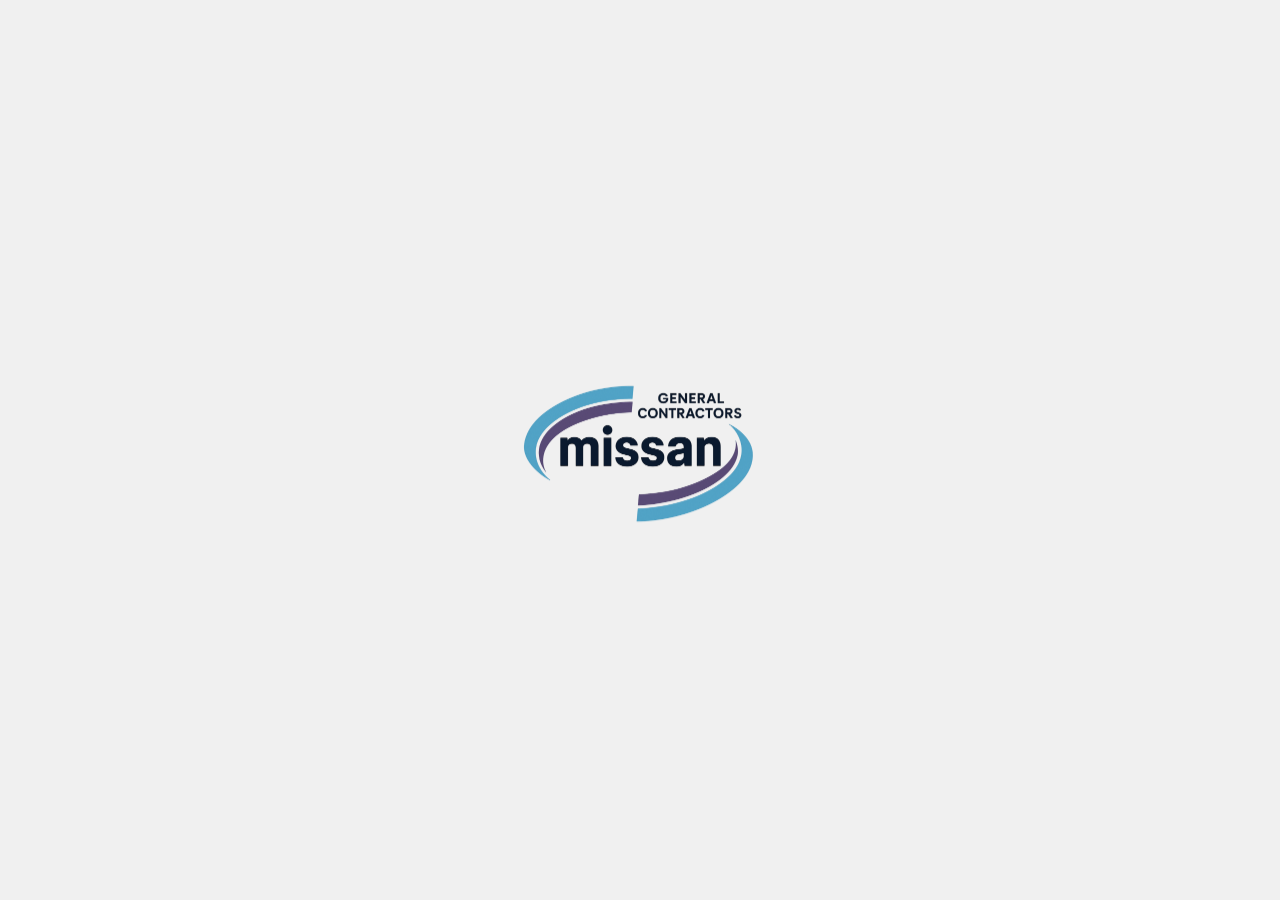
<file: index.html>
<!doctype html>
<html lang="en" data-beasties-container>
<head><link rel="preconnect" href="https://fonts.gstatic.com" crossorigin>
  <meta charset="utf-8">
  <title>MissanGroupWebsite</title>
  <base href="https://Mohamed-Muslemani.github.io/MissanGroupIncWebsite/">
  <meta name="viewport" content="width=device-width, initial-scale=1">
  <link rel="icon" type="image/x-icon" href="assets/images/logoicon.ico">
  <style>@font-face{font-family:'Roboto';font-style:normal;font-weight:300;font-stretch:100%;font-display:swap;src:url(https://fonts.gstatic.com/s/roboto/v47/KFO7CnqEu92Fr1ME7kSn66aGLdTylUAMa3GUBGEe.woff2) format('woff2');unicode-range:U+0460-052F, U+1C80-1C8A, U+20B4, U+2DE0-2DFF, U+A640-A69F, U+FE2E-FE2F;}@font-face{font-family:'Roboto';font-style:normal;font-weight:300;font-stretch:100%;font-display:swap;src:url(https://fonts.gstatic.com/s/roboto/v47/KFO7CnqEu92Fr1ME7kSn66aGLdTylUAMa3iUBGEe.woff2) format('woff2');unicode-range:U+0301, U+0400-045F, U+0490-0491, U+04B0-04B1, U+2116;}@font-face{font-family:'Roboto';font-style:normal;font-weight:300;font-stretch:100%;font-display:swap;src:url(https://fonts.gstatic.com/s/roboto/v47/KFO7CnqEu92Fr1ME7kSn66aGLdTylUAMa3CUBGEe.woff2) format('woff2');unicode-range:U+1F00-1FFF;}@font-face{font-family:'Roboto';font-style:normal;font-weight:300;font-stretch:100%;font-display:swap;src:url(https://fonts.gstatic.com/s/roboto/v47/KFO7CnqEu92Fr1ME7kSn66aGLdTylUAMa3-UBGEe.woff2) format('woff2');unicode-range:U+0370-0377, U+037A-037F, U+0384-038A, U+038C, U+038E-03A1, U+03A3-03FF;}@font-face{font-family:'Roboto';font-style:normal;font-weight:300;font-stretch:100%;font-display:swap;src:url(https://fonts.gstatic.com/s/roboto/v47/KFO7CnqEu92Fr1ME7kSn66aGLdTylUAMawCUBGEe.woff2) format('woff2');unicode-range:U+0302-0303, U+0305, U+0307-0308, U+0310, U+0312, U+0315, U+031A, U+0326-0327, U+032C, U+032F-0330, U+0332-0333, U+0338, U+033A, U+0346, U+034D, U+0391-03A1, U+03A3-03A9, U+03B1-03C9, U+03D1, U+03D5-03D6, U+03F0-03F1, U+03F4-03F5, U+2016-2017, U+2034-2038, U+203C, U+2040, U+2043, U+2047, U+2050, U+2057, U+205F, U+2070-2071, U+2074-208E, U+2090-209C, U+20D0-20DC, U+20E1, U+20E5-20EF, U+2100-2112, U+2114-2115, U+2117-2121, U+2123-214F, U+2190, U+2192, U+2194-21AE, U+21B0-21E5, U+21F1-21F2, U+21F4-2211, U+2213-2214, U+2216-22FF, U+2308-230B, U+2310, U+2319, U+231C-2321, U+2336-237A, U+237C, U+2395, U+239B-23B7, U+23D0, U+23DC-23E1, U+2474-2475, U+25AF, U+25B3, U+25B7, U+25BD, U+25C1, U+25CA, U+25CC, U+25FB, U+266D-266F, U+27C0-27FF, U+2900-2AFF, U+2B0E-2B11, U+2B30-2B4C, U+2BFE, U+3030, U+FF5B, U+FF5D, U+1D400-1D7FF, U+1EE00-1EEFF;}@font-face{font-family:'Roboto';font-style:normal;font-weight:300;font-stretch:100%;font-display:swap;src:url(https://fonts.gstatic.com/s/roboto/v47/KFO7CnqEu92Fr1ME7kSn66aGLdTylUAMaxKUBGEe.woff2) format('woff2');unicode-range:U+0001-000C, U+000E-001F, U+007F-009F, U+20DD-20E0, U+20E2-20E4, U+2150-218F, U+2190, U+2192, U+2194-2199, U+21AF, U+21E6-21F0, U+21F3, U+2218-2219, U+2299, U+22C4-22C6, U+2300-243F, U+2440-244A, U+2460-24FF, U+25A0-27BF, U+2800-28FF, U+2921-2922, U+2981, U+29BF, U+29EB, U+2B00-2BFF, U+4DC0-4DFF, U+FFF9-FFFB, U+10140-1018E, U+10190-1019C, U+101A0, U+101D0-101FD, U+102E0-102FB, U+10E60-10E7E, U+1D2C0-1D2D3, U+1D2E0-1D37F, U+1F000-1F0FF, U+1F100-1F1AD, U+1F1E6-1F1FF, U+1F30D-1F30F, U+1F315, U+1F31C, U+1F31E, U+1F320-1F32C, U+1F336, U+1F378, U+1F37D, U+1F382, U+1F393-1F39F, U+1F3A7-1F3A8, U+1F3AC-1F3AF, U+1F3C2, U+1F3C4-1F3C6, U+1F3CA-1F3CE, U+1F3D4-1F3E0, U+1F3ED, U+1F3F1-1F3F3, U+1F3F5-1F3F7, U+1F408, U+1F415, U+1F41F, U+1F426, U+1F43F, U+1F441-1F442, U+1F444, U+1F446-1F449, U+1F44C-1F44E, U+1F453, U+1F46A, U+1F47D, U+1F4A3, U+1F4B0, U+1F4B3, U+1F4B9, U+1F4BB, U+1F4BF, U+1F4C8-1F4CB, U+1F4D6, U+1F4DA, U+1F4DF, U+1F4E3-1F4E6, U+1F4EA-1F4ED, U+1F4F7, U+1F4F9-1F4FB, U+1F4FD-1F4FE, U+1F503, U+1F507-1F50B, U+1F50D, U+1F512-1F513, U+1F53E-1F54A, U+1F54F-1F5FA, U+1F610, U+1F650-1F67F, U+1F687, U+1F68D, U+1F691, U+1F694, U+1F698, U+1F6AD, U+1F6B2, U+1F6B9-1F6BA, U+1F6BC, U+1F6C6-1F6CF, U+1F6D3-1F6D7, U+1F6E0-1F6EA, U+1F6F0-1F6F3, U+1F6F7-1F6FC, U+1F700-1F7FF, U+1F800-1F80B, U+1F810-1F847, U+1F850-1F859, U+1F860-1F887, U+1F890-1F8AD, U+1F8B0-1F8BB, U+1F8C0-1F8C1, U+1F900-1F90B, U+1F93B, U+1F946, U+1F984, U+1F996, U+1F9E9, U+1FA00-1FA6F, U+1FA70-1FA7C, U+1FA80-1FA89, U+1FA8F-1FAC6, U+1FACE-1FADC, U+1FADF-1FAE9, U+1FAF0-1FAF8, U+1FB00-1FBFF;}@font-face{font-family:'Roboto';font-style:normal;font-weight:300;font-stretch:100%;font-display:swap;src:url(https://fonts.gstatic.com/s/roboto/v47/KFO7CnqEu92Fr1ME7kSn66aGLdTylUAMa3OUBGEe.woff2) format('woff2');unicode-range:U+0102-0103, U+0110-0111, U+0128-0129, U+0168-0169, U+01A0-01A1, U+01AF-01B0, U+0300-0301, U+0303-0304, U+0308-0309, U+0323, U+0329, U+1EA0-1EF9, U+20AB;}@font-face{font-family:'Roboto';font-style:normal;font-weight:300;font-stretch:100%;font-display:swap;src:url(https://fonts.gstatic.com/s/roboto/v47/KFO7CnqEu92Fr1ME7kSn66aGLdTylUAMa3KUBGEe.woff2) format('woff2');unicode-range:U+0100-02BA, U+02BD-02C5, U+02C7-02CC, U+02CE-02D7, U+02DD-02FF, U+0304, U+0308, U+0329, U+1D00-1DBF, U+1E00-1E9F, U+1EF2-1EFF, U+2020, U+20A0-20AB, U+20AD-20C0, U+2113, U+2C60-2C7F, U+A720-A7FF;}@font-face{font-family:'Roboto';font-style:normal;font-weight:300;font-stretch:100%;font-display:swap;src:url(https://fonts.gstatic.com/s/roboto/v47/KFO7CnqEu92Fr1ME7kSn66aGLdTylUAMa3yUBA.woff2) format('woff2');unicode-range:U+0000-00FF, U+0131, U+0152-0153, U+02BB-02BC, U+02C6, U+02DA, U+02DC, U+0304, U+0308, U+0329, U+2000-206F, U+20AC, U+2122, U+2191, U+2193, U+2212, U+2215, U+FEFF, U+FFFD;}@font-face{font-family:'Roboto';font-style:normal;font-weight:400;font-stretch:100%;font-display:swap;src:url(https://fonts.gstatic.com/s/roboto/v47/KFO7CnqEu92Fr1ME7kSn66aGLdTylUAMa3GUBGEe.woff2) format('woff2');unicode-range:U+0460-052F, U+1C80-1C8A, U+20B4, U+2DE0-2DFF, U+A640-A69F, U+FE2E-FE2F;}@font-face{font-family:'Roboto';font-style:normal;font-weight:400;font-stretch:100%;font-display:swap;src:url(https://fonts.gstatic.com/s/roboto/v47/KFO7CnqEu92Fr1ME7kSn66aGLdTylUAMa3iUBGEe.woff2) format('woff2');unicode-range:U+0301, U+0400-045F, U+0490-0491, U+04B0-04B1, U+2116;}@font-face{font-family:'Roboto';font-style:normal;font-weight:400;font-stretch:100%;font-display:swap;src:url(https://fonts.gstatic.com/s/roboto/v47/KFO7CnqEu92Fr1ME7kSn66aGLdTylUAMa3CUBGEe.woff2) format('woff2');unicode-range:U+1F00-1FFF;}@font-face{font-family:'Roboto';font-style:normal;font-weight:400;font-stretch:100%;font-display:swap;src:url(https://fonts.gstatic.com/s/roboto/v47/KFO7CnqEu92Fr1ME7kSn66aGLdTylUAMa3-UBGEe.woff2) format('woff2');unicode-range:U+0370-0377, U+037A-037F, U+0384-038A, U+038C, U+038E-03A1, U+03A3-03FF;}@font-face{font-family:'Roboto';font-style:normal;font-weight:400;font-stretch:100%;font-display:swap;src:url(https://fonts.gstatic.com/s/roboto/v47/KFO7CnqEu92Fr1ME7kSn66aGLdTylUAMawCUBGEe.woff2) format('woff2');unicode-range:U+0302-0303, U+0305, U+0307-0308, U+0310, U+0312, U+0315, U+031A, U+0326-0327, U+032C, U+032F-0330, U+0332-0333, U+0338, U+033A, U+0346, U+034D, U+0391-03A1, U+03A3-03A9, U+03B1-03C9, U+03D1, U+03D5-03D6, U+03F0-03F1, U+03F4-03F5, U+2016-2017, U+2034-2038, U+203C, U+2040, U+2043, U+2047, U+2050, U+2057, U+205F, U+2070-2071, U+2074-208E, U+2090-209C, U+20D0-20DC, U+20E1, U+20E5-20EF, U+2100-2112, U+2114-2115, U+2117-2121, U+2123-214F, U+2190, U+2192, U+2194-21AE, U+21B0-21E5, U+21F1-21F2, U+21F4-2211, U+2213-2214, U+2216-22FF, U+2308-230B, U+2310, U+2319, U+231C-2321, U+2336-237A, U+237C, U+2395, U+239B-23B7, U+23D0, U+23DC-23E1, U+2474-2475, U+25AF, U+25B3, U+25B7, U+25BD, U+25C1, U+25CA, U+25CC, U+25FB, U+266D-266F, U+27C0-27FF, U+2900-2AFF, U+2B0E-2B11, U+2B30-2B4C, U+2BFE, U+3030, U+FF5B, U+FF5D, U+1D400-1D7FF, U+1EE00-1EEFF;}@font-face{font-family:'Roboto';font-style:normal;font-weight:400;font-stretch:100%;font-display:swap;src:url(https://fonts.gstatic.com/s/roboto/v47/KFO7CnqEu92Fr1ME7kSn66aGLdTylUAMaxKUBGEe.woff2) format('woff2');unicode-range:U+0001-000C, U+000E-001F, U+007F-009F, U+20DD-20E0, U+20E2-20E4, U+2150-218F, U+2190, U+2192, U+2194-2199, U+21AF, U+21E6-21F0, U+21F3, U+2218-2219, U+2299, U+22C4-22C6, U+2300-243F, U+2440-244A, U+2460-24FF, U+25A0-27BF, U+2800-28FF, U+2921-2922, U+2981, U+29BF, U+29EB, U+2B00-2BFF, U+4DC0-4DFF, U+FFF9-FFFB, U+10140-1018E, U+10190-1019C, U+101A0, U+101D0-101FD, U+102E0-102FB, U+10E60-10E7E, U+1D2C0-1D2D3, U+1D2E0-1D37F, U+1F000-1F0FF, U+1F100-1F1AD, U+1F1E6-1F1FF, U+1F30D-1F30F, U+1F315, U+1F31C, U+1F31E, U+1F320-1F32C, U+1F336, U+1F378, U+1F37D, U+1F382, U+1F393-1F39F, U+1F3A7-1F3A8, U+1F3AC-1F3AF, U+1F3C2, U+1F3C4-1F3C6, U+1F3CA-1F3CE, U+1F3D4-1F3E0, U+1F3ED, U+1F3F1-1F3F3, U+1F3F5-1F3F7, U+1F408, U+1F415, U+1F41F, U+1F426, U+1F43F, U+1F441-1F442, U+1F444, U+1F446-1F449, U+1F44C-1F44E, U+1F453, U+1F46A, U+1F47D, U+1F4A3, U+1F4B0, U+1F4B3, U+1F4B9, U+1F4BB, U+1F4BF, U+1F4C8-1F4CB, U+1F4D6, U+1F4DA, U+1F4DF, U+1F4E3-1F4E6, U+1F4EA-1F4ED, U+1F4F7, U+1F4F9-1F4FB, U+1F4FD-1F4FE, U+1F503, U+1F507-1F50B, U+1F50D, U+1F512-1F513, U+1F53E-1F54A, U+1F54F-1F5FA, U+1F610, U+1F650-1F67F, U+1F687, U+1F68D, U+1F691, U+1F694, U+1F698, U+1F6AD, U+1F6B2, U+1F6B9-1F6BA, U+1F6BC, U+1F6C6-1F6CF, U+1F6D3-1F6D7, U+1F6E0-1F6EA, U+1F6F0-1F6F3, U+1F6F7-1F6FC, U+1F700-1F7FF, U+1F800-1F80B, U+1F810-1F847, U+1F850-1F859, U+1F860-1F887, U+1F890-1F8AD, U+1F8B0-1F8BB, U+1F8C0-1F8C1, U+1F900-1F90B, U+1F93B, U+1F946, U+1F984, U+1F996, U+1F9E9, U+1FA00-1FA6F, U+1FA70-1FA7C, U+1FA80-1FA89, U+1FA8F-1FAC6, U+1FACE-1FADC, U+1FADF-1FAE9, U+1FAF0-1FAF8, U+1FB00-1FBFF;}@font-face{font-family:'Roboto';font-style:normal;font-weight:400;font-stretch:100%;font-display:swap;src:url(https://fonts.gstatic.com/s/roboto/v47/KFO7CnqEu92Fr1ME7kSn66aGLdTylUAMa3OUBGEe.woff2) format('woff2');unicode-range:U+0102-0103, U+0110-0111, U+0128-0129, U+0168-0169, U+01A0-01A1, U+01AF-01B0, U+0300-0301, U+0303-0304, U+0308-0309, U+0323, U+0329, U+1EA0-1EF9, U+20AB;}@font-face{font-family:'Roboto';font-style:normal;font-weight:400;font-stretch:100%;font-display:swap;src:url(https://fonts.gstatic.com/s/roboto/v47/KFO7CnqEu92Fr1ME7kSn66aGLdTylUAMa3KUBGEe.woff2) format('woff2');unicode-range:U+0100-02BA, U+02BD-02C5, U+02C7-02CC, U+02CE-02D7, U+02DD-02FF, U+0304, U+0308, U+0329, U+1D00-1DBF, U+1E00-1E9F, U+1EF2-1EFF, U+2020, U+20A0-20AB, U+20AD-20C0, U+2113, U+2C60-2C7F, U+A720-A7FF;}@font-face{font-family:'Roboto';font-style:normal;font-weight:400;font-stretch:100%;font-display:swap;src:url(https://fonts.gstatic.com/s/roboto/v47/KFO7CnqEu92Fr1ME7kSn66aGLdTylUAMa3yUBA.woff2) format('woff2');unicode-range:U+0000-00FF, U+0131, U+0152-0153, U+02BB-02BC, U+02C6, U+02DA, U+02DC, U+0304, U+0308, U+0329, U+2000-206F, U+20AC, U+2122, U+2191, U+2193, U+2212, U+2215, U+FEFF, U+FFFD;}@font-face{font-family:'Roboto';font-style:normal;font-weight:500;font-stretch:100%;font-display:swap;src:url(https://fonts.gstatic.com/s/roboto/v47/KFO7CnqEu92Fr1ME7kSn66aGLdTylUAMa3GUBGEe.woff2) format('woff2');unicode-range:U+0460-052F, U+1C80-1C8A, U+20B4, U+2DE0-2DFF, U+A640-A69F, U+FE2E-FE2F;}@font-face{font-family:'Roboto';font-style:normal;font-weight:500;font-stretch:100%;font-display:swap;src:url(https://fonts.gstatic.com/s/roboto/v47/KFO7CnqEu92Fr1ME7kSn66aGLdTylUAMa3iUBGEe.woff2) format('woff2');unicode-range:U+0301, U+0400-045F, U+0490-0491, U+04B0-04B1, U+2116;}@font-face{font-family:'Roboto';font-style:normal;font-weight:500;font-stretch:100%;font-display:swap;src:url(https://fonts.gstatic.com/s/roboto/v47/KFO7CnqEu92Fr1ME7kSn66aGLdTylUAMa3CUBGEe.woff2) format('woff2');unicode-range:U+1F00-1FFF;}@font-face{font-family:'Roboto';font-style:normal;font-weight:500;font-stretch:100%;font-display:swap;src:url(https://fonts.gstatic.com/s/roboto/v47/KFO7CnqEu92Fr1ME7kSn66aGLdTylUAMa3-UBGEe.woff2) format('woff2');unicode-range:U+0370-0377, U+037A-037F, U+0384-038A, U+038C, U+038E-03A1, U+03A3-03FF;}@font-face{font-family:'Roboto';font-style:normal;font-weight:500;font-stretch:100%;font-display:swap;src:url(https://fonts.gstatic.com/s/roboto/v47/KFO7CnqEu92Fr1ME7kSn66aGLdTylUAMawCUBGEe.woff2) format('woff2');unicode-range:U+0302-0303, U+0305, U+0307-0308, U+0310, U+0312, U+0315, U+031A, U+0326-0327, U+032C, U+032F-0330, U+0332-0333, U+0338, U+033A, U+0346, U+034D, U+0391-03A1, U+03A3-03A9, U+03B1-03C9, U+03D1, U+03D5-03D6, U+03F0-03F1, U+03F4-03F5, U+2016-2017, U+2034-2038, U+203C, U+2040, U+2043, U+2047, U+2050, U+2057, U+205F, U+2070-2071, U+2074-208E, U+2090-209C, U+20D0-20DC, U+20E1, U+20E5-20EF, U+2100-2112, U+2114-2115, U+2117-2121, U+2123-214F, U+2190, U+2192, U+2194-21AE, U+21B0-21E5, U+21F1-21F2, U+21F4-2211, U+2213-2214, U+2216-22FF, U+2308-230B, U+2310, U+2319, U+231C-2321, U+2336-237A, U+237C, U+2395, U+239B-23B7, U+23D0, U+23DC-23E1, U+2474-2475, U+25AF, U+25B3, U+25B7, U+25BD, U+25C1, U+25CA, U+25CC, U+25FB, U+266D-266F, U+27C0-27FF, U+2900-2AFF, U+2B0E-2B11, U+2B30-2B4C, U+2BFE, U+3030, U+FF5B, U+FF5D, U+1D400-1D7FF, U+1EE00-1EEFF;}@font-face{font-family:'Roboto';font-style:normal;font-weight:500;font-stretch:100%;font-display:swap;src:url(https://fonts.gstatic.com/s/roboto/v47/KFO7CnqEu92Fr1ME7kSn66aGLdTylUAMaxKUBGEe.woff2) format('woff2');unicode-range:U+0001-000C, U+000E-001F, U+007F-009F, U+20DD-20E0, U+20E2-20E4, U+2150-218F, U+2190, U+2192, U+2194-2199, U+21AF, U+21E6-21F0, U+21F3, U+2218-2219, U+2299, U+22C4-22C6, U+2300-243F, U+2440-244A, U+2460-24FF, U+25A0-27BF, U+2800-28FF, U+2921-2922, U+2981, U+29BF, U+29EB, U+2B00-2BFF, U+4DC0-4DFF, U+FFF9-FFFB, U+10140-1018E, U+10190-1019C, U+101A0, U+101D0-101FD, U+102E0-102FB, U+10E60-10E7E, U+1D2C0-1D2D3, U+1D2E0-1D37F, U+1F000-1F0FF, U+1F100-1F1AD, U+1F1E6-1F1FF, U+1F30D-1F30F, U+1F315, U+1F31C, U+1F31E, U+1F320-1F32C, U+1F336, U+1F378, U+1F37D, U+1F382, U+1F393-1F39F, U+1F3A7-1F3A8, U+1F3AC-1F3AF, U+1F3C2, U+1F3C4-1F3C6, U+1F3CA-1F3CE, U+1F3D4-1F3E0, U+1F3ED, U+1F3F1-1F3F3, U+1F3F5-1F3F7, U+1F408, U+1F415, U+1F41F, U+1F426, U+1F43F, U+1F441-1F442, U+1F444, U+1F446-1F449, U+1F44C-1F44E, U+1F453, U+1F46A, U+1F47D, U+1F4A3, U+1F4B0, U+1F4B3, U+1F4B9, U+1F4BB, U+1F4BF, U+1F4C8-1F4CB, U+1F4D6, U+1F4DA, U+1F4DF, U+1F4E3-1F4E6, U+1F4EA-1F4ED, U+1F4F7, U+1F4F9-1F4FB, U+1F4FD-1F4FE, U+1F503, U+1F507-1F50B, U+1F50D, U+1F512-1F513, U+1F53E-1F54A, U+1F54F-1F5FA, U+1F610, U+1F650-1F67F, U+1F687, U+1F68D, U+1F691, U+1F694, U+1F698, U+1F6AD, U+1F6B2, U+1F6B9-1F6BA, U+1F6BC, U+1F6C6-1F6CF, U+1F6D3-1F6D7, U+1F6E0-1F6EA, U+1F6F0-1F6F3, U+1F6F7-1F6FC, U+1F700-1F7FF, U+1F800-1F80B, U+1F810-1F847, U+1F850-1F859, U+1F860-1F887, U+1F890-1F8AD, U+1F8B0-1F8BB, U+1F8C0-1F8C1, U+1F900-1F90B, U+1F93B, U+1F946, U+1F984, U+1F996, U+1F9E9, U+1FA00-1FA6F, U+1FA70-1FA7C, U+1FA80-1FA89, U+1FA8F-1FAC6, U+1FACE-1FADC, U+1FADF-1FAE9, U+1FAF0-1FAF8, U+1FB00-1FBFF;}@font-face{font-family:'Roboto';font-style:normal;font-weight:500;font-stretch:100%;font-display:swap;src:url(https://fonts.gstatic.com/s/roboto/v47/KFO7CnqEu92Fr1ME7kSn66aGLdTylUAMa3OUBGEe.woff2) format('woff2');unicode-range:U+0102-0103, U+0110-0111, U+0128-0129, U+0168-0169, U+01A0-01A1, U+01AF-01B0, U+0300-0301, U+0303-0304, U+0308-0309, U+0323, U+0329, U+1EA0-1EF9, U+20AB;}@font-face{font-family:'Roboto';font-style:normal;font-weight:500;font-stretch:100%;font-display:swap;src:url(https://fonts.gstatic.com/s/roboto/v47/KFO7CnqEu92Fr1ME7kSn66aGLdTylUAMa3KUBGEe.woff2) format('woff2');unicode-range:U+0100-02BA, U+02BD-02C5, U+02C7-02CC, U+02CE-02D7, U+02DD-02FF, U+0304, U+0308, U+0329, U+1D00-1DBF, U+1E00-1E9F, U+1EF2-1EFF, U+2020, U+20A0-20AB, U+20AD-20C0, U+2113, U+2C60-2C7F, U+A720-A7FF;}@font-face{font-family:'Roboto';font-style:normal;font-weight:500;font-stretch:100%;font-display:swap;src:url(https://fonts.gstatic.com/s/roboto/v47/KFO7CnqEu92Fr1ME7kSn66aGLdTylUAMa3yUBA.woff2) format('woff2');unicode-range:U+0000-00FF, U+0131, U+0152-0153, U+02BB-02BC, U+02C6, U+02DA, U+02DC, U+0304, U+0308, U+0329, U+2000-206F, U+20AC, U+2122, U+2191, U+2193, U+2212, U+2215, U+FEFF, U+FFFD;}</style>
  <style>@font-face{font-family:'Material Icons';font-style:normal;font-weight:400;src:url(https://fonts.gstatic.com/s/materialicons/v143/flUhRq6tzZclQEJ-Vdg-IuiaDsNc.woff2) format('woff2');}.material-icons{font-family:'Material Icons';font-weight:normal;font-style:normal;font-size:24px;line-height:1;letter-spacing:normal;text-transform:none;display:inline-block;white-space:nowrap;word-wrap:normal;direction:ltr;-webkit-font-feature-settings:'liga';-webkit-font-smoothing:antialiased;}</style>
<style>:root{--bs-blue:#0d6efd;--bs-indigo:#6610f2;--bs-purple:#6f42c1;--bs-pink:#d63384;--bs-red:#dc3545;--bs-orange:#fd7e14;--bs-yellow:#ffc107;--bs-green:#198754;--bs-teal:#20c997;--bs-cyan:#0dcaf0;--bs-black:#000;--bs-white:#fff;--bs-gray:#6c757d;--bs-gray-dark:#343a40;--bs-gray-100:#f8f9fa;--bs-gray-200:#e9ecef;--bs-gray-300:#dee2e6;--bs-gray-400:#ced4da;--bs-gray-500:#adb5bd;--bs-gray-600:#6c757d;--bs-gray-700:#495057;--bs-gray-800:#343a40;--bs-gray-900:#212529;--bs-primary:#0d6efd;--bs-secondary:#6c757d;--bs-success:#198754;--bs-info:#0dcaf0;--bs-warning:#ffc107;--bs-danger:#dc3545;--bs-light:#f8f9fa;--bs-dark:#212529;--bs-primary-rgb:13,110,253;--bs-secondary-rgb:108,117,125;--bs-success-rgb:25,135,84;--bs-info-rgb:13,202,240;--bs-warning-rgb:255,193,7;--bs-danger-rgb:220,53,69;--bs-light-rgb:248,249,250;--bs-dark-rgb:33,37,41;--bs-primary-text-emphasis:#052c65;--bs-secondary-text-emphasis:#2b2f32;--bs-success-text-emphasis:#0a3622;--bs-info-text-emphasis:#055160;--bs-warning-text-emphasis:#664d03;--bs-danger-text-emphasis:#58151c;--bs-light-text-emphasis:#495057;--bs-dark-text-emphasis:#495057;--bs-primary-bg-subtle:#cfe2ff;--bs-secondary-bg-subtle:#e2e3e5;--bs-success-bg-subtle:#d1e7dd;--bs-info-bg-subtle:#cff4fc;--bs-warning-bg-subtle:#fff3cd;--bs-danger-bg-subtle:#f8d7da;--bs-light-bg-subtle:#fcfcfd;--bs-dark-bg-subtle:#ced4da;--bs-primary-border-subtle:#9ec5fe;--bs-secondary-border-subtle:#c4c8cb;--bs-success-border-subtle:#a3cfbb;--bs-info-border-subtle:#9eeaf9;--bs-warning-border-subtle:#ffe69c;--bs-danger-border-subtle:#f1aeb5;--bs-light-border-subtle:#e9ecef;--bs-dark-border-subtle:#adb5bd;--bs-white-rgb:255,255,255;--bs-black-rgb:0,0,0;--bs-font-sans-serif:system-ui,-apple-system,"Segoe UI",Roboto,"Helvetica Neue","Noto Sans","Liberation Sans",Arial,sans-serif,"Apple Color Emoji","Segoe UI Emoji","Segoe UI Symbol","Noto Color Emoji";--bs-font-monospace:SFMono-Regular,Menlo,Monaco,Consolas,"Liberation Mono","Courier New",monospace;--bs-gradient:linear-gradient(180deg, rgba(255, 255, 255, .15), rgba(255, 255, 255, 0));--bs-body-font-family:var(--bs-font-sans-serif);--bs-body-font-size:1rem;--bs-body-font-weight:400;--bs-body-line-height:1.5;--bs-body-color:#212529;--bs-body-color-rgb:33,37,41;--bs-body-bg:#fff;--bs-body-bg-rgb:255,255,255;--bs-emphasis-color:#000;--bs-emphasis-color-rgb:0,0,0;--bs-secondary-color:rgba(33, 37, 41, .75);--bs-secondary-color-rgb:33,37,41;--bs-secondary-bg:#e9ecef;--bs-secondary-bg-rgb:233,236,239;--bs-tertiary-color:rgba(33, 37, 41, .5);--bs-tertiary-color-rgb:33,37,41;--bs-tertiary-bg:#f8f9fa;--bs-tertiary-bg-rgb:248,249,250;--bs-heading-color:inherit;--bs-link-color:#0d6efd;--bs-link-color-rgb:13,110,253;--bs-link-decoration:underline;--bs-link-hover-color:#0a58ca;--bs-link-hover-color-rgb:10,88,202;--bs-code-color:#d63384;--bs-highlight-color:#212529;--bs-highlight-bg:#fff3cd;--bs-border-width:1px;--bs-border-style:solid;--bs-border-color:#dee2e6;--bs-border-color-translucent:rgba(0, 0, 0, .175);--bs-border-radius:.375rem;--bs-border-radius-sm:.25rem;--bs-border-radius-lg:.5rem;--bs-border-radius-xl:1rem;--bs-border-radius-xxl:2rem;--bs-border-radius-2xl:var(--bs-border-radius-xxl);--bs-border-radius-pill:50rem;--bs-box-shadow:0 .5rem 1rem rgba(0, 0, 0, .15);--bs-box-shadow-sm:0 .125rem .25rem rgba(0, 0, 0, .075);--bs-box-shadow-lg:0 1rem 3rem rgba(0, 0, 0, .175);--bs-box-shadow-inset:inset 0 1px 2px rgba(0, 0, 0, .075);--bs-focus-ring-width:.25rem;--bs-focus-ring-opacity:.25;--bs-focus-ring-color:rgba(13, 110, 253, .25);--bs-form-valid-color:#198754;--bs-form-valid-border-color:#198754;--bs-form-invalid-color:#dc3545;--bs-form-invalid-border-color:#dc3545}*,:after,:before{box-sizing:border-box}@media (prefers-reduced-motion:no-preference){:root{scroll-behavior:smooth}}body{margin:0;font-family:var(--bs-body-font-family);font-size:var(--bs-body-font-size);font-weight:var(--bs-body-font-weight);line-height:var(--bs-body-line-height);color:var(--bs-body-color);text-align:var(--bs-body-text-align);background-color:var(--bs-body-bg);-webkit-text-size-adjust:100%;-webkit-tap-highlight-color:transparent}:root{--bs-breakpoint-xs:0;--bs-breakpoint-sm:576px;--bs-breakpoint-md:768px;--bs-breakpoint-lg:992px;--bs-breakpoint-xl:1200px;--bs-breakpoint-xxl:1400px}html{--mat-sys-background:#faf9fd;--mat-sys-error:#ba1a1a;--mat-sys-error-container:#ffdad6;--mat-sys-inverse-on-surface:#f2f0f4;--mat-sys-inverse-primary:#abc7ff;--mat-sys-inverse-surface:#2f3033;--mat-sys-on-background:#1a1b1f;--mat-sys-on-error:#ffffff;--mat-sys-on-error-container:#93000a;--mat-sys-on-primary:#ffffff;--mat-sys-on-primary-container:#00458f;--mat-sys-on-primary-fixed:#001b3f;--mat-sys-on-primary-fixed-variant:#00458f;--mat-sys-on-secondary:#ffffff;--mat-sys-on-secondary-container:#3e4759;--mat-sys-on-secondary-fixed:#131c2b;--mat-sys-on-secondary-fixed-variant:#3e4759;--mat-sys-on-surface:#1a1b1f;--mat-sys-on-surface-variant:#44474e;--mat-sys-on-tertiary:#ffffff;--mat-sys-on-tertiary-container:#0000ef;--mat-sys-on-tertiary-fixed:#00006e;--mat-sys-on-tertiary-fixed-variant:#0000ef;--mat-sys-outline:#74777f;--mat-sys-outline-variant:#c4c6d0;--mat-sys-primary:#005cbb;--mat-sys-primary-container:#d7e3ff;--mat-sys-primary-fixed:#d7e3ff;--mat-sys-primary-fixed-dim:#abc7ff;--mat-sys-scrim:#000000;--mat-sys-secondary:#565e71;--mat-sys-secondary-container:#dae2f9;--mat-sys-secondary-fixed:#dae2f9;--mat-sys-secondary-fixed-dim:#bec6dc;--mat-sys-shadow:#000000;--mat-sys-surface:#faf9fd;--mat-sys-surface-bright:#faf9fd;--mat-sys-surface-container:#efedf0;--mat-sys-surface-container-high:#e9e7eb;--mat-sys-surface-container-highest:#e3e2e6;--mat-sys-surface-container-low:#f4f3f6;--mat-sys-surface-container-lowest:#ffffff;--mat-sys-surface-dim:#dbd9dd;--mat-sys-surface-tint:#005cbb;--mat-sys-surface-variant:#e0e2ec;--mat-sys-tertiary:#343dff;--mat-sys-tertiary-container:#e0e0ff;--mat-sys-tertiary-fixed:#e0e0ff;--mat-sys-tertiary-fixed-dim:#bec2ff;--mat-sys-neutral-variant20:#2d3038;--mat-sys-neutral10:#1a1b1f}html{--mat-sys-level0:0px 0px 0px 0px rgba(0, 0, 0, .2), 0px 0px 0px 0px rgba(0, 0, 0, .14), 0px 0px 0px 0px rgba(0, 0, 0, .12)}html{--mat-sys-level1:0px 2px 1px -1px rgba(0, 0, 0, .2), 0px 1px 1px 0px rgba(0, 0, 0, .14), 0px 1px 3px 0px rgba(0, 0, 0, .12)}html{--mat-sys-level2:0px 3px 3px -2px rgba(0, 0, 0, .2), 0px 3px 4px 0px rgba(0, 0, 0, .14), 0px 1px 8px 0px rgba(0, 0, 0, .12)}html{--mat-sys-level3:0px 3px 5px -1px rgba(0, 0, 0, .2), 0px 6px 10px 0px rgba(0, 0, 0, .14), 0px 1px 18px 0px rgba(0, 0, 0, .12)}html{--mat-sys-level4:0px 5px 5px -3px rgba(0, 0, 0, .2), 0px 8px 10px 1px rgba(0, 0, 0, .14), 0px 3px 14px 2px rgba(0, 0, 0, .12)}html{--mat-sys-level5:0px 7px 8px -4px rgba(0, 0, 0, .2), 0px 12px 17px 2px rgba(0, 0, 0, .14), 0px 5px 22px 4px rgba(0, 0, 0, .12)}html{--mat-sys-body-large:400 1rem / 1.5rem Roboto;--mat-sys-body-large-font:Roboto;--mat-sys-body-large-line-height:1.5rem;--mat-sys-body-large-size:1rem;--mat-sys-body-large-tracking:.031rem;--mat-sys-body-large-weight:400;--mat-sys-body-medium:400 .875rem / 1.25rem Roboto;--mat-sys-body-medium-font:Roboto;--mat-sys-body-medium-line-height:1.25rem;--mat-sys-body-medium-size:.875rem;--mat-sys-body-medium-tracking:.016rem;--mat-sys-body-medium-weight:400;--mat-sys-body-small:400 .75rem / 1rem Roboto;--mat-sys-body-small-font:Roboto;--mat-sys-body-small-line-height:1rem;--mat-sys-body-small-size:.75rem;--mat-sys-body-small-tracking:.025rem;--mat-sys-body-small-weight:400;--mat-sys-display-large:400 3.562rem / 4rem Roboto;--mat-sys-display-large-font:Roboto;--mat-sys-display-large-line-height:4rem;--mat-sys-display-large-size:3.562rem;--mat-sys-display-large-tracking:-.016rem;--mat-sys-display-large-weight:400;--mat-sys-display-medium:400 2.812rem / 3.25rem Roboto;--mat-sys-display-medium-font:Roboto;--mat-sys-display-medium-line-height:3.25rem;--mat-sys-display-medium-size:2.812rem;--mat-sys-display-medium-tracking:0;--mat-sys-display-medium-weight:400;--mat-sys-display-small:400 2.25rem / 2.75rem Roboto;--mat-sys-display-small-font:Roboto;--mat-sys-display-small-line-height:2.75rem;--mat-sys-display-small-size:2.25rem;--mat-sys-display-small-tracking:0;--mat-sys-display-small-weight:400;--mat-sys-headline-large:400 2rem / 2.5rem Roboto;--mat-sys-headline-large-font:Roboto;--mat-sys-headline-large-line-height:2.5rem;--mat-sys-headline-large-size:2rem;--mat-sys-headline-large-tracking:0;--mat-sys-headline-large-weight:400;--mat-sys-headline-medium:400 1.75rem / 2.25rem Roboto;--mat-sys-headline-medium-font:Roboto;--mat-sys-headline-medium-line-height:2.25rem;--mat-sys-headline-medium-size:1.75rem;--mat-sys-headline-medium-tracking:0;--mat-sys-headline-medium-weight:400;--mat-sys-headline-small:400 1.5rem / 2rem Roboto;--mat-sys-headline-small-font:Roboto;--mat-sys-headline-small-line-height:2rem;--mat-sys-headline-small-size:1.5rem;--mat-sys-headline-small-tracking:0;--mat-sys-headline-small-weight:400;--mat-sys-label-large:500 .875rem / 1.25rem Roboto;--mat-sys-label-large-font:Roboto;--mat-sys-label-large-line-height:1.25rem;--mat-sys-label-large-size:.875rem;--mat-sys-label-large-tracking:.006rem;--mat-sys-label-large-weight:500;--mat-sys-label-large-weight-prominent:700;--mat-sys-label-medium:500 .75rem / 1rem Roboto;--mat-sys-label-medium-font:Roboto;--mat-sys-label-medium-line-height:1rem;--mat-sys-label-medium-size:.75rem;--mat-sys-label-medium-tracking:.031rem;--mat-sys-label-medium-weight:500;--mat-sys-label-medium-weight-prominent:700;--mat-sys-label-small:500 .688rem / 1rem Roboto;--mat-sys-label-small-font:Roboto;--mat-sys-label-small-line-height:1rem;--mat-sys-label-small-size:.688rem;--mat-sys-label-small-tracking:.031rem;--mat-sys-label-small-weight:500;--mat-sys-title-large:400 1.375rem / 1.75rem Roboto;--mat-sys-title-large-font:Roboto;--mat-sys-title-large-line-height:1.75rem;--mat-sys-title-large-size:1.375rem;--mat-sys-title-large-tracking:0;--mat-sys-title-large-weight:400;--mat-sys-title-medium:500 1rem / 1.5rem Roboto;--mat-sys-title-medium-font:Roboto;--mat-sys-title-medium-line-height:1.5rem;--mat-sys-title-medium-size:1rem;--mat-sys-title-medium-tracking:.009rem;--mat-sys-title-medium-weight:500;--mat-sys-title-small:500 .875rem / 1.25rem Roboto;--mat-sys-title-small-font:Roboto;--mat-sys-title-small-line-height:1.25rem;--mat-sys-title-small-size:.875rem;--mat-sys-title-small-tracking:.006rem;--mat-sys-title-small-weight:500}html{--mat-sys-corner-extra-large:28px;--mat-sys-corner-extra-large-top:28px 28px 0 0;--mat-sys-corner-extra-small:4px;--mat-sys-corner-extra-small-top:4px 4px 0 0;--mat-sys-corner-full:9999px;--mat-sys-corner-large:16px;--mat-sys-corner-large-end:0 16px 16px 0;--mat-sys-corner-large-start:16px 0 0 16px;--mat-sys-corner-large-top:16px 16px 0 0;--mat-sys-corner-medium:12px;--mat-sys-corner-none:0;--mat-sys-corner-small:8px}html{--mat-sys-dragged-state-layer-opacity:.16;--mat-sys-focus-state-layer-opacity:.12;--mat-sys-hover-state-layer-opacity:.08;--mat-sys-pressed-state-layer-opacity:.12}html,body{height:100%}body{margin:0;font-family:Roboto,Helvetica Neue,sans-serif}</style><link rel="stylesheet" href="styles-25VPSC4X.css" media="print" onload="this.media='all'"><noscript><link rel="stylesheet" href="styles-25VPSC4X.css"></noscript></head>

<body class="mat-typography">
<!-- Bootstrap CSS -->
<link href="https://cdn.jsdelivr.net/npm/bootstrap@5.3.2/dist/css/bootstrap.min.css" rel="stylesheet">

<!-- Bootstrap Bundle JS (includes Popper) -->
<script src="https://cdn.jsdelivr.net/npm/bootstrap@5.3.2/dist/js/bootstrap.bundle.min.js"></script>

  <app-root></app-root>
<script src="polyfills-FFHMD2TL.js" type="module"></script><script src="main-3RO6IH7H.js" type="module"></script></body>
</html>
</file>
<file: styles-25VPSC4X.css>
@charset "UTF-8";:root,[data-bs-theme=light]{--bs-blue:#0d6efd;--bs-indigo:#6610f2;--bs-purple:#6f42c1;--bs-pink:#d63384;--bs-red:#dc3545;--bs-orange:#fd7e14;--bs-yellow:#ffc107;--bs-green:#198754;--bs-teal:#20c997;--bs-cyan:#0dcaf0;--bs-black:#000;--bs-white:#fff;--bs-gray:#6c757d;--bs-gray-dark:#343a40;--bs-gray-100:#f8f9fa;--bs-gray-200:#e9ecef;--bs-gray-300:#dee2e6;--bs-gray-400:#ced4da;--bs-gray-500:#adb5bd;--bs-gray-600:#6c757d;--bs-gray-700:#495057;--bs-gray-800:#343a40;--bs-gray-900:#212529;--bs-primary:#0d6efd;--bs-secondary:#6c757d;--bs-success:#198754;--bs-info:#0dcaf0;--bs-warning:#ffc107;--bs-danger:#dc3545;--bs-light:#f8f9fa;--bs-dark:#212529;--bs-primary-rgb:13,110,253;--bs-secondary-rgb:108,117,125;--bs-success-rgb:25,135,84;--bs-info-rgb:13,202,240;--bs-warning-rgb:255,193,7;--bs-danger-rgb:220,53,69;--bs-light-rgb:248,249,250;--bs-dark-rgb:33,37,41;--bs-primary-text-emphasis:#052c65;--bs-secondary-text-emphasis:#2b2f32;--bs-success-text-emphasis:#0a3622;--bs-info-text-emphasis:#055160;--bs-warning-text-emphasis:#664d03;--bs-danger-text-emphasis:#58151c;--bs-light-text-emphasis:#495057;--bs-dark-text-emphasis:#495057;--bs-primary-bg-subtle:#cfe2ff;--bs-secondary-bg-subtle:#e2e3e5;--bs-success-bg-subtle:#d1e7dd;--bs-info-bg-subtle:#cff4fc;--bs-warning-bg-subtle:#fff3cd;--bs-danger-bg-subtle:#f8d7da;--bs-light-bg-subtle:#fcfcfd;--bs-dark-bg-subtle:#ced4da;--bs-primary-border-subtle:#9ec5fe;--bs-secondary-border-subtle:#c4c8cb;--bs-success-border-subtle:#a3cfbb;--bs-info-border-subtle:#9eeaf9;--bs-warning-border-subtle:#ffe69c;--bs-danger-border-subtle:#f1aeb5;--bs-light-border-subtle:#e9ecef;--bs-dark-border-subtle:#adb5bd;--bs-white-rgb:255,255,255;--bs-black-rgb:0,0,0;--bs-font-sans-serif:system-ui,-apple-system,"Segoe UI",Roboto,"Helvetica Neue","Noto Sans","Liberation Sans",Arial,sans-serif,"Apple Color Emoji","Segoe UI Emoji","Segoe UI Symbol","Noto Color Emoji";--bs-font-monospace:SFMono-Regular,Menlo,Monaco,Consolas,"Liberation Mono","Courier New",monospace;--bs-gradient:linear-gradient(180deg, rgba(255, 255, 255, .15), rgba(255, 255, 255, 0));--bs-body-font-family:var(--bs-font-sans-serif);--bs-body-font-size:1rem;--bs-body-font-weight:400;--bs-body-line-height:1.5;--bs-body-color:#212529;--bs-body-color-rgb:33,37,41;--bs-body-bg:#fff;--bs-body-bg-rgb:255,255,255;--bs-emphasis-color:#000;--bs-emphasis-color-rgb:0,0,0;--bs-secondary-color:rgba(33, 37, 41, .75);--bs-secondary-color-rgb:33,37,41;--bs-secondary-bg:#e9ecef;--bs-secondary-bg-rgb:233,236,239;--bs-tertiary-color:rgba(33, 37, 41, .5);--bs-tertiary-color-rgb:33,37,41;--bs-tertiary-bg:#f8f9fa;--bs-tertiary-bg-rgb:248,249,250;--bs-heading-color:inherit;--bs-link-color:#0d6efd;--bs-link-color-rgb:13,110,253;--bs-link-decoration:underline;--bs-link-hover-color:#0a58ca;--bs-link-hover-color-rgb:10,88,202;--bs-code-color:#d63384;--bs-highlight-color:#212529;--bs-highlight-bg:#fff3cd;--bs-border-width:1px;--bs-border-style:solid;--bs-border-color:#dee2e6;--bs-border-color-translucent:rgba(0, 0, 0, .175);--bs-border-radius:.375rem;--bs-border-radius-sm:.25rem;--bs-border-radius-lg:.5rem;--bs-border-radius-xl:1rem;--bs-border-radius-xxl:2rem;--bs-border-radius-2xl:var(--bs-border-radius-xxl);--bs-border-radius-pill:50rem;--bs-box-shadow:0 .5rem 1rem rgba(0, 0, 0, .15);--bs-box-shadow-sm:0 .125rem .25rem rgba(0, 0, 0, .075);--bs-box-shadow-lg:0 1rem 3rem rgba(0, 0, 0, .175);--bs-box-shadow-inset:inset 0 1px 2px rgba(0, 0, 0, .075);--bs-focus-ring-width:.25rem;--bs-focus-ring-opacity:.25;--bs-focus-ring-color:rgba(13, 110, 253, .25);--bs-form-valid-color:#198754;--bs-form-valid-border-color:#198754;--bs-form-invalid-color:#dc3545;--bs-form-invalid-border-color:#dc3545}[data-bs-theme=dark]{color-scheme:dark;--bs-body-color:#dee2e6;--bs-body-color-rgb:222,226,230;--bs-body-bg:#212529;--bs-body-bg-rgb:33,37,41;--bs-emphasis-color:#fff;--bs-emphasis-color-rgb:255,255,255;--bs-secondary-color:rgba(222, 226, 230, .75);--bs-secondary-color-rgb:222,226,230;--bs-secondary-bg:#343a40;--bs-secondary-bg-rgb:52,58,64;--bs-tertiary-color:rgba(222, 226, 230, .5);--bs-tertiary-color-rgb:222,226,230;--bs-tertiary-bg:#2b3035;--bs-tertiary-bg-rgb:43,48,53;--bs-primary-text-emphasis:#6ea8fe;--bs-secondary-text-emphasis:#a7acb1;--bs-success-text-emphasis:#75b798;--bs-info-text-emphasis:#6edff6;--bs-warning-text-emphasis:#ffda6a;--bs-danger-text-emphasis:#ea868f;--bs-light-text-emphasis:#f8f9fa;--bs-dark-text-emphasis:#dee2e6;--bs-primary-bg-subtle:#031633;--bs-secondary-bg-subtle:#161719;--bs-success-bg-subtle:#051b11;--bs-info-bg-subtle:#032830;--bs-warning-bg-subtle:#332701;--bs-danger-bg-subtle:#2c0b0e;--bs-light-bg-subtle:#343a40;--bs-dark-bg-subtle:#1a1d20;--bs-primary-border-subtle:#084298;--bs-secondary-border-subtle:#41464b;--bs-success-border-subtle:#0f5132;--bs-info-border-subtle:#087990;--bs-warning-border-subtle:#997404;--bs-danger-border-subtle:#842029;--bs-light-border-subtle:#495057;--bs-dark-border-subtle:#343a40;--bs-heading-color:inherit;--bs-link-color:#6ea8fe;--bs-link-hover-color:#8bb9fe;--bs-link-color-rgb:110,168,254;--bs-link-hover-color-rgb:139,185,254;--bs-code-color:#e685b5;--bs-highlight-color:#dee2e6;--bs-highlight-bg:#664d03;--bs-border-color:#495057;--bs-border-color-translucent:rgba(255, 255, 255, .15);--bs-form-valid-color:#75b798;--bs-form-valid-border-color:#75b798;--bs-form-invalid-color:#ea868f;--bs-form-invalid-border-color:#ea868f}*,:after,:before{box-sizing:border-box}@media (prefers-reduced-motion:no-preference){:root{scroll-behavior:smooth}}body{margin:0;font-family:var(--bs-body-font-family);font-size:var(--bs-body-font-size);font-weight:var(--bs-body-font-weight);line-height:var(--bs-body-line-height);color:var(--bs-body-color);text-align:var(--bs-body-text-align);background-color:var(--bs-body-bg);-webkit-text-size-adjust:100%;-webkit-tap-highlight-color:transparent}hr{margin:1rem 0;color:inherit;border:0;border-top:var(--bs-border-width) solid;opacity:.25}.h1,.h2,.h3,.h4,.h5,.h6,h1,h2,h3,h4,h5,h6{margin-top:0;margin-bottom:.5rem;font-weight:500;line-height:1.2;color:var(--bs-heading-color)}.h1,h1{font-size:calc(1.375rem + 1.5vw)}@media (min-width:1200px){.h1,h1{font-size:2.5rem}}.h2,h2{font-size:calc(1.325rem + .9vw)}@media (min-width:1200px){.h2,h2{font-size:2rem}}.h3,h3{font-size:calc(1.3rem + .6vw)}@media (min-width:1200px){.h3,h3{font-size:1.75rem}}.h4,h4{font-size:calc(1.275rem + .3vw)}@media (min-width:1200px){.h4,h4{font-size:1.5rem}}.h5,h5{font-size:1.25rem}.h6,h6{font-size:1rem}p{margin-top:0;margin-bottom:1rem}abbr[title]{-webkit-text-decoration:underline dotted;text-decoration:underline dotted;cursor:help;-webkit-text-decoration-skip-ink:none;text-decoration-skip-ink:none}address{margin-bottom:1rem;font-style:normal;line-height:inherit}ol,ul{padding-left:2rem}dl,ol,ul{margin-top:0;margin-bottom:1rem}ol ol,ol ul,ul ol,ul ul{margin-bottom:0}dt{font-weight:700}dd{margin-bottom:.5rem;margin-left:0}blockquote{margin:0 0 1rem}b,strong{font-weight:bolder}.small,small{font-size:.875em}.mark,mark{padding:.1875em;color:var(--bs-highlight-color);background-color:var(--bs-highlight-bg)}sub,sup{position:relative;font-size:.75em;line-height:0;vertical-align:baseline}sub{bottom:-.25em}sup{top:-.5em}a{color:rgba(var(--bs-link-color-rgb),var(--bs-link-opacity,1));text-decoration:underline}a:hover{--bs-link-color-rgb:var(--bs-link-hover-color-rgb)}a:not([href]):not([class]),a:not([href]):not([class]):hover{color:inherit;text-decoration:none}code,kbd,pre,samp{font-family:var(--bs-font-monospace);font-size:1em}pre{display:block;margin-top:0;margin-bottom:1rem;overflow:auto;font-size:.875em}pre code{font-size:inherit;color:inherit;word-break:normal}code{font-size:.875em;color:var(--bs-code-color);word-wrap:break-word}a>code{color:inherit}kbd{padding:.1875rem .375rem;font-size:.875em;color:var(--bs-body-bg);background-color:var(--bs-body-color);border-radius:.25rem}kbd kbd{padding:0;font-size:1em}figure{margin:0 0 1rem}img,svg{vertical-align:middle}table{caption-side:bottom;border-collapse:collapse}caption{padding-top:.5rem;padding-bottom:.5rem;color:var(--bs-secondary-color);text-align:left}th{text-align:inherit;text-align:-webkit-match-parent}tbody,td,tfoot,th,thead,tr{border-color:inherit;border-style:solid;border-width:0}label{display:inline-block}button{border-radius:0}button:focus:not(:focus-visible){outline:0}button,input,optgroup,select,textarea{margin:0;font-family:inherit;font-size:inherit;line-height:inherit}button,select{text-transform:none}[role=button]{cursor:pointer}select{word-wrap:normal}select:disabled{opacity:1}[list]:not([type=date]):not([type=datetime-local]):not([type=month]):not([type=week]):not([type=time])::-webkit-calendar-picker-indicator{display:none!important}[type=button],[type=reset],[type=submit],button{-webkit-appearance:button}[type=button]:not(:disabled),[type=reset]:not(:disabled),[type=submit]:not(:disabled),button:not(:disabled){cursor:pointer}::-moz-focus-inner{padding:0;border-style:none}textarea{resize:vertical}fieldset{min-width:0;padding:0;margin:0;border:0}legend{float:left;width:100%;padding:0;margin-bottom:.5rem;font-size:calc(1.275rem + .3vw);line-height:inherit}@media (min-width:1200px){legend{font-size:1.5rem}}legend+*{clear:left}::-webkit-datetime-edit-day-field,::-webkit-datetime-edit-fields-wrapper,::-webkit-datetime-edit-hour-field,::-webkit-datetime-edit-minute,::-webkit-datetime-edit-month-field,::-webkit-datetime-edit-text,::-webkit-datetime-edit-year-field{padding:0}::-webkit-inner-spin-button{height:auto}[type=search]{-webkit-appearance:textfield;outline-offset:-2px}::-webkit-search-decoration{-webkit-appearance:none}::-webkit-color-swatch-wrapper{padding:0}::-webkit-file-upload-button{font:inherit;-webkit-appearance:button}::file-selector-button{font:inherit;-webkit-appearance:button}output{display:inline-block}iframe{border:0}summary{display:list-item;cursor:pointer}progress{vertical-align:baseline}[hidden]{display:none!important}.lead{font-size:1.25rem;font-weight:300}.display-1{font-size:calc(1.625rem + 4.5vw);font-weight:300;line-height:1.2}@media (min-width:1200px){.display-1{font-size:5rem}}.display-2{font-size:calc(1.575rem + 3.9vw);font-weight:300;line-height:1.2}@media (min-width:1200px){.display-2{font-size:4.5rem}}.display-3{font-size:calc(1.525rem + 3.3vw);font-weight:300;line-height:1.2}@media (min-width:1200px){.display-3{font-size:4rem}}.display-4{font-size:calc(1.475rem + 2.7vw);font-weight:300;line-height:1.2}@media (min-width:1200px){.display-4{font-size:3.5rem}}.display-5{font-size:calc(1.425rem + 2.1vw);font-weight:300;line-height:1.2}@media (min-width:1200px){.display-5{font-size:3rem}}.display-6{font-size:calc(1.375rem + 1.5vw);font-weight:300;line-height:1.2}@media (min-width:1200px){.display-6{font-size:2.5rem}}.list-unstyled,.list-inline{padding-left:0;list-style:none}.list-inline-item{display:inline-block}.list-inline-item:not(:last-child){margin-right:.5rem}.initialism{font-size:.875em;text-transform:uppercase}.blockquote{margin-bottom:1rem;font-size:1.25rem}.blockquote>:last-child{margin-bottom:0}.blockquote-footer{margin-top:-1rem;margin-bottom:1rem;font-size:.875em;color:#6c757d}.blockquote-footer:before{content:"\2014\a0"}.img-fluid{max-width:100%;height:auto}.img-thumbnail{padding:.25rem;background-color:var(--bs-body-bg);border:var(--bs-border-width) solid var(--bs-border-color);border-radius:var(--bs-border-radius);max-width:100%;height:auto}.figure{display:inline-block}.figure-img{margin-bottom:.5rem;line-height:1}.figure-caption{font-size:.875em;color:var(--bs-secondary-color)}.container,.container-fluid,.container-lg,.container-md,.container-sm,.container-xl,.container-xxl{--bs-gutter-x:1.5rem;--bs-gutter-y:0;width:100%;padding-right:calc(var(--bs-gutter-x) * .5);padding-left:calc(var(--bs-gutter-x) * .5);margin-right:auto;margin-left:auto}@media (min-width:576px){.container,.container-sm{max-width:540px}}@media (min-width:768px){.container,.container-md,.container-sm{max-width:720px}}@media (min-width:992px){.container,.container-lg,.container-md,.container-sm{max-width:960px}}@media (min-width:1200px){.container,.container-lg,.container-md,.container-sm,.container-xl{max-width:1140px}}@media (min-width:1400px){.container,.container-lg,.container-md,.container-sm,.container-xl,.container-xxl{max-width:1320px}}:root{--bs-breakpoint-xs:0;--bs-breakpoint-sm:576px;--bs-breakpoint-md:768px;--bs-breakpoint-lg:992px;--bs-breakpoint-xl:1200px;--bs-breakpoint-xxl:1400px}.row{--bs-gutter-x:1.5rem;--bs-gutter-y:0;display:flex;flex-wrap:wrap;margin-top:calc(-1 * var(--bs-gutter-y));margin-right:calc(-.5 * var(--bs-gutter-x));margin-left:calc(-.5 * var(--bs-gutter-x))}.row>*{flex-shrink:0;width:100%;max-width:100%;padding-right:calc(var(--bs-gutter-x) * .5);padding-left:calc(var(--bs-gutter-x) * .5);margin-top:var(--bs-gutter-y)}.col{flex:1 0 0%}.row-cols-auto>*{flex:0 0 auto;width:auto}.row-cols-1>*{flex:0 0 auto;width:100%}.row-cols-2>*{flex:0 0 auto;width:50%}.row-cols-3>*{flex:0 0 auto;width:33.33333333%}.row-cols-4>*{flex:0 0 auto;width:25%}.row-cols-5>*{flex:0 0 auto;width:20%}.row-cols-6>*{flex:0 0 auto;width:16.66666667%}.col-auto{flex:0 0 auto;width:auto}.col-1{flex:0 0 auto;width:8.33333333%}.col-2{flex:0 0 auto;width:16.66666667%}.col-3{flex:0 0 auto;width:25%}.col-4{flex:0 0 auto;width:33.33333333%}.col-5{flex:0 0 auto;width:41.66666667%}.col-6{flex:0 0 auto;width:50%}.col-7{flex:0 0 auto;width:58.33333333%}.col-8{flex:0 0 auto;width:66.66666667%}.col-9{flex:0 0 auto;width:75%}.col-10{flex:0 0 auto;width:83.33333333%}.col-11{flex:0 0 auto;width:91.66666667%}.col-12{flex:0 0 auto;width:100%}.offset-1{margin-left:8.33333333%}.offset-2{margin-left:16.66666667%}.offset-3{margin-left:25%}.offset-4{margin-left:33.33333333%}.offset-5{margin-left:41.66666667%}.offset-6{margin-left:50%}.offset-7{margin-left:58.33333333%}.offset-8{margin-left:66.66666667%}.offset-9{margin-left:75%}.offset-10{margin-left:83.33333333%}.offset-11{margin-left:91.66666667%}.g-0,.gx-0{--bs-gutter-x:0}.g-0,.gy-0{--bs-gutter-y:0}.g-1,.gx-1{--bs-gutter-x:.25rem}.g-1,.gy-1{--bs-gutter-y:.25rem}.g-2,.gx-2{--bs-gutter-x:.5rem}.g-2,.gy-2{--bs-gutter-y:.5rem}.g-3,.gx-3{--bs-gutter-x:1rem}.g-3,.gy-3{--bs-gutter-y:1rem}.g-4,.gx-4{--bs-gutter-x:1.5rem}.g-4,.gy-4{--bs-gutter-y:1.5rem}.g-5,.gx-5{--bs-gutter-x:3rem}.g-5,.gy-5{--bs-gutter-y:3rem}@media (min-width:576px){.col-sm{flex:1 0 0%}.row-cols-sm-auto>*{flex:0 0 auto;width:auto}.row-cols-sm-1>*{flex:0 0 auto;width:100%}.row-cols-sm-2>*{flex:0 0 auto;width:50%}.row-cols-sm-3>*{flex:0 0 auto;width:33.33333333%}.row-cols-sm-4>*{flex:0 0 auto;width:25%}.row-cols-sm-5>*{flex:0 0 auto;width:20%}.row-cols-sm-6>*{flex:0 0 auto;width:16.66666667%}.col-sm-auto{flex:0 0 auto;width:auto}.col-sm-1{flex:0 0 auto;width:8.33333333%}.col-sm-2{flex:0 0 auto;width:16.66666667%}.col-sm-3{flex:0 0 auto;width:25%}.col-sm-4{flex:0 0 auto;width:33.33333333%}.col-sm-5{flex:0 0 auto;width:41.66666667%}.col-sm-6{flex:0 0 auto;width:50%}.col-sm-7{flex:0 0 auto;width:58.33333333%}.col-sm-8{flex:0 0 auto;width:66.66666667%}.col-sm-9{flex:0 0 auto;width:75%}.col-sm-10{flex:0 0 auto;width:83.33333333%}.col-sm-11{flex:0 0 auto;width:91.66666667%}.col-sm-12{flex:0 0 auto;width:100%}.offset-sm-0{margin-left:0}.offset-sm-1{margin-left:8.33333333%}.offset-sm-2{margin-left:16.66666667%}.offset-sm-3{margin-left:25%}.offset-sm-4{margin-left:33.33333333%}.offset-sm-5{margin-left:41.66666667%}.offset-sm-6{margin-left:50%}.offset-sm-7{margin-left:58.33333333%}.offset-sm-8{margin-left:66.66666667%}.offset-sm-9{margin-left:75%}.offset-sm-10{margin-left:83.33333333%}.offset-sm-11{margin-left:91.66666667%}.g-sm-0,.gx-sm-0{--bs-gutter-x:0}.g-sm-0,.gy-sm-0{--bs-gutter-y:0}.g-sm-1,.gx-sm-1{--bs-gutter-x:.25rem}.g-sm-1,.gy-sm-1{--bs-gutter-y:.25rem}.g-sm-2,.gx-sm-2{--bs-gutter-x:.5rem}.g-sm-2,.gy-sm-2{--bs-gutter-y:.5rem}.g-sm-3,.gx-sm-3{--bs-gutter-x:1rem}.g-sm-3,.gy-sm-3{--bs-gutter-y:1rem}.g-sm-4,.gx-sm-4{--bs-gutter-x:1.5rem}.g-sm-4,.gy-sm-4{--bs-gutter-y:1.5rem}.g-sm-5,.gx-sm-5{--bs-gutter-x:3rem}.g-sm-5,.gy-sm-5{--bs-gutter-y:3rem}}@media (min-width:768px){.col-md{flex:1 0 0%}.row-cols-md-auto>*{flex:0 0 auto;width:auto}.row-cols-md-1>*{flex:0 0 auto;width:100%}.row-cols-md-2>*{flex:0 0 auto;width:50%}.row-cols-md-3>*{flex:0 0 auto;width:33.33333333%}.row-cols-md-4>*{flex:0 0 auto;width:25%}.row-cols-md-5>*{flex:0 0 auto;width:20%}.row-cols-md-6>*{flex:0 0 auto;width:16.66666667%}.col-md-auto{flex:0 0 auto;width:auto}.col-md-1{flex:0 0 auto;width:8.33333333%}.col-md-2{flex:0 0 auto;width:16.66666667%}.col-md-3{flex:0 0 auto;width:25%}.col-md-4{flex:0 0 auto;width:33.33333333%}.col-md-5{flex:0 0 auto;width:41.66666667%}.col-md-6{flex:0 0 auto;width:50%}.col-md-7{flex:0 0 auto;width:58.33333333%}.col-md-8{flex:0 0 auto;width:66.66666667%}.col-md-9{flex:0 0 auto;width:75%}.col-md-10{flex:0 0 auto;width:83.33333333%}.col-md-11{flex:0 0 auto;width:91.66666667%}.col-md-12{flex:0 0 auto;width:100%}.offset-md-0{margin-left:0}.offset-md-1{margin-left:8.33333333%}.offset-md-2{margin-left:16.66666667%}.offset-md-3{margin-left:25%}.offset-md-4{margin-left:33.33333333%}.offset-md-5{margin-left:41.66666667%}.offset-md-6{margin-left:50%}.offset-md-7{margin-left:58.33333333%}.offset-md-8{margin-left:66.66666667%}.offset-md-9{margin-left:75%}.offset-md-10{margin-left:83.33333333%}.offset-md-11{margin-left:91.66666667%}.g-md-0,.gx-md-0{--bs-gutter-x:0}.g-md-0,.gy-md-0{--bs-gutter-y:0}.g-md-1,.gx-md-1{--bs-gutter-x:.25rem}.g-md-1,.gy-md-1{--bs-gutter-y:.25rem}.g-md-2,.gx-md-2{--bs-gutter-x:.5rem}.g-md-2,.gy-md-2{--bs-gutter-y:.5rem}.g-md-3,.gx-md-3{--bs-gutter-x:1rem}.g-md-3,.gy-md-3{--bs-gutter-y:1rem}.g-md-4,.gx-md-4{--bs-gutter-x:1.5rem}.g-md-4,.gy-md-4{--bs-gutter-y:1.5rem}.g-md-5,.gx-md-5{--bs-gutter-x:3rem}.g-md-5,.gy-md-5{--bs-gutter-y:3rem}}@media (min-width:992px){.col-lg{flex:1 0 0%}.row-cols-lg-auto>*{flex:0 0 auto;width:auto}.row-cols-lg-1>*{flex:0 0 auto;width:100%}.row-cols-lg-2>*{flex:0 0 auto;width:50%}.row-cols-lg-3>*{flex:0 0 auto;width:33.33333333%}.row-cols-lg-4>*{flex:0 0 auto;width:25%}.row-cols-lg-5>*{flex:0 0 auto;width:20%}.row-cols-lg-6>*{flex:0 0 auto;width:16.66666667%}.col-lg-auto{flex:0 0 auto;width:auto}.col-lg-1{flex:0 0 auto;width:8.33333333%}.col-lg-2{flex:0 0 auto;width:16.66666667%}.col-lg-3{flex:0 0 auto;width:25%}.col-lg-4{flex:0 0 auto;width:33.33333333%}.col-lg-5{flex:0 0 auto;width:41.66666667%}.col-lg-6{flex:0 0 auto;width:50%}.col-lg-7{flex:0 0 auto;width:58.33333333%}.col-lg-8{flex:0 0 auto;width:66.66666667%}.col-lg-9{flex:0 0 auto;width:75%}.col-lg-10{flex:0 0 auto;width:83.33333333%}.col-lg-11{flex:0 0 auto;width:91.66666667%}.col-lg-12{flex:0 0 auto;width:100%}.offset-lg-0{margin-left:0}.offset-lg-1{margin-left:8.33333333%}.offset-lg-2{margin-left:16.66666667%}.offset-lg-3{margin-left:25%}.offset-lg-4{margin-left:33.33333333%}.offset-lg-5{margin-left:41.66666667%}.offset-lg-6{margin-left:50%}.offset-lg-7{margin-left:58.33333333%}.offset-lg-8{margin-left:66.66666667%}.offset-lg-9{margin-left:75%}.offset-lg-10{margin-left:83.33333333%}.offset-lg-11{margin-left:91.66666667%}.g-lg-0,.gx-lg-0{--bs-gutter-x:0}.g-lg-0,.gy-lg-0{--bs-gutter-y:0}.g-lg-1,.gx-lg-1{--bs-gutter-x:.25rem}.g-lg-1,.gy-lg-1{--bs-gutter-y:.25rem}.g-lg-2,.gx-lg-2{--bs-gutter-x:.5rem}.g-lg-2,.gy-lg-2{--bs-gutter-y:.5rem}.g-lg-3,.gx-lg-3{--bs-gutter-x:1rem}.g-lg-3,.gy-lg-3{--bs-gutter-y:1rem}.g-lg-4,.gx-lg-4{--bs-gutter-x:1.5rem}.g-lg-4,.gy-lg-4{--bs-gutter-y:1.5rem}.g-lg-5,.gx-lg-5{--bs-gutter-x:3rem}.g-lg-5,.gy-lg-5{--bs-gutter-y:3rem}}@media (min-width:1200px){.col-xl{flex:1 0 0%}.row-cols-xl-auto>*{flex:0 0 auto;width:auto}.row-cols-xl-1>*{flex:0 0 auto;width:100%}.row-cols-xl-2>*{flex:0 0 auto;width:50%}.row-cols-xl-3>*{flex:0 0 auto;width:33.33333333%}.row-cols-xl-4>*{flex:0 0 auto;width:25%}.row-cols-xl-5>*{flex:0 0 auto;width:20%}.row-cols-xl-6>*{flex:0 0 auto;width:16.66666667%}.col-xl-auto{flex:0 0 auto;width:auto}.col-xl-1{flex:0 0 auto;width:8.33333333%}.col-xl-2{flex:0 0 auto;width:16.66666667%}.col-xl-3{flex:0 0 auto;width:25%}.col-xl-4{flex:0 0 auto;width:33.33333333%}.col-xl-5{flex:0 0 auto;width:41.66666667%}.col-xl-6{flex:0 0 auto;width:50%}.col-xl-7{flex:0 0 auto;width:58.33333333%}.col-xl-8{flex:0 0 auto;width:66.66666667%}.col-xl-9{flex:0 0 auto;width:75%}.col-xl-10{flex:0 0 auto;width:83.33333333%}.col-xl-11{flex:0 0 auto;width:91.66666667%}.col-xl-12{flex:0 0 auto;width:100%}.offset-xl-0{margin-left:0}.offset-xl-1{margin-left:8.33333333%}.offset-xl-2{margin-left:16.66666667%}.offset-xl-3{margin-left:25%}.offset-xl-4{margin-left:33.33333333%}.offset-xl-5{margin-left:41.66666667%}.offset-xl-6{margin-left:50%}.offset-xl-7{margin-left:58.33333333%}.offset-xl-8{margin-left:66.66666667%}.offset-xl-9{margin-left:75%}.offset-xl-10{margin-left:83.33333333%}.offset-xl-11{margin-left:91.66666667%}.g-xl-0,.gx-xl-0{--bs-gutter-x:0}.g-xl-0,.gy-xl-0{--bs-gutter-y:0}.g-xl-1,.gx-xl-1{--bs-gutter-x:.25rem}.g-xl-1,.gy-xl-1{--bs-gutter-y:.25rem}.g-xl-2,.gx-xl-2{--bs-gutter-x:.5rem}.g-xl-2,.gy-xl-2{--bs-gutter-y:.5rem}.g-xl-3,.gx-xl-3{--bs-gutter-x:1rem}.g-xl-3,.gy-xl-3{--bs-gutter-y:1rem}.g-xl-4,.gx-xl-4{--bs-gutter-x:1.5rem}.g-xl-4,.gy-xl-4{--bs-gutter-y:1.5rem}.g-xl-5,.gx-xl-5{--bs-gutter-x:3rem}.g-xl-5,.gy-xl-5{--bs-gutter-y:3rem}}@media (min-width:1400px){.col-xxl{flex:1 0 0%}.row-cols-xxl-auto>*{flex:0 0 auto;width:auto}.row-cols-xxl-1>*{flex:0 0 auto;width:100%}.row-cols-xxl-2>*{flex:0 0 auto;width:50%}.row-cols-xxl-3>*{flex:0 0 auto;width:33.33333333%}.row-cols-xxl-4>*{flex:0 0 auto;width:25%}.row-cols-xxl-5>*{flex:0 0 auto;width:20%}.row-cols-xxl-6>*{flex:0 0 auto;width:16.66666667%}.col-xxl-auto{flex:0 0 auto;width:auto}.col-xxl-1{flex:0 0 auto;width:8.33333333%}.col-xxl-2{flex:0 0 auto;width:16.66666667%}.col-xxl-3{flex:0 0 auto;width:25%}.col-xxl-4{flex:0 0 auto;width:33.33333333%}.col-xxl-5{flex:0 0 auto;width:41.66666667%}.col-xxl-6{flex:0 0 auto;width:50%}.col-xxl-7{flex:0 0 auto;width:58.33333333%}.col-xxl-8{flex:0 0 auto;width:66.66666667%}.col-xxl-9{flex:0 0 auto;width:75%}.col-xxl-10{flex:0 0 auto;width:83.33333333%}.col-xxl-11{flex:0 0 auto;width:91.66666667%}.col-xxl-12{flex:0 0 auto;width:100%}.offset-xxl-0{margin-left:0}.offset-xxl-1{margin-left:8.33333333%}.offset-xxl-2{margin-left:16.66666667%}.offset-xxl-3{margin-left:25%}.offset-xxl-4{margin-left:33.33333333%}.offset-xxl-5{margin-left:41.66666667%}.offset-xxl-6{margin-left:50%}.offset-xxl-7{margin-left:58.33333333%}.offset-xxl-8{margin-left:66.66666667%}.offset-xxl-9{margin-left:75%}.offset-xxl-10{margin-left:83.33333333%}.offset-xxl-11{margin-left:91.66666667%}.g-xxl-0,.gx-xxl-0{--bs-gutter-x:0}.g-xxl-0,.gy-xxl-0{--bs-gutter-y:0}.g-xxl-1,.gx-xxl-1{--bs-gutter-x:.25rem}.g-xxl-1,.gy-xxl-1{--bs-gutter-y:.25rem}.g-xxl-2,.gx-xxl-2{--bs-gutter-x:.5rem}.g-xxl-2,.gy-xxl-2{--bs-gutter-y:.5rem}.g-xxl-3,.gx-xxl-3{--bs-gutter-x:1rem}.g-xxl-3,.gy-xxl-3{--bs-gutter-y:1rem}.g-xxl-4,.gx-xxl-4{--bs-gutter-x:1.5rem}.g-xxl-4,.gy-xxl-4{--bs-gutter-y:1.5rem}.g-xxl-5,.gx-xxl-5{--bs-gutter-x:3rem}.g-xxl-5,.gy-xxl-5{--bs-gutter-y:3rem}}.table{--bs-table-color-type:initial;--bs-table-bg-type:initial;--bs-table-color-state:initial;--bs-table-bg-state:initial;--bs-table-color:var(--bs-emphasis-color);--bs-table-bg:var(--bs-body-bg);--bs-table-border-color:var(--bs-border-color);--bs-table-accent-bg:transparent;--bs-table-striped-color:var(--bs-emphasis-color);--bs-table-striped-bg:rgba(var(--bs-emphasis-color-rgb), .05);--bs-table-active-color:var(--bs-emphasis-color);--bs-table-active-bg:rgba(var(--bs-emphasis-color-rgb), .1);--bs-table-hover-color:var(--bs-emphasis-color);--bs-table-hover-bg:rgba(var(--bs-emphasis-color-rgb), .075);width:100%;margin-bottom:1rem;vertical-align:top;border-color:var(--bs-table-border-color)}.table>:not(caption)>*>*{padding:.5rem;color:var(--bs-table-color-state,var(--bs-table-color-type,var(--bs-table-color)));background-color:var(--bs-table-bg);border-bottom-width:var(--bs-border-width);box-shadow:inset 0 0 0 9999px var(--bs-table-bg-state,var(--bs-table-bg-type,var(--bs-table-accent-bg)))}.table>tbody{vertical-align:inherit}.table>thead{vertical-align:bottom}.table-group-divider{border-top:calc(var(--bs-border-width) * 2) solid currentcolor}.caption-top{caption-side:top}.table-sm>:not(caption)>*>*{padding:.25rem}.table-bordered>:not(caption)>*{border-width:var(--bs-border-width) 0}.table-bordered>:not(caption)>*>*{border-width:0 var(--bs-border-width)}.table-borderless>:not(caption)>*>*{border-bottom-width:0}.table-borderless>:not(:first-child){border-top-width:0}.table-striped>tbody>tr:nth-of-type(odd)>*{--bs-table-color-type:var(--bs-table-striped-color);--bs-table-bg-type:var(--bs-table-striped-bg)}.table-striped-columns>:not(caption)>tr>:nth-child(2n){--bs-table-color-type:var(--bs-table-striped-color);--bs-table-bg-type:var(--bs-table-striped-bg)}.table-active{--bs-table-color-state:var(--bs-table-active-color);--bs-table-bg-state:var(--bs-table-active-bg)}.table-hover>tbody>tr:hover>*{--bs-table-color-state:var(--bs-table-hover-color);--bs-table-bg-state:var(--bs-table-hover-bg)}.table-primary{--bs-table-color:#000;--bs-table-bg:#cfe2ff;--bs-table-border-color:#a6b5cc;--bs-table-striped-bg:#c5d7f2;--bs-table-striped-color:#000;--bs-table-active-bg:#bacbe6;--bs-table-active-color:#000;--bs-table-hover-bg:#bfd1ec;--bs-table-hover-color:#000;color:var(--bs-table-color);border-color:var(--bs-table-border-color)}.table-secondary{--bs-table-color:#000;--bs-table-bg:#e2e3e5;--bs-table-border-color:#b5b6b7;--bs-table-striped-bg:#d7d8da;--bs-table-striped-color:#000;--bs-table-active-bg:#cbccce;--bs-table-active-color:#000;--bs-table-hover-bg:#d1d2d4;--bs-table-hover-color:#000;color:var(--bs-table-color);border-color:var(--bs-table-border-color)}.table-success{--bs-table-color:#000;--bs-table-bg:#d1e7dd;--bs-table-border-color:#a7b9b1;--bs-table-striped-bg:#c7dbd2;--bs-table-striped-color:#000;--bs-table-active-bg:#bcd0c7;--bs-table-active-color:#000;--bs-table-hover-bg:#c1d6cc;--bs-table-hover-color:#000;color:var(--bs-table-color);border-color:var(--bs-table-border-color)}.table-info{--bs-table-color:#000;--bs-table-bg:#cff4fc;--bs-table-border-color:#a6c3ca;--bs-table-striped-bg:#c5e8ef;--bs-table-striped-color:#000;--bs-table-active-bg:#badce3;--bs-table-active-color:#000;--bs-table-hover-bg:#bfe2e9;--bs-table-hover-color:#000;color:var(--bs-table-color);border-color:var(--bs-table-border-color)}.table-warning{--bs-table-color:#000;--bs-table-bg:#fff3cd;--bs-table-border-color:#ccc2a4;--bs-table-striped-bg:#f2e7c3;--bs-table-striped-color:#000;--bs-table-active-bg:#e6dbb9;--bs-table-active-color:#000;--bs-table-hover-bg:#ece1be;--bs-table-hover-color:#000;color:var(--bs-table-color);border-color:var(--bs-table-border-color)}.table-danger{--bs-table-color:#000;--bs-table-bg:#f8d7da;--bs-table-border-color:#c6acae;--bs-table-striped-bg:#eccccf;--bs-table-striped-color:#000;--bs-table-active-bg:#dfc2c4;--bs-table-active-color:#000;--bs-table-hover-bg:#e5c7ca;--bs-table-hover-color:#000;color:var(--bs-table-color);border-color:var(--bs-table-border-color)}.table-light{--bs-table-color:#000;--bs-table-bg:#f8f9fa;--bs-table-border-color:#c6c7c8;--bs-table-striped-bg:#ecedee;--bs-table-striped-color:#000;--bs-table-active-bg:#dfe0e1;--bs-table-active-color:#000;--bs-table-hover-bg:#e5e6e7;--bs-table-hover-color:#000;color:var(--bs-table-color);border-color:var(--bs-table-border-color)}.table-dark{--bs-table-color:#fff;--bs-table-bg:#212529;--bs-table-border-color:#4d5154;--bs-table-striped-bg:#2c3034;--bs-table-striped-color:#fff;--bs-table-active-bg:#373b3e;--bs-table-active-color:#fff;--bs-table-hover-bg:#323539;--bs-table-hover-color:#fff;color:var(--bs-table-color);border-color:var(--bs-table-border-color)}.table-responsive{overflow-x:auto;-webkit-overflow-scrolling:touch}@media (max-width:575.98px){.table-responsive-sm{overflow-x:auto;-webkit-overflow-scrolling:touch}}@media (max-width:767.98px){.table-responsive-md{overflow-x:auto;-webkit-overflow-scrolling:touch}}@media (max-width:991.98px){.table-responsive-lg{overflow-x:auto;-webkit-overflow-scrolling:touch}}@media (max-width:1199.98px){.table-responsive-xl{overflow-x:auto;-webkit-overflow-scrolling:touch}}@media (max-width:1399.98px){.table-responsive-xxl{overflow-x:auto;-webkit-overflow-scrolling:touch}}.form-label{margin-bottom:.5rem}.col-form-label{padding-top:calc(.375rem + var(--bs-border-width));padding-bottom:calc(.375rem + var(--bs-border-width));margin-bottom:0;font-size:inherit;line-height:1.5}.col-form-label-lg{padding-top:calc(.5rem + var(--bs-border-width));padding-bottom:calc(.5rem + var(--bs-border-width));font-size:1.25rem}.col-form-label-sm{padding-top:calc(.25rem + var(--bs-border-width));padding-bottom:calc(.25rem + var(--bs-border-width));font-size:.875rem}.form-text{margin-top:.25rem;font-size:.875em;color:var(--bs-secondary-color)}.form-control{display:block;width:100%;padding:.375rem .75rem;font-size:1rem;font-weight:400;line-height:1.5;color:var(--bs-body-color);-webkit-appearance:none;-moz-appearance:none;appearance:none;background-color:var(--bs-body-bg);background-clip:padding-box;border:var(--bs-border-width) solid var(--bs-border-color);border-radius:var(--bs-border-radius);transition:border-color .15s ease-in-out,box-shadow .15s ease-in-out}@media (prefers-reduced-motion:reduce){.form-control{transition:none}}.form-control[type=file]{overflow:hidden}.form-control[type=file]:not(:disabled):not([readonly]){cursor:pointer}.form-control:focus{color:var(--bs-body-color);background-color:var(--bs-body-bg);border-color:#86b7fe;outline:0;box-shadow:0 0 0 .25rem #0d6efd40}.form-control::-webkit-date-and-time-value{min-width:85px;height:1.5em;margin:0}.form-control::-webkit-datetime-edit{display:block;padding:0}.form-control::-moz-placeholder{color:var(--bs-secondary-color);opacity:1}.form-control::placeholder{color:var(--bs-secondary-color);opacity:1}.form-control:disabled{background-color:var(--bs-secondary-bg);opacity:1}.form-control::-webkit-file-upload-button{padding:.375rem .75rem;margin:-.375rem -.75rem;-webkit-margin-end:.75rem;margin-inline-end:.75rem;color:var(--bs-body-color);background-color:var(--bs-tertiary-bg);pointer-events:none;border-color:inherit;border-style:solid;border-width:0;border-inline-end-width:var(--bs-border-width);border-radius:0;-webkit-transition:color .15s ease-in-out,background-color .15s ease-in-out,border-color .15s ease-in-out,box-shadow .15s ease-in-out;transition:color .15s ease-in-out,background-color .15s ease-in-out,border-color .15s ease-in-out,box-shadow .15s ease-in-out}.form-control::file-selector-button{padding:.375rem .75rem;margin:-.375rem -.75rem;-webkit-margin-end:.75rem;margin-inline-end:.75rem;color:var(--bs-body-color);background-color:var(--bs-tertiary-bg);pointer-events:none;border-color:inherit;border-style:solid;border-width:0;border-inline-end-width:var(--bs-border-width);border-radius:0;transition:color .15s ease-in-out,background-color .15s ease-in-out,border-color .15s ease-in-out,box-shadow .15s ease-in-out}@media (prefers-reduced-motion:reduce){.form-control::-webkit-file-upload-button{-webkit-transition:none;transition:none}.form-control::file-selector-button{transition:none}}.form-control:hover:not(:disabled):not([readonly])::-webkit-file-upload-button{background-color:var(--bs-secondary-bg)}.form-control:hover:not(:disabled):not([readonly])::file-selector-button{background-color:var(--bs-secondary-bg)}.form-control-plaintext{display:block;width:100%;padding:.375rem 0;margin-bottom:0;line-height:1.5;color:var(--bs-body-color);background-color:transparent;border:solid transparent;border-width:var(--bs-border-width) 0}.form-control-plaintext:focus{outline:0}.form-control-plaintext.form-control-lg,.form-control-plaintext.form-control-sm{padding-right:0;padding-left:0}.form-control-sm{min-height:calc(1.5em + .5rem + calc(var(--bs-border-width) * 2));padding:.25rem .5rem;font-size:.875rem;border-radius:var(--bs-border-radius-sm)}.form-control-sm::-webkit-file-upload-button{padding:.25rem .5rem;margin:-.25rem -.5rem;-webkit-margin-end:.5rem;margin-inline-end:.5rem}.form-control-sm::file-selector-button{padding:.25rem .5rem;margin:-.25rem -.5rem;-webkit-margin-end:.5rem;margin-inline-end:.5rem}.form-control-lg{min-height:calc(1.5em + 1rem + calc(var(--bs-border-width) * 2));padding:.5rem 1rem;font-size:1.25rem;border-radius:var(--bs-border-radius-lg)}.form-control-lg::-webkit-file-upload-button{padding:.5rem 1rem;margin:-.5rem -1rem;-webkit-margin-end:1rem;margin-inline-end:1rem}.form-control-lg::file-selector-button{padding:.5rem 1rem;margin:-.5rem -1rem;-webkit-margin-end:1rem;margin-inline-end:1rem}textarea.form-control{min-height:calc(1.5em + .75rem + calc(var(--bs-border-width) * 2))}textarea.form-control-sm{min-height:calc(1.5em + .5rem + calc(var(--bs-border-width) * 2))}textarea.form-control-lg{min-height:calc(1.5em + 1rem + calc(var(--bs-border-width) * 2))}.form-control-color{width:3rem;height:calc(1.5em + .75rem + calc(var(--bs-border-width) * 2));padding:.375rem}.form-control-color:not(:disabled):not([readonly]){cursor:pointer}.form-control-color::-moz-color-swatch{border:0!important;border-radius:var(--bs-border-radius)}.form-control-color::-webkit-color-swatch{border:0!important;border-radius:var(--bs-border-radius)}.form-control-color.form-control-sm{height:calc(1.5em + .5rem + calc(var(--bs-border-width) * 2))}.form-control-color.form-control-lg{height:calc(1.5em + 1rem + calc(var(--bs-border-width) * 2))}.form-select{--bs-form-select-bg-img:url("data:image/svg+xml,%3csvg xmlns='http://www.w3.org/2000/svg' viewBox='0 0 16 16'%3e%3cpath fill='none' stroke='%23343a40' stroke-linecap='round' stroke-linejoin='round' stroke-width='2' d='m2 5 6 6 6-6'/%3e%3c/svg%3e");display:block;width:100%;padding:.375rem 2.25rem .375rem .75rem;font-size:1rem;font-weight:400;line-height:1.5;color:var(--bs-body-color);-webkit-appearance:none;-moz-appearance:none;appearance:none;background-color:var(--bs-body-bg);background-image:var(--bs-form-select-bg-img),var(--bs-form-select-bg-icon,none);background-repeat:no-repeat;background-position:right .75rem center;background-size:16px 12px;border:var(--bs-border-width) solid var(--bs-border-color);border-radius:var(--bs-border-radius);transition:border-color .15s ease-in-out,box-shadow .15s ease-in-out}@media (prefers-reduced-motion:reduce){.form-select{transition:none}}.form-select:focus{border-color:#86b7fe;outline:0;box-shadow:0 0 0 .25rem #0d6efd40}.form-select[multiple],.form-select[size]:not([size="1"]){padding-right:.75rem;background-image:none}.form-select:disabled{background-color:var(--bs-secondary-bg)}.form-select:-moz-focusring{color:transparent;text-shadow:0 0 0 var(--bs-body-color)}.form-select-sm{padding-top:.25rem;padding-bottom:.25rem;padding-left:.5rem;font-size:.875rem;border-radius:var(--bs-border-radius-sm)}.form-select-lg{padding-top:.5rem;padding-bottom:.5rem;padding-left:1rem;font-size:1.25rem;border-radius:var(--bs-border-radius-lg)}[data-bs-theme=dark] .form-select{--bs-form-select-bg-img:url("data:image/svg+xml,%3csvg xmlns='http://www.w3.org/2000/svg' viewBox='0 0 16 16'%3e%3cpath fill='none' stroke='%23dee2e6' stroke-linecap='round' stroke-linejoin='round' stroke-width='2' d='m2 5 6 6 6-6'/%3e%3c/svg%3e")}.form-check{display:block;min-height:1.5rem;padding-left:1.5em;margin-bottom:.125rem}.form-check .form-check-input{float:left;margin-left:-1.5em}.form-check-reverse{padding-right:1.5em;padding-left:0;text-align:right}.form-check-reverse .form-check-input{float:right;margin-right:-1.5em;margin-left:0}.form-check-input{--bs-form-check-bg:var(--bs-body-bg);flex-shrink:0;width:1em;height:1em;margin-top:.25em;vertical-align:top;-webkit-appearance:none;-moz-appearance:none;appearance:none;background-color:var(--bs-form-check-bg);background-image:var(--bs-form-check-bg-image);background-repeat:no-repeat;background-position:center;background-size:contain;border:var(--bs-border-width) solid var(--bs-border-color);-webkit-print-color-adjust:exact;color-adjust:exact;print-color-adjust:exact}.form-check-input[type=checkbox]{border-radius:.25em}.form-check-input[type=radio]{border-radius:50%}.form-check-input:active{filter:brightness(90%)}.form-check-input:focus{border-color:#86b7fe;outline:0;box-shadow:0 0 0 .25rem #0d6efd40}.form-check-input:checked{background-color:#0d6efd;border-color:#0d6efd}.form-check-input:checked[type=checkbox]{--bs-form-check-bg-image:url("data:image/svg+xml,%3csvg xmlns='http://www.w3.org/2000/svg' viewBox='0 0 20 20'%3e%3cpath fill='none' stroke='%23fff' stroke-linecap='round' stroke-linejoin='round' stroke-width='3' d='m6 10 3 3 6-6'/%3e%3c/svg%3e")}.form-check-input:checked[type=radio]{--bs-form-check-bg-image:url("data:image/svg+xml,%3csvg xmlns='http://www.w3.org/2000/svg' viewBox='-4 -4 8 8'%3e%3ccircle r='2' fill='%23fff'/%3e%3c/svg%3e")}.form-check-input[type=checkbox]:indeterminate{background-color:#0d6efd;border-color:#0d6efd;--bs-form-check-bg-image:url("data:image/svg+xml,%3csvg xmlns='http://www.w3.org/2000/svg' viewBox='0 0 20 20'%3e%3cpath fill='none' stroke='%23fff' stroke-linecap='round' stroke-linejoin='round' stroke-width='3' d='M6 10h8'/%3e%3c/svg%3e")}.form-check-input:disabled{pointer-events:none;filter:none;opacity:.5}.form-check-input:disabled~.form-check-label,.form-check-input[disabled]~.form-check-label{cursor:default;opacity:.5}.form-switch{padding-left:2.5em}.form-switch .form-check-input{--bs-form-switch-bg:url("data:image/svg+xml,%3csvg xmlns='http://www.w3.org/2000/svg' viewBox='-4 -4 8 8'%3e%3ccircle r='3' fill='rgba%280, 0, 0, 0.25%29'/%3e%3c/svg%3e");width:2em;margin-left:-2.5em;background-image:var(--bs-form-switch-bg);background-position:left center;border-radius:2em;transition:background-position .15s ease-in-out}@media (prefers-reduced-motion:reduce){.form-switch .form-check-input{transition:none}}.form-switch .form-check-input:focus{--bs-form-switch-bg:url("data:image/svg+xml,%3csvg xmlns='http://www.w3.org/2000/svg' viewBox='-4 -4 8 8'%3e%3ccircle r='3' fill='%2386b7fe'/%3e%3c/svg%3e")}.form-switch .form-check-input:checked{background-position:right center;--bs-form-switch-bg:url("data:image/svg+xml,%3csvg xmlns='http://www.w3.org/2000/svg' viewBox='-4 -4 8 8'%3e%3ccircle r='3' fill='%23fff'/%3e%3c/svg%3e")}.form-switch.form-check-reverse{padding-right:2.5em;padding-left:0}.form-switch.form-check-reverse .form-check-input{margin-right:-2.5em;margin-left:0}.form-check-inline{display:inline-block;margin-right:1rem}.btn-check{position:absolute;clip:rect(0,0,0,0);pointer-events:none}.btn-check:disabled+.btn,.btn-check[disabled]+.btn{pointer-events:none;filter:none;opacity:.65}[data-bs-theme=dark] .form-switch .form-check-input:not(:checked):not(:focus){--bs-form-switch-bg:url("data:image/svg+xml,%3csvg xmlns='http://www.w3.org/2000/svg' viewBox='-4 -4 8 8'%3e%3ccircle r='3' fill='rgba%28255, 255, 255, 0.25%29'/%3e%3c/svg%3e")}.form-range{width:100%;height:1.5rem;padding:0;-webkit-appearance:none;-moz-appearance:none;appearance:none;background-color:transparent}.form-range:focus{outline:0}.form-range:focus::-webkit-slider-thumb{box-shadow:0 0 0 1px #fff,0 0 0 .25rem #0d6efd40}.form-range:focus::-moz-range-thumb{box-shadow:0 0 0 1px #fff,0 0 0 .25rem #0d6efd40}.form-range::-moz-focus-outer{border:0}.form-range::-webkit-slider-thumb{width:1rem;height:1rem;margin-top:-.25rem;-webkit-appearance:none;appearance:none;background-color:#0d6efd;border:0;border-radius:1rem;-webkit-transition:background-color .15s ease-in-out,border-color .15s ease-in-out,box-shadow .15s ease-in-out;transition:background-color .15s ease-in-out,border-color .15s ease-in-out,box-shadow .15s ease-in-out}@media (prefers-reduced-motion:reduce){.form-range::-webkit-slider-thumb{-webkit-transition:none;transition:none}}.form-range::-webkit-slider-thumb:active{background-color:#b6d4fe}.form-range::-webkit-slider-runnable-track{width:100%;height:.5rem;color:transparent;cursor:pointer;background-color:var(--bs-secondary-bg);border-color:transparent;border-radius:1rem}.form-range::-moz-range-thumb{width:1rem;height:1rem;-moz-appearance:none;appearance:none;background-color:#0d6efd;border:0;border-radius:1rem;-moz-transition:background-color .15s ease-in-out,border-color .15s ease-in-out,box-shadow .15s ease-in-out;transition:background-color .15s ease-in-out,border-color .15s ease-in-out,box-shadow .15s ease-in-out}@media (prefers-reduced-motion:reduce){.form-range::-moz-range-thumb{-moz-transition:none;transition:none}}.form-range::-moz-range-thumb:active{background-color:#b6d4fe}.form-range::-moz-range-track{width:100%;height:.5rem;color:transparent;cursor:pointer;background-color:var(--bs-secondary-bg);border-color:transparent;border-radius:1rem}.form-range:disabled{pointer-events:none}.form-range:disabled::-webkit-slider-thumb{background-color:var(--bs-secondary-color)}.form-range:disabled::-moz-range-thumb{background-color:var(--bs-secondary-color)}.form-floating{position:relative}.form-floating>.form-control,.form-floating>.form-control-plaintext,.form-floating>.form-select{height:calc(3.5rem + calc(var(--bs-border-width) * 2));min-height:calc(3.5rem + calc(var(--bs-border-width) * 2));line-height:1.25}.form-floating>label{position:absolute;top:0;left:0;z-index:2;height:100%;padding:1rem .75rem;overflow:hidden;text-align:start;text-overflow:ellipsis;white-space:nowrap;pointer-events:none;border:var(--bs-border-width) solid transparent;transform-origin:0 0;transition:opacity .1s ease-in-out,transform .1s ease-in-out}@media (prefers-reduced-motion:reduce){.form-floating>label{transition:none}}.form-floating>.form-control,.form-floating>.form-control-plaintext{padding:1rem .75rem}.form-floating>.form-control-plaintext::-moz-placeholder,.form-floating>.form-control::-moz-placeholder{color:transparent}.form-floating>.form-control-plaintext::placeholder,.form-floating>.form-control::placeholder{color:transparent}.form-floating>.form-control-plaintext:not(:-moz-placeholder-shown),.form-floating>.form-control:not(:-moz-placeholder-shown){padding-top:1.625rem;padding-bottom:.625rem}.form-floating>.form-control-plaintext:focus,.form-floating>.form-control-plaintext:not(:placeholder-shown),.form-floating>.form-control:focus,.form-floating>.form-control:not(:placeholder-shown){padding-top:1.625rem;padding-bottom:.625rem}.form-floating>.form-control-plaintext:-webkit-autofill,.form-floating>.form-control:-webkit-autofill{padding-top:1.625rem;padding-bottom:.625rem}.form-floating>.form-select{padding-top:1.625rem;padding-bottom:.625rem}.form-floating>.form-control:not(:-moz-placeholder-shown)~label{color:rgba(var(--bs-body-color-rgb),.65);transform:scale(.85) translateY(-.5rem) translate(.15rem)}.form-floating>.form-control-plaintext~label,.form-floating>.form-control:focus~label,.form-floating>.form-control:not(:placeholder-shown)~label,.form-floating>.form-select~label{color:rgba(var(--bs-body-color-rgb),.65);transform:scale(.85) translateY(-.5rem) translate(.15rem)}.form-floating>.form-control:not(:-moz-placeholder-shown)~label:after{position:absolute;inset:1rem .375rem;z-index:-1;height:1.5em;content:"";background-color:var(--bs-body-bg);border-radius:var(--bs-border-radius)}.form-floating>.form-control-plaintext~label:after,.form-floating>.form-control:focus~label:after,.form-floating>.form-control:not(:placeholder-shown)~label:after,.form-floating>.form-select~label:after{position:absolute;inset:1rem .375rem;z-index:-1;height:1.5em;content:"";background-color:var(--bs-body-bg);border-radius:var(--bs-border-radius)}.form-floating>.form-control:-webkit-autofill~label{color:rgba(var(--bs-body-color-rgb),.65);transform:scale(.85) translateY(-.5rem) translate(.15rem)}.form-floating>.form-control-plaintext~label{border-width:var(--bs-border-width) 0}.form-floating>.form-control:disabled~label,.form-floating>:disabled~label{color:#6c757d}.form-floating>.form-control:disabled~label:after,.form-floating>:disabled~label:after{background-color:var(--bs-secondary-bg)}.input-group{position:relative;display:flex;flex-wrap:wrap;align-items:stretch;width:100%}.input-group>.form-control,.input-group>.form-floating,.input-group>.form-select{position:relative;flex:1 1 auto;width:1%;min-width:0}.input-group>.form-control:focus,.input-group>.form-floating:focus-within,.input-group>.form-select:focus{z-index:5}.input-group .btn{position:relative;z-index:2}.input-group .btn:focus{z-index:5}.input-group-text{display:flex;align-items:center;padding:.375rem .75rem;font-size:1rem;font-weight:400;line-height:1.5;color:var(--bs-body-color);text-align:center;white-space:nowrap;background-color:var(--bs-tertiary-bg);border:var(--bs-border-width) solid var(--bs-border-color);border-radius:var(--bs-border-radius)}.input-group-lg>.btn,.input-group-lg>.form-control,.input-group-lg>.form-select,.input-group-lg>.input-group-text{padding:.5rem 1rem;font-size:1.25rem;border-radius:var(--bs-border-radius-lg)}.input-group-sm>.btn,.input-group-sm>.form-control,.input-group-sm>.form-select,.input-group-sm>.input-group-text{padding:.25rem .5rem;font-size:.875rem;border-radius:var(--bs-border-radius-sm)}.input-group-lg>.form-select,.input-group-sm>.form-select{padding-right:3rem}.input-group:not(.has-validation)>.dropdown-toggle:nth-last-child(n+3),.input-group:not(.has-validation)>.form-floating:not(:last-child)>.form-control,.input-group:not(.has-validation)>.form-floating:not(:last-child)>.form-select,.input-group:not(.has-validation)>:not(:last-child):not(.dropdown-toggle):not(.dropdown-menu):not(.form-floating){border-top-right-radius:0;border-bottom-right-radius:0}.input-group.has-validation>.dropdown-toggle:nth-last-child(n+4),.input-group.has-validation>.form-floating:nth-last-child(n+3)>.form-control,.input-group.has-validation>.form-floating:nth-last-child(n+3)>.form-select,.input-group.has-validation>:nth-last-child(n+3):not(.dropdown-toggle):not(.dropdown-menu):not(.form-floating){border-top-right-radius:0;border-bottom-right-radius:0}.input-group>:not(:first-child):not(.dropdown-menu):not(.valid-tooltip):not(.valid-feedback):not(.invalid-tooltip):not(.invalid-feedback){margin-left:calc(var(--bs-border-width) * -1);border-top-left-radius:0;border-bottom-left-radius:0}.input-group>.form-floating:not(:first-child)>.form-control,.input-group>.form-floating:not(:first-child)>.form-select{border-top-left-radius:0;border-bottom-left-radius:0}.valid-feedback{display:none;width:100%;margin-top:.25rem;font-size:.875em;color:var(--bs-form-valid-color)}.valid-tooltip{position:absolute;top:100%;z-index:5;display:none;max-width:100%;padding:.25rem .5rem;margin-top:.1rem;font-size:.875rem;color:#fff;background-color:var(--bs-success);border-radius:var(--bs-border-radius)}.is-valid~.valid-feedback,.is-valid~.valid-tooltip,.was-validated :valid~.valid-feedback,.was-validated :valid~.valid-tooltip{display:block}.form-control.is-valid,.was-validated .form-control:valid{border-color:var(--bs-form-valid-border-color);padding-right:calc(1.5em + .75rem);background-image:url("data:image/svg+xml,%3csvg xmlns='http://www.w3.org/2000/svg' viewBox='0 0 8 8'%3e%3cpath fill='%23198754' d='M2.3 6.73.6 4.53c-.4-1.04.46-1.4 1.1-.8l1.1 1.4 3.4-3.8c.6-.63 1.6-.27 1.2.7l-4 4.6c-.43.5-.8.4-1.1.1z'/%3e%3c/svg%3e");background-repeat:no-repeat;background-position:right calc(.375em + .1875rem) center;background-size:calc(.75em + .375rem) calc(.75em + .375rem)}.form-control.is-valid:focus,.was-validated .form-control:valid:focus{border-color:var(--bs-form-valid-border-color);box-shadow:0 0 0 .25rem rgba(var(--bs-success-rgb),.25)}.was-validated textarea.form-control:valid,textarea.form-control.is-valid{padding-right:calc(1.5em + .75rem);background-position:top calc(.375em + .1875rem) right calc(.375em + .1875rem)}.form-select.is-valid,.was-validated .form-select:valid{border-color:var(--bs-form-valid-border-color)}.form-select.is-valid:not([multiple]):not([size]),.form-select.is-valid:not([multiple])[size="1"],.was-validated .form-select:valid:not([multiple]):not([size]),.was-validated .form-select:valid:not([multiple])[size="1"]{--bs-form-select-bg-icon:url("data:image/svg+xml,%3csvg xmlns='http://www.w3.org/2000/svg' viewBox='0 0 8 8'%3e%3cpath fill='%23198754' d='M2.3 6.73.6 4.53c-.4-1.04.46-1.4 1.1-.8l1.1 1.4 3.4-3.8c.6-.63 1.6-.27 1.2.7l-4 4.6c-.43.5-.8.4-1.1.1z'/%3e%3c/svg%3e");padding-right:4.125rem;background-position:right .75rem center,center right 2.25rem;background-size:16px 12px,calc(.75em + .375rem) calc(.75em + .375rem)}.form-select.is-valid:focus,.was-validated .form-select:valid:focus{border-color:var(--bs-form-valid-border-color);box-shadow:0 0 0 .25rem rgba(var(--bs-success-rgb),.25)}.form-control-color.is-valid,.was-validated .form-control-color:valid{width:calc(3.75rem + 1.5em)}.form-check-input.is-valid,.was-validated .form-check-input:valid{border-color:var(--bs-form-valid-border-color)}.form-check-input.is-valid:checked,.was-validated .form-check-input:valid:checked{background-color:var(--bs-form-valid-color)}.form-check-input.is-valid:focus,.was-validated .form-check-input:valid:focus{box-shadow:0 0 0 .25rem rgba(var(--bs-success-rgb),.25)}.form-check-input.is-valid~.form-check-label,.was-validated .form-check-input:valid~.form-check-label{color:var(--bs-form-valid-color)}.form-check-inline .form-check-input~.valid-feedback{margin-left:.5em}.input-group>.form-control:not(:focus).is-valid,.input-group>.form-floating:not(:focus-within).is-valid,.input-group>.form-select:not(:focus).is-valid,.was-validated .input-group>.form-control:not(:focus):valid,.was-validated .input-group>.form-floating:not(:focus-within):valid,.was-validated .input-group>.form-select:not(:focus):valid{z-index:3}.invalid-feedback{display:none;width:100%;margin-top:.25rem;font-size:.875em;color:var(--bs-form-invalid-color)}.invalid-tooltip{position:absolute;top:100%;z-index:5;display:none;max-width:100%;padding:.25rem .5rem;margin-top:.1rem;font-size:.875rem;color:#fff;background-color:var(--bs-danger);border-radius:var(--bs-border-radius)}.is-invalid~.invalid-feedback,.is-invalid~.invalid-tooltip,.was-validated :invalid~.invalid-feedback,.was-validated :invalid~.invalid-tooltip{display:block}.form-control.is-invalid,.was-validated .form-control:invalid{border-color:var(--bs-form-invalid-border-color);padding-right:calc(1.5em + .75rem);background-image:url("data:image/svg+xml,%3csvg xmlns='http://www.w3.org/2000/svg' viewBox='0 0 12 12' width='12' height='12' fill='none' stroke='%23dc3545'%3e%3ccircle cx='6' cy='6' r='4.5'/%3e%3cpath stroke-linejoin='round' d='M5.8 3.6h.4L6 6.5z'/%3e%3ccircle cx='6' cy='8.2' r='.6' fill='%23dc3545' stroke='none'/%3e%3c/svg%3e");background-repeat:no-repeat;background-position:right calc(.375em + .1875rem) center;background-size:calc(.75em + .375rem) calc(.75em + .375rem)}.form-control.is-invalid:focus,.was-validated .form-control:invalid:focus{border-color:var(--bs-form-invalid-border-color);box-shadow:0 0 0 .25rem rgba(var(--bs-danger-rgb),.25)}.was-validated textarea.form-control:invalid,textarea.form-control.is-invalid{padding-right:calc(1.5em + .75rem);background-position:top calc(.375em + .1875rem) right calc(.375em + .1875rem)}.form-select.is-invalid,.was-validated .form-select:invalid{border-color:var(--bs-form-invalid-border-color)}.form-select.is-invalid:not([multiple]):not([size]),.form-select.is-invalid:not([multiple])[size="1"],.was-validated .form-select:invalid:not([multiple]):not([size]),.was-validated .form-select:invalid:not([multiple])[size="1"]{--bs-form-select-bg-icon:url("data:image/svg+xml,%3csvg xmlns='http://www.w3.org/2000/svg' viewBox='0 0 12 12' width='12' height='12' fill='none' stroke='%23dc3545'%3e%3ccircle cx='6' cy='6' r='4.5'/%3e%3cpath stroke-linejoin='round' d='M5.8 3.6h.4L6 6.5z'/%3e%3ccircle cx='6' cy='8.2' r='.6' fill='%23dc3545' stroke='none'/%3e%3c/svg%3e");padding-right:4.125rem;background-position:right .75rem center,center right 2.25rem;background-size:16px 12px,calc(.75em + .375rem) calc(.75em + .375rem)}.form-select.is-invalid:focus,.was-validated .form-select:invalid:focus{border-color:var(--bs-form-invalid-border-color);box-shadow:0 0 0 .25rem rgba(var(--bs-danger-rgb),.25)}.form-control-color.is-invalid,.was-validated .form-control-color:invalid{width:calc(3.75rem + 1.5em)}.form-check-input.is-invalid,.was-validated .form-check-input:invalid{border-color:var(--bs-form-invalid-border-color)}.form-check-input.is-invalid:checked,.was-validated .form-check-input:invalid:checked{background-color:var(--bs-form-invalid-color)}.form-check-input.is-invalid:focus,.was-validated .form-check-input:invalid:focus{box-shadow:0 0 0 .25rem rgba(var(--bs-danger-rgb),.25)}.form-check-input.is-invalid~.form-check-label,.was-validated .form-check-input:invalid~.form-check-label{color:var(--bs-form-invalid-color)}.form-check-inline .form-check-input~.invalid-feedback{margin-left:.5em}.input-group>.form-control:not(:focus).is-invalid,.input-group>.form-floating:not(:focus-within).is-invalid,.input-group>.form-select:not(:focus).is-invalid,.was-validated .input-group>.form-control:not(:focus):invalid,.was-validated .input-group>.form-floating:not(:focus-within):invalid,.was-validated .input-group>.form-select:not(:focus):invalid{z-index:4}.btn{--bs-btn-padding-x:.75rem;--bs-btn-padding-y:.375rem;--bs-btn-font-family: ;--bs-btn-font-size:1rem;--bs-btn-font-weight:400;--bs-btn-line-height:1.5;--bs-btn-color:var(--bs-body-color);--bs-btn-bg:transparent;--bs-btn-border-width:var(--bs-border-width);--bs-btn-border-color:transparent;--bs-btn-border-radius:var(--bs-border-radius);--bs-btn-hover-border-color:transparent;--bs-btn-box-shadow:inset 0 1px 0 rgba(255, 255, 255, .15),0 1px 1px rgba(0, 0, 0, .075);--bs-btn-disabled-opacity:.65;--bs-btn-focus-box-shadow:0 0 0 .25rem rgba(var(--bs-btn-focus-shadow-rgb), .5);display:inline-block;padding:var(--bs-btn-padding-y) var(--bs-btn-padding-x);font-family:var(--bs-btn-font-family);font-size:var(--bs-btn-font-size);font-weight:var(--bs-btn-font-weight);line-height:var(--bs-btn-line-height);color:var(--bs-btn-color);text-align:center;text-decoration:none;vertical-align:middle;cursor:pointer;-webkit-user-select:none;-moz-user-select:none;user-select:none;border:var(--bs-btn-border-width) solid var(--bs-btn-border-color);border-radius:var(--bs-btn-border-radius);background-color:var(--bs-btn-bg);transition:color .15s ease-in-out,background-color .15s ease-in-out,border-color .15s ease-in-out,box-shadow .15s ease-in-out}@media (prefers-reduced-motion:reduce){.btn{transition:none}}.btn:hover{color:var(--bs-btn-hover-color);background-color:var(--bs-btn-hover-bg);border-color:var(--bs-btn-hover-border-color)}.btn-check+.btn:hover{color:var(--bs-btn-color);background-color:var(--bs-btn-bg);border-color:var(--bs-btn-border-color)}.btn:focus-visible{color:var(--bs-btn-hover-color);background-color:var(--bs-btn-hover-bg);border-color:var(--bs-btn-hover-border-color);outline:0;box-shadow:var(--bs-btn-focus-box-shadow)}.btn-check:focus-visible+.btn{border-color:var(--bs-btn-hover-border-color);outline:0;box-shadow:var(--bs-btn-focus-box-shadow)}.btn-check:checked+.btn,.btn.active,.btn.show,.btn:first-child:active,:not(.btn-check)+.btn:active{color:var(--bs-btn-active-color);background-color:var(--bs-btn-active-bg);border-color:var(--bs-btn-active-border-color)}.btn-check:checked+.btn:focus-visible,.btn.active:focus-visible,.btn.show:focus-visible,.btn:first-child:active:focus-visible,:not(.btn-check)+.btn:active:focus-visible{box-shadow:var(--bs-btn-focus-box-shadow)}.btn-check:checked:focus-visible+.btn{box-shadow:var(--bs-btn-focus-box-shadow)}.btn.disabled,.btn:disabled,fieldset:disabled .btn{color:var(--bs-btn-disabled-color);pointer-events:none;background-color:var(--bs-btn-disabled-bg);border-color:var(--bs-btn-disabled-border-color);opacity:var(--bs-btn-disabled-opacity)}.btn-primary{--bs-btn-color:#fff;--bs-btn-bg:#0d6efd;--bs-btn-border-color:#0d6efd;--bs-btn-hover-color:#fff;--bs-btn-hover-bg:#0b5ed7;--bs-btn-hover-border-color:#0a58ca;--bs-btn-focus-shadow-rgb:49,132,253;--bs-btn-active-color:#fff;--bs-btn-active-bg:#0a58ca;--bs-btn-active-border-color:#0a53be;--bs-btn-active-shadow:inset 0 3px 5px rgba(0, 0, 0, .125);--bs-btn-disabled-color:#fff;--bs-btn-disabled-bg:#0d6efd;--bs-btn-disabled-border-color:#0d6efd}.btn-secondary{--bs-btn-color:#fff;--bs-btn-bg:#6c757d;--bs-btn-border-color:#6c757d;--bs-btn-hover-color:#fff;--bs-btn-hover-bg:#5c636a;--bs-btn-hover-border-color:#565e64;--bs-btn-focus-shadow-rgb:130,138,145;--bs-btn-active-color:#fff;--bs-btn-active-bg:#565e64;--bs-btn-active-border-color:#51585e;--bs-btn-active-shadow:inset 0 3px 5px rgba(0, 0, 0, .125);--bs-btn-disabled-color:#fff;--bs-btn-disabled-bg:#6c757d;--bs-btn-disabled-border-color:#6c757d}.btn-success{--bs-btn-color:#fff;--bs-btn-bg:#198754;--bs-btn-border-color:#198754;--bs-btn-hover-color:#fff;--bs-btn-hover-bg:#157347;--bs-btn-hover-border-color:#146c43;--bs-btn-focus-shadow-rgb:60,153,110;--bs-btn-active-color:#fff;--bs-btn-active-bg:#146c43;--bs-btn-active-border-color:#13653f;--bs-btn-active-shadow:inset 0 3px 5px rgba(0, 0, 0, .125);--bs-btn-disabled-color:#fff;--bs-btn-disabled-bg:#198754;--bs-btn-disabled-border-color:#198754}.btn-info{--bs-btn-color:#000;--bs-btn-bg:#0dcaf0;--bs-btn-border-color:#0dcaf0;--bs-btn-hover-color:#000;--bs-btn-hover-bg:#31d2f2;--bs-btn-hover-border-color:#25cff2;--bs-btn-focus-shadow-rgb:11,172,204;--bs-btn-active-color:#000;--bs-btn-active-bg:#3dd5f3;--bs-btn-active-border-color:#25cff2;--bs-btn-active-shadow:inset 0 3px 5px rgba(0, 0, 0, .125);--bs-btn-disabled-color:#000;--bs-btn-disabled-bg:#0dcaf0;--bs-btn-disabled-border-color:#0dcaf0}.btn-warning{--bs-btn-color:#000;--bs-btn-bg:#ffc107;--bs-btn-border-color:#ffc107;--bs-btn-hover-color:#000;--bs-btn-hover-bg:#ffca2c;--bs-btn-hover-border-color:#ffc720;--bs-btn-focus-shadow-rgb:217,164,6;--bs-btn-active-color:#000;--bs-btn-active-bg:#ffcd39;--bs-btn-active-border-color:#ffc720;--bs-btn-active-shadow:inset 0 3px 5px rgba(0, 0, 0, .125);--bs-btn-disabled-color:#000;--bs-btn-disabled-bg:#ffc107;--bs-btn-disabled-border-color:#ffc107}.btn-danger{--bs-btn-color:#fff;--bs-btn-bg:#dc3545;--bs-btn-border-color:#dc3545;--bs-btn-hover-color:#fff;--bs-btn-hover-bg:#bb2d3b;--bs-btn-hover-border-color:#b02a37;--bs-btn-focus-shadow-rgb:225,83,97;--bs-btn-active-color:#fff;--bs-btn-active-bg:#b02a37;--bs-btn-active-border-color:#a52834;--bs-btn-active-shadow:inset 0 3px 5px rgba(0, 0, 0, .125);--bs-btn-disabled-color:#fff;--bs-btn-disabled-bg:#dc3545;--bs-btn-disabled-border-color:#dc3545}.btn-light{--bs-btn-color:#000;--bs-btn-bg:#f8f9fa;--bs-btn-border-color:#f8f9fa;--bs-btn-hover-color:#000;--bs-btn-hover-bg:#d3d4d5;--bs-btn-hover-border-color:#c6c7c8;--bs-btn-focus-shadow-rgb:211,212,213;--bs-btn-active-color:#000;--bs-btn-active-bg:#c6c7c8;--bs-btn-active-border-color:#babbbc;--bs-btn-active-shadow:inset 0 3px 5px rgba(0, 0, 0, .125);--bs-btn-disabled-color:#000;--bs-btn-disabled-bg:#f8f9fa;--bs-btn-disabled-border-color:#f8f9fa}.btn-dark{--bs-btn-color:#fff;--bs-btn-bg:#212529;--bs-btn-border-color:#212529;--bs-btn-hover-color:#fff;--bs-btn-hover-bg:#424649;--bs-btn-hover-border-color:#373b3e;--bs-btn-focus-shadow-rgb:66,70,73;--bs-btn-active-color:#fff;--bs-btn-active-bg:#4d5154;--bs-btn-active-border-color:#373b3e;--bs-btn-active-shadow:inset 0 3px 5px rgba(0, 0, 0, .125);--bs-btn-disabled-color:#fff;--bs-btn-disabled-bg:#212529;--bs-btn-disabled-border-color:#212529}.btn-outline-primary{--bs-btn-color:#0d6efd;--bs-btn-border-color:#0d6efd;--bs-btn-hover-color:#fff;--bs-btn-hover-bg:#0d6efd;--bs-btn-hover-border-color:#0d6efd;--bs-btn-focus-shadow-rgb:13,110,253;--bs-btn-active-color:#fff;--bs-btn-active-bg:#0d6efd;--bs-btn-active-border-color:#0d6efd;--bs-btn-active-shadow:inset 0 3px 5px rgba(0, 0, 0, .125);--bs-btn-disabled-color:#0d6efd;--bs-btn-disabled-bg:transparent;--bs-btn-disabled-border-color:#0d6efd;--bs-gradient:none}.btn-outline-secondary{--bs-btn-color:#6c757d;--bs-btn-border-color:#6c757d;--bs-btn-hover-color:#fff;--bs-btn-hover-bg:#6c757d;--bs-btn-hover-border-color:#6c757d;--bs-btn-focus-shadow-rgb:108,117,125;--bs-btn-active-color:#fff;--bs-btn-active-bg:#6c757d;--bs-btn-active-border-color:#6c757d;--bs-btn-active-shadow:inset 0 3px 5px rgba(0, 0, 0, .125);--bs-btn-disabled-color:#6c757d;--bs-btn-disabled-bg:transparent;--bs-btn-disabled-border-color:#6c757d;--bs-gradient:none}.btn-outline-success{--bs-btn-color:#198754;--bs-btn-border-color:#198754;--bs-btn-hover-color:#fff;--bs-btn-hover-bg:#198754;--bs-btn-hover-border-color:#198754;--bs-btn-focus-shadow-rgb:25,135,84;--bs-btn-active-color:#fff;--bs-btn-active-bg:#198754;--bs-btn-active-border-color:#198754;--bs-btn-active-shadow:inset 0 3px 5px rgba(0, 0, 0, .125);--bs-btn-disabled-color:#198754;--bs-btn-disabled-bg:transparent;--bs-btn-disabled-border-color:#198754;--bs-gradient:none}.btn-outline-info{--bs-btn-color:#0dcaf0;--bs-btn-border-color:#0dcaf0;--bs-btn-hover-color:#000;--bs-btn-hover-bg:#0dcaf0;--bs-btn-hover-border-color:#0dcaf0;--bs-btn-focus-shadow-rgb:13,202,240;--bs-btn-active-color:#000;--bs-btn-active-bg:#0dcaf0;--bs-btn-active-border-color:#0dcaf0;--bs-btn-active-shadow:inset 0 3px 5px rgba(0, 0, 0, .125);--bs-btn-disabled-color:#0dcaf0;--bs-btn-disabled-bg:transparent;--bs-btn-disabled-border-color:#0dcaf0;--bs-gradient:none}.btn-outline-warning{--bs-btn-color:#ffc107;--bs-btn-border-color:#ffc107;--bs-btn-hover-color:#000;--bs-btn-hover-bg:#ffc107;--bs-btn-hover-border-color:#ffc107;--bs-btn-focus-shadow-rgb:255,193,7;--bs-btn-active-color:#000;--bs-btn-active-bg:#ffc107;--bs-btn-active-border-color:#ffc107;--bs-btn-active-shadow:inset 0 3px 5px rgba(0, 0, 0, .125);--bs-btn-disabled-color:#ffc107;--bs-btn-disabled-bg:transparent;--bs-btn-disabled-border-color:#ffc107;--bs-gradient:none}.btn-outline-danger{--bs-btn-color:#dc3545;--bs-btn-border-color:#dc3545;--bs-btn-hover-color:#fff;--bs-btn-hover-bg:#dc3545;--bs-btn-hover-border-color:#dc3545;--bs-btn-focus-shadow-rgb:220,53,69;--bs-btn-active-color:#fff;--bs-btn-active-bg:#dc3545;--bs-btn-active-border-color:#dc3545;--bs-btn-active-shadow:inset 0 3px 5px rgba(0, 0, 0, .125);--bs-btn-disabled-color:#dc3545;--bs-btn-disabled-bg:transparent;--bs-btn-disabled-border-color:#dc3545;--bs-gradient:none}.btn-outline-light{--bs-btn-color:#f8f9fa;--bs-btn-border-color:#f8f9fa;--bs-btn-hover-color:#000;--bs-btn-hover-bg:#f8f9fa;--bs-btn-hover-border-color:#f8f9fa;--bs-btn-focus-shadow-rgb:248,249,250;--bs-btn-active-color:#000;--bs-btn-active-bg:#f8f9fa;--bs-btn-active-border-color:#f8f9fa;--bs-btn-active-shadow:inset 0 3px 5px rgba(0, 0, 0, .125);--bs-btn-disabled-color:#f8f9fa;--bs-btn-disabled-bg:transparent;--bs-btn-disabled-border-color:#f8f9fa;--bs-gradient:none}.btn-outline-dark{--bs-btn-color:#212529;--bs-btn-border-color:#212529;--bs-btn-hover-color:#fff;--bs-btn-hover-bg:#212529;--bs-btn-hover-border-color:#212529;--bs-btn-focus-shadow-rgb:33,37,41;--bs-btn-active-color:#fff;--bs-btn-active-bg:#212529;--bs-btn-active-border-color:#212529;--bs-btn-active-shadow:inset 0 3px 5px rgba(0, 0, 0, .125);--bs-btn-disabled-color:#212529;--bs-btn-disabled-bg:transparent;--bs-btn-disabled-border-color:#212529;--bs-gradient:none}.btn-link{--bs-btn-font-weight:400;--bs-btn-color:var(--bs-link-color);--bs-btn-bg:transparent;--bs-btn-border-color:transparent;--bs-btn-hover-color:var(--bs-link-hover-color);--bs-btn-hover-border-color:transparent;--bs-btn-active-color:var(--bs-link-hover-color);--bs-btn-active-border-color:transparent;--bs-btn-disabled-color:#6c757d;--bs-btn-disabled-border-color:transparent;--bs-btn-box-shadow:0 0 0 #000;--bs-btn-focus-shadow-rgb:49,132,253;text-decoration:underline}.btn-link:focus-visible{color:var(--bs-btn-color)}.btn-link:hover{color:var(--bs-btn-hover-color)}.btn-group-lg>.btn,.btn-lg{--bs-btn-padding-y:.5rem;--bs-btn-padding-x:1rem;--bs-btn-font-size:1.25rem;--bs-btn-border-radius:var(--bs-border-radius-lg)}.btn-group-sm>.btn,.btn-sm{--bs-btn-padding-y:.25rem;--bs-btn-padding-x:.5rem;--bs-btn-font-size:.875rem;--bs-btn-border-radius:var(--bs-border-radius-sm)}.fade{transition:opacity .15s linear}@media (prefers-reduced-motion:reduce){.fade{transition:none}}.fade:not(.show){opacity:0}.collapse:not(.show){display:none}.collapsing{height:0;overflow:hidden;transition:height .35s ease}@media (prefers-reduced-motion:reduce){.collapsing{transition:none}}.collapsing.collapse-horizontal{width:0;height:auto;transition:width .35s ease}@media (prefers-reduced-motion:reduce){.collapsing.collapse-horizontal{transition:none}}.dropdown,.dropdown-center,.dropend,.dropstart,.dropup,.dropup-center{position:relative}.dropdown-toggle{white-space:nowrap}.dropdown-toggle:after{display:inline-block;margin-left:.255em;vertical-align:.255em;content:"";border-top:.3em solid;border-right:.3em solid transparent;border-bottom:0;border-left:.3em solid transparent}.dropdown-toggle:empty:after{margin-left:0}.dropdown-menu{--bs-dropdown-zindex:1000;--bs-dropdown-min-width:10rem;--bs-dropdown-padding-x:0;--bs-dropdown-padding-y:.5rem;--bs-dropdown-spacer:.125rem;--bs-dropdown-font-size:1rem;--bs-dropdown-color:var(--bs-body-color);--bs-dropdown-bg:var(--bs-body-bg);--bs-dropdown-border-color:var(--bs-border-color-translucent);--bs-dropdown-border-radius:var(--bs-border-radius);--bs-dropdown-border-width:var(--bs-border-width);--bs-dropdown-inner-border-radius:calc(var(--bs-border-radius) - var(--bs-border-width));--bs-dropdown-divider-bg:var(--bs-border-color-translucent);--bs-dropdown-divider-margin-y:.5rem;--bs-dropdown-box-shadow:var(--bs-box-shadow);--bs-dropdown-link-color:var(--bs-body-color);--bs-dropdown-link-hover-color:var(--bs-body-color);--bs-dropdown-link-hover-bg:var(--bs-tertiary-bg);--bs-dropdown-link-active-color:#fff;--bs-dropdown-link-active-bg:#0d6efd;--bs-dropdown-link-disabled-color:var(--bs-tertiary-color);--bs-dropdown-item-padding-x:1rem;--bs-dropdown-item-padding-y:.25rem;--bs-dropdown-header-color:#6c757d;--bs-dropdown-header-padding-x:1rem;--bs-dropdown-header-padding-y:.5rem;position:absolute;z-index:var(--bs-dropdown-zindex);display:none;min-width:var(--bs-dropdown-min-width);padding:var(--bs-dropdown-padding-y) var(--bs-dropdown-padding-x);margin:0;font-size:var(--bs-dropdown-font-size);color:var(--bs-dropdown-color);text-align:left;list-style:none;background-color:var(--bs-dropdown-bg);background-clip:padding-box;border:var(--bs-dropdown-border-width) solid var(--bs-dropdown-border-color);border-radius:var(--bs-dropdown-border-radius)}.dropdown-menu[data-bs-popper]{top:100%;left:0;margin-top:var(--bs-dropdown-spacer)}.dropdown-menu-start{--bs-position:start}.dropdown-menu-start[data-bs-popper]{right:auto;left:0}.dropdown-menu-end{--bs-position:end}.dropdown-menu-end[data-bs-popper]{right:0;left:auto}@media (min-width:576px){.dropdown-menu-sm-start{--bs-position:start}.dropdown-menu-sm-start[data-bs-popper]{right:auto;left:0}.dropdown-menu-sm-end{--bs-position:end}.dropdown-menu-sm-end[data-bs-popper]{right:0;left:auto}}@media (min-width:768px){.dropdown-menu-md-start{--bs-position:start}.dropdown-menu-md-start[data-bs-popper]{right:auto;left:0}.dropdown-menu-md-end{--bs-position:end}.dropdown-menu-md-end[data-bs-popper]{right:0;left:auto}}@media (min-width:992px){.dropdown-menu-lg-start{--bs-position:start}.dropdown-menu-lg-start[data-bs-popper]{right:auto;left:0}.dropdown-menu-lg-end{--bs-position:end}.dropdown-menu-lg-end[data-bs-popper]{right:0;left:auto}}@media (min-width:1200px){.dropdown-menu-xl-start{--bs-position:start}.dropdown-menu-xl-start[data-bs-popper]{right:auto;left:0}.dropdown-menu-xl-end{--bs-position:end}.dropdown-menu-xl-end[data-bs-popper]{right:0;left:auto}}@media (min-width:1400px){.dropdown-menu-xxl-start{--bs-position:start}.dropdown-menu-xxl-start[data-bs-popper]{right:auto;left:0}.dropdown-menu-xxl-end{--bs-position:end}.dropdown-menu-xxl-end[data-bs-popper]{right:0;left:auto}}.dropup .dropdown-menu[data-bs-popper]{top:auto;bottom:100%;margin-top:0;margin-bottom:var(--bs-dropdown-spacer)}.dropup .dropdown-toggle:after{display:inline-block;margin-left:.255em;vertical-align:.255em;content:"";border-top:0;border-right:.3em solid transparent;border-bottom:.3em solid;border-left:.3em solid transparent}.dropup .dropdown-toggle:empty:after{margin-left:0}.dropend .dropdown-menu[data-bs-popper]{top:0;right:auto;left:100%;margin-top:0;margin-left:var(--bs-dropdown-spacer)}.dropend .dropdown-toggle:after{display:inline-block;margin-left:.255em;vertical-align:.255em;content:"";border-top:.3em solid transparent;border-right:0;border-bottom:.3em solid transparent;border-left:.3em solid}.dropend .dropdown-toggle:empty:after{margin-left:0}.dropend .dropdown-toggle:after{vertical-align:0}.dropstart .dropdown-menu[data-bs-popper]{top:0;right:100%;left:auto;margin-top:0;margin-right:var(--bs-dropdown-spacer)}.dropstart .dropdown-toggle:after{display:inline-block;margin-left:.255em;vertical-align:.255em;content:""}.dropstart .dropdown-toggle:after{display:none}.dropstart .dropdown-toggle:before{display:inline-block;margin-right:.255em;vertical-align:.255em;content:"";border-top:.3em solid transparent;border-right:.3em solid;border-bottom:.3em solid transparent}.dropstart .dropdown-toggle:empty:after{margin-left:0}.dropstart .dropdown-toggle:before{vertical-align:0}.dropdown-divider{height:0;margin:var(--bs-dropdown-divider-margin-y) 0;overflow:hidden;border-top:1px solid var(--bs-dropdown-divider-bg);opacity:1}.dropdown-item{display:block;width:100%;padding:var(--bs-dropdown-item-padding-y) var(--bs-dropdown-item-padding-x);clear:both;font-weight:400;color:var(--bs-dropdown-link-color);text-align:inherit;text-decoration:none;white-space:nowrap;background-color:transparent;border:0;border-radius:var(--bs-dropdown-item-border-radius,0)}.dropdown-item:focus,.dropdown-item:hover{color:var(--bs-dropdown-link-hover-color);background-color:var(--bs-dropdown-link-hover-bg)}.dropdown-item.active,.dropdown-item:active{color:var(--bs-dropdown-link-active-color);text-decoration:none;background-color:var(--bs-dropdown-link-active-bg)}.dropdown-item.disabled,.dropdown-item:disabled{color:var(--bs-dropdown-link-disabled-color);pointer-events:none;background-color:transparent}.dropdown-menu.show{display:block}.dropdown-header{display:block;padding:var(--bs-dropdown-header-padding-y) var(--bs-dropdown-header-padding-x);margin-bottom:0;font-size:.875rem;color:var(--bs-dropdown-header-color);white-space:nowrap}.dropdown-item-text{display:block;padding:var(--bs-dropdown-item-padding-y) var(--bs-dropdown-item-padding-x);color:var(--bs-dropdown-link-color)}.dropdown-menu-dark{--bs-dropdown-color:#dee2e6;--bs-dropdown-bg:#343a40;--bs-dropdown-border-color:var(--bs-border-color-translucent);--bs-dropdown-box-shadow: ;--bs-dropdown-link-color:#dee2e6;--bs-dropdown-link-hover-color:#fff;--bs-dropdown-divider-bg:var(--bs-border-color-translucent);--bs-dropdown-link-hover-bg:rgba(255, 255, 255, .15);--bs-dropdown-link-active-color:#fff;--bs-dropdown-link-active-bg:#0d6efd;--bs-dropdown-link-disabled-color:#adb5bd;--bs-dropdown-header-color:#adb5bd}.btn-group,.btn-group-vertical{position:relative;display:inline-flex;vertical-align:middle}.btn-group-vertical>.btn,.btn-group>.btn{position:relative;flex:1 1 auto}.btn-group-vertical>.btn-check:checked+.btn,.btn-group-vertical>.btn-check:focus+.btn,.btn-group-vertical>.btn.active,.btn-group-vertical>.btn:active,.btn-group-vertical>.btn:focus,.btn-group-vertical>.btn:hover,.btn-group>.btn-check:checked+.btn,.btn-group>.btn-check:focus+.btn,.btn-group>.btn.active,.btn-group>.btn:active,.btn-group>.btn:focus,.btn-group>.btn:hover{z-index:1}.btn-toolbar{display:flex;flex-wrap:wrap;justify-content:flex-start}.btn-toolbar .input-group{width:auto}.btn-group{border-radius:var(--bs-border-radius)}.btn-group>.btn-group:not(:first-child),.btn-group>:not(.btn-check:first-child)+.btn{margin-left:calc(var(--bs-border-width) * -1)}.btn-group>.btn-group:not(:last-child)>.btn,.btn-group>.btn.dropdown-toggle-split:first-child,.btn-group>.btn:not(:last-child):not(.dropdown-toggle){border-top-right-radius:0;border-bottom-right-radius:0}.btn-group>.btn-group:not(:first-child)>.btn,.btn-group>.btn:nth-child(n+3),.btn-group>:not(.btn-check)+.btn{border-top-left-radius:0;border-bottom-left-radius:0}.dropdown-toggle-split{padding-right:.5625rem;padding-left:.5625rem}.dropdown-toggle-split:after,.dropend .dropdown-toggle-split:after,.dropup .dropdown-toggle-split:after{margin-left:0}.dropstart .dropdown-toggle-split:before{margin-right:0}.btn-group-sm>.btn+.dropdown-toggle-split,.btn-sm+.dropdown-toggle-split{padding-right:.375rem;padding-left:.375rem}.btn-group-lg>.btn+.dropdown-toggle-split,.btn-lg+.dropdown-toggle-split{padding-right:.75rem;padding-left:.75rem}.btn-group-vertical{flex-direction:column;align-items:flex-start;justify-content:center}.btn-group-vertical>.btn,.btn-group-vertical>.btn-group{width:100%}.btn-group-vertical>.btn-group:not(:first-child),.btn-group-vertical>.btn:not(:first-child){margin-top:calc(var(--bs-border-width) * -1)}.btn-group-vertical>.btn-group:not(:last-child)>.btn,.btn-group-vertical>.btn:not(:last-child):not(.dropdown-toggle){border-bottom-right-radius:0;border-bottom-left-radius:0}.btn-group-vertical>.btn-group:not(:first-child)>.btn,.btn-group-vertical>.btn~.btn{border-top-left-radius:0;border-top-right-radius:0}.nav{--bs-nav-link-padding-x:1rem;--bs-nav-link-padding-y:.5rem;--bs-nav-link-font-weight: ;--bs-nav-link-color:var(--bs-link-color);--bs-nav-link-hover-color:var(--bs-link-hover-color);--bs-nav-link-disabled-color:var(--bs-secondary-color);display:flex;flex-wrap:wrap;padding-left:0;margin-bottom:0;list-style:none}.nav-link{display:block;padding:var(--bs-nav-link-padding-y) var(--bs-nav-link-padding-x);font-size:var(--bs-nav-link-font-size);font-weight:var(--bs-nav-link-font-weight);color:var(--bs-nav-link-color);text-decoration:none;background:0 0;border:0;transition:color .15s ease-in-out,background-color .15s ease-in-out,border-color .15s ease-in-out}@media (prefers-reduced-motion:reduce){.nav-link{transition:none}}.nav-link:focus,.nav-link:hover{color:var(--bs-nav-link-hover-color)}.nav-link:focus-visible{outline:0;box-shadow:0 0 0 .25rem #0d6efd40}.nav-link.disabled,.nav-link:disabled{color:var(--bs-nav-link-disabled-color);pointer-events:none;cursor:default}.nav-tabs{--bs-nav-tabs-border-width:var(--bs-border-width);--bs-nav-tabs-border-color:var(--bs-border-color);--bs-nav-tabs-border-radius:var(--bs-border-radius);--bs-nav-tabs-link-hover-border-color:var(--bs-secondary-bg) var(--bs-secondary-bg) var(--bs-border-color);--bs-nav-tabs-link-active-color:var(--bs-emphasis-color);--bs-nav-tabs-link-active-bg:var(--bs-body-bg);--bs-nav-tabs-link-active-border-color:var(--bs-border-color) var(--bs-border-color) var(--bs-body-bg);border-bottom:var(--bs-nav-tabs-border-width) solid var(--bs-nav-tabs-border-color)}.nav-tabs .nav-link{margin-bottom:calc(-1 * var(--bs-nav-tabs-border-width));border:var(--bs-nav-tabs-border-width) solid transparent;border-top-left-radius:var(--bs-nav-tabs-border-radius);border-top-right-radius:var(--bs-nav-tabs-border-radius)}.nav-tabs .nav-link:focus,.nav-tabs .nav-link:hover{isolation:isolate;border-color:var(--bs-nav-tabs-link-hover-border-color)}.nav-tabs .nav-item.show .nav-link,.nav-tabs .nav-link.active{color:var(--bs-nav-tabs-link-active-color);background-color:var(--bs-nav-tabs-link-active-bg);border-color:var(--bs-nav-tabs-link-active-border-color)}.nav-tabs .dropdown-menu{margin-top:calc(-1 * var(--bs-nav-tabs-border-width));border-top-left-radius:0;border-top-right-radius:0}.nav-pills{--bs-nav-pills-border-radius:var(--bs-border-radius);--bs-nav-pills-link-active-color:#fff;--bs-nav-pills-link-active-bg:#0d6efd}.nav-pills .nav-link{border-radius:var(--bs-nav-pills-border-radius)}.nav-pills .nav-link.active,.nav-pills .show>.nav-link{color:var(--bs-nav-pills-link-active-color);background-color:var(--bs-nav-pills-link-active-bg)}.nav-underline{--bs-nav-underline-gap:1rem;--bs-nav-underline-border-width:.125rem;--bs-nav-underline-link-active-color:var(--bs-emphasis-color);gap:var(--bs-nav-underline-gap)}.nav-underline .nav-link{padding-right:0;padding-left:0;border-bottom:var(--bs-nav-underline-border-width) solid transparent}.nav-underline .nav-link:focus,.nav-underline .nav-link:hover{border-bottom-color:currentcolor}.nav-underline .nav-link.active,.nav-underline .show>.nav-link{font-weight:700;color:var(--bs-nav-underline-link-active-color);border-bottom-color:currentcolor}.nav-fill .nav-item,.nav-fill>.nav-link{flex:1 1 auto;text-align:center}.nav-justified .nav-item,.nav-justified>.nav-link{flex-basis:0;flex-grow:1;text-align:center}.nav-fill .nav-item .nav-link,.nav-justified .nav-item .nav-link{width:100%}.tab-content>.tab-pane{display:none}.tab-content>.active{display:block}.navbar{--bs-navbar-padding-x:0;--bs-navbar-padding-y:.5rem;--bs-navbar-color:rgba(var(--bs-emphasis-color-rgb), .65);--bs-navbar-hover-color:rgba(var(--bs-emphasis-color-rgb), .8);--bs-navbar-disabled-color:rgba(var(--bs-emphasis-color-rgb), .3);--bs-navbar-active-color:rgba(var(--bs-emphasis-color-rgb), 1);--bs-navbar-brand-padding-y:.3125rem;--bs-navbar-brand-margin-end:1rem;--bs-navbar-brand-font-size:1.25rem;--bs-navbar-brand-color:rgba(var(--bs-emphasis-color-rgb), 1);--bs-navbar-brand-hover-color:rgba(var(--bs-emphasis-color-rgb), 1);--bs-navbar-nav-link-padding-x:.5rem;--bs-navbar-toggler-padding-y:.25rem;--bs-navbar-toggler-padding-x:.75rem;--bs-navbar-toggler-font-size:1.25rem;--bs-navbar-toggler-icon-bg:url("data:image/svg+xml,%3csvg xmlns='http://www.w3.org/2000/svg' viewBox='0 0 30 30'%3e%3cpath stroke='rgba%2833, 37, 41, 0.75%29' stroke-linecap='round' stroke-miterlimit='10' stroke-width='2' d='M4 7h22M4 15h22M4 23h22'/%3e%3c/svg%3e");--bs-navbar-toggler-border-color:rgba(var(--bs-emphasis-color-rgb), .15);--bs-navbar-toggler-border-radius:var(--bs-border-radius);--bs-navbar-toggler-focus-width:.25rem;--bs-navbar-toggler-transition:box-shadow .15s ease-in-out;position:relative;display:flex;flex-wrap:wrap;align-items:center;justify-content:space-between;padding:var(--bs-navbar-padding-y) var(--bs-navbar-padding-x)}.navbar>.container,.navbar>.container-fluid,.navbar>.container-lg,.navbar>.container-md,.navbar>.container-sm,.navbar>.container-xl,.navbar>.container-xxl{display:flex;flex-wrap:inherit;align-items:center;justify-content:space-between}.navbar-brand{padding-top:var(--bs-navbar-brand-padding-y);padding-bottom:var(--bs-navbar-brand-padding-y);margin-right:var(--bs-navbar-brand-margin-end);font-size:var(--bs-navbar-brand-font-size);color:var(--bs-navbar-brand-color);text-decoration:none;white-space:nowrap}.navbar-brand:focus,.navbar-brand:hover{color:var(--bs-navbar-brand-hover-color)}.navbar-nav{--bs-nav-link-padding-x:0;--bs-nav-link-padding-y:.5rem;--bs-nav-link-font-weight: ;--bs-nav-link-color:var(--bs-navbar-color);--bs-nav-link-hover-color:var(--bs-navbar-hover-color);--bs-nav-link-disabled-color:var(--bs-navbar-disabled-color);display:flex;flex-direction:column;padding-left:0;margin-bottom:0;list-style:none}.navbar-nav .nav-link.active,.navbar-nav .nav-link.show{color:var(--bs-navbar-active-color)}.navbar-nav .dropdown-menu{position:static}.navbar-text{padding-top:.5rem;padding-bottom:.5rem;color:var(--bs-navbar-color)}.navbar-text a,.navbar-text a:focus,.navbar-text a:hover{color:var(--bs-navbar-active-color)}.navbar-collapse{flex-basis:100%;flex-grow:1;align-items:center}.navbar-toggler{padding:var(--bs-navbar-toggler-padding-y) var(--bs-navbar-toggler-padding-x);font-size:var(--bs-navbar-toggler-font-size);line-height:1;color:var(--bs-navbar-color);background-color:transparent;border:var(--bs-border-width) solid var(--bs-navbar-toggler-border-color);border-radius:var(--bs-navbar-toggler-border-radius);transition:var(--bs-navbar-toggler-transition)}@media (prefers-reduced-motion:reduce){.navbar-toggler{transition:none}}.navbar-toggler:hover{text-decoration:none}.navbar-toggler:focus{text-decoration:none;outline:0;box-shadow:0 0 0 var(--bs-navbar-toggler-focus-width)}.navbar-toggler-icon{display:inline-block;width:1.5em;height:1.5em;vertical-align:middle;background-image:var(--bs-navbar-toggler-icon-bg);background-repeat:no-repeat;background-position:center;background-size:100%}.navbar-nav-scroll{max-height:var(--bs-scroll-height,75vh);overflow-y:auto}@media (min-width:576px){.navbar-expand-sm{flex-wrap:nowrap;justify-content:flex-start}.navbar-expand-sm .navbar-nav{flex-direction:row}.navbar-expand-sm .navbar-nav .dropdown-menu{position:absolute}.navbar-expand-sm .navbar-nav .nav-link{padding-right:var(--bs-navbar-nav-link-padding-x);padding-left:var(--bs-navbar-nav-link-padding-x)}.navbar-expand-sm .navbar-nav-scroll{overflow:visible}.navbar-expand-sm .navbar-collapse{display:flex!important;flex-basis:auto}.navbar-expand-sm .navbar-toggler{display:none}.navbar-expand-sm .offcanvas{position:static;z-index:auto;flex-grow:1;width:auto!important;height:auto!important;visibility:visible!important;background-color:transparent!important;border:0!important;transform:none!important;transition:none}.navbar-expand-sm .offcanvas .offcanvas-header{display:none}.navbar-expand-sm .offcanvas .offcanvas-body{display:flex;flex-grow:0;padding:0;overflow-y:visible}}@media (min-width:768px){.navbar-expand-md{flex-wrap:nowrap;justify-content:flex-start}.navbar-expand-md .navbar-nav{flex-direction:row}.navbar-expand-md .navbar-nav .dropdown-menu{position:absolute}.navbar-expand-md .navbar-nav .nav-link{padding-right:var(--bs-navbar-nav-link-padding-x);padding-left:var(--bs-navbar-nav-link-padding-x)}.navbar-expand-md .navbar-nav-scroll{overflow:visible}.navbar-expand-md .navbar-collapse{display:flex!important;flex-basis:auto}.navbar-expand-md .navbar-toggler{display:none}.navbar-expand-md .offcanvas{position:static;z-index:auto;flex-grow:1;width:auto!important;height:auto!important;visibility:visible!important;background-color:transparent!important;border:0!important;transform:none!important;transition:none}.navbar-expand-md .offcanvas .offcanvas-header{display:none}.navbar-expand-md .offcanvas .offcanvas-body{display:flex;flex-grow:0;padding:0;overflow-y:visible}}@media (min-width:992px){.navbar-expand-lg{flex-wrap:nowrap;justify-content:flex-start}.navbar-expand-lg .navbar-nav{flex-direction:row}.navbar-expand-lg .navbar-nav .dropdown-menu{position:absolute}.navbar-expand-lg .navbar-nav .nav-link{padding-right:var(--bs-navbar-nav-link-padding-x);padding-left:var(--bs-navbar-nav-link-padding-x)}.navbar-expand-lg .navbar-nav-scroll{overflow:visible}.navbar-expand-lg .navbar-collapse{display:flex!important;flex-basis:auto}.navbar-expand-lg .navbar-toggler{display:none}.navbar-expand-lg .offcanvas{position:static;z-index:auto;flex-grow:1;width:auto!important;height:auto!important;visibility:visible!important;background-color:transparent!important;border:0!important;transform:none!important;transition:none}.navbar-expand-lg .offcanvas .offcanvas-header{display:none}.navbar-expand-lg .offcanvas .offcanvas-body{display:flex;flex-grow:0;padding:0;overflow-y:visible}}@media (min-width:1200px){.navbar-expand-xl{flex-wrap:nowrap;justify-content:flex-start}.navbar-expand-xl .navbar-nav{flex-direction:row}.navbar-expand-xl .navbar-nav .dropdown-menu{position:absolute}.navbar-expand-xl .navbar-nav .nav-link{padding-right:var(--bs-navbar-nav-link-padding-x);padding-left:var(--bs-navbar-nav-link-padding-x)}.navbar-expand-xl .navbar-nav-scroll{overflow:visible}.navbar-expand-xl .navbar-collapse{display:flex!important;flex-basis:auto}.navbar-expand-xl .navbar-toggler{display:none}.navbar-expand-xl .offcanvas{position:static;z-index:auto;flex-grow:1;width:auto!important;height:auto!important;visibility:visible!important;background-color:transparent!important;border:0!important;transform:none!important;transition:none}.navbar-expand-xl .offcanvas .offcanvas-header{display:none}.navbar-expand-xl .offcanvas .offcanvas-body{display:flex;flex-grow:0;padding:0;overflow-y:visible}}@media (min-width:1400px){.navbar-expand-xxl{flex-wrap:nowrap;justify-content:flex-start}.navbar-expand-xxl .navbar-nav{flex-direction:row}.navbar-expand-xxl .navbar-nav .dropdown-menu{position:absolute}.navbar-expand-xxl .navbar-nav .nav-link{padding-right:var(--bs-navbar-nav-link-padding-x);padding-left:var(--bs-navbar-nav-link-padding-x)}.navbar-expand-xxl .navbar-nav-scroll{overflow:visible}.navbar-expand-xxl .navbar-collapse{display:flex!important;flex-basis:auto}.navbar-expand-xxl .navbar-toggler{display:none}.navbar-expand-xxl .offcanvas{position:static;z-index:auto;flex-grow:1;width:auto!important;height:auto!important;visibility:visible!important;background-color:transparent!important;border:0!important;transform:none!important;transition:none}.navbar-expand-xxl .offcanvas .offcanvas-header{display:none}.navbar-expand-xxl .offcanvas .offcanvas-body{display:flex;flex-grow:0;padding:0;overflow-y:visible}}.navbar-expand{flex-wrap:nowrap;justify-content:flex-start}.navbar-expand .navbar-nav{flex-direction:row}.navbar-expand .navbar-nav .dropdown-menu{position:absolute}.navbar-expand .navbar-nav .nav-link{padding-right:var(--bs-navbar-nav-link-padding-x);padding-left:var(--bs-navbar-nav-link-padding-x)}.navbar-expand .navbar-nav-scroll{overflow:visible}.navbar-expand .navbar-collapse{display:flex!important;flex-basis:auto}.navbar-expand .navbar-toggler{display:none}.navbar-expand .offcanvas{position:static;z-index:auto;flex-grow:1;width:auto!important;height:auto!important;visibility:visible!important;background-color:transparent!important;border:0!important;transform:none!important;transition:none}.navbar-expand .offcanvas .offcanvas-header{display:none}.navbar-expand .offcanvas .offcanvas-body{display:flex;flex-grow:0;padding:0;overflow-y:visible}.navbar-dark,.navbar[data-bs-theme=dark]{--bs-navbar-color:rgba(255, 255, 255, .55);--bs-navbar-hover-color:rgba(255, 255, 255, .75);--bs-navbar-disabled-color:rgba(255, 255, 255, .25);--bs-navbar-active-color:#fff;--bs-navbar-brand-color:#fff;--bs-navbar-brand-hover-color:#fff;--bs-navbar-toggler-border-color:rgba(255, 255, 255, .1);--bs-navbar-toggler-icon-bg:url("data:image/svg+xml,%3csvg xmlns='http://www.w3.org/2000/svg' viewBox='0 0 30 30'%3e%3cpath stroke='rgba%28255, 255, 255, 0.55%29' stroke-linecap='round' stroke-miterlimit='10' stroke-width='2' d='M4 7h22M4 15h22M4 23h22'/%3e%3c/svg%3e")}[data-bs-theme=dark] .navbar-toggler-icon{--bs-navbar-toggler-icon-bg:url("data:image/svg+xml,%3csvg xmlns='http://www.w3.org/2000/svg' viewBox='0 0 30 30'%3e%3cpath stroke='rgba%28255, 255, 255, 0.55%29' stroke-linecap='round' stroke-miterlimit='10' stroke-width='2' d='M4 7h22M4 15h22M4 23h22'/%3e%3c/svg%3e")}.card{--bs-card-spacer-y:1rem;--bs-card-spacer-x:1rem;--bs-card-title-spacer-y:.5rem;--bs-card-title-color: ;--bs-card-subtitle-color: ;--bs-card-border-width:var(--bs-border-width);--bs-card-border-color:var(--bs-border-color-translucent);--bs-card-border-radius:var(--bs-border-radius);--bs-card-box-shadow: ;--bs-card-inner-border-radius:calc(var(--bs-border-radius) - (var(--bs-border-width)));--bs-card-cap-padding-y:.5rem;--bs-card-cap-padding-x:1rem;--bs-card-cap-bg:rgba(var(--bs-body-color-rgb), .03);--bs-card-cap-color: ;--bs-card-height: ;--bs-card-color: ;--bs-card-bg:var(--bs-body-bg);--bs-card-img-overlay-padding:1rem;--bs-card-group-margin:.75rem;position:relative;display:flex;flex-direction:column;min-width:0;height:var(--bs-card-height);color:var(--bs-body-color);word-wrap:break-word;background-color:var(--bs-card-bg);background-clip:border-box;border:var(--bs-card-border-width) solid var(--bs-card-border-color);border-radius:var(--bs-card-border-radius)}.card>hr{margin-right:0;margin-left:0}.card>.list-group{border-top:inherit;border-bottom:inherit}.card>.list-group:first-child{border-top-width:0;border-top-left-radius:var(--bs-card-inner-border-radius);border-top-right-radius:var(--bs-card-inner-border-radius)}.card>.list-group:last-child{border-bottom-width:0;border-bottom-right-radius:var(--bs-card-inner-border-radius);border-bottom-left-radius:var(--bs-card-inner-border-radius)}.card>.card-header+.list-group,.card>.list-group+.card-footer{border-top:0}.card-body{flex:1 1 auto;padding:var(--bs-card-spacer-y) var(--bs-card-spacer-x);color:var(--bs-card-color)}.card-title{margin-bottom:var(--bs-card-title-spacer-y);color:var(--bs-card-title-color)}.card-subtitle{margin-top:calc(-.5 * var(--bs-card-title-spacer-y));margin-bottom:0;color:var(--bs-card-subtitle-color)}.card-text:last-child{margin-bottom:0}.card-link+.card-link{margin-left:var(--bs-card-spacer-x)}.card-header{padding:var(--bs-card-cap-padding-y) var(--bs-card-cap-padding-x);margin-bottom:0;color:var(--bs-card-cap-color);background-color:var(--bs-card-cap-bg);border-bottom:var(--bs-card-border-width) solid var(--bs-card-border-color)}.card-header:first-child{border-radius:var(--bs-card-inner-border-radius) var(--bs-card-inner-border-radius) 0 0}.card-footer{padding:var(--bs-card-cap-padding-y) var(--bs-card-cap-padding-x);color:var(--bs-card-cap-color);background-color:var(--bs-card-cap-bg);border-top:var(--bs-card-border-width) solid var(--bs-card-border-color)}.card-footer:last-child{border-radius:0 0 var(--bs-card-inner-border-radius) var(--bs-card-inner-border-radius)}.card-header-tabs{margin-right:calc(-.5 * var(--bs-card-cap-padding-x));margin-bottom:calc(-1 * var(--bs-card-cap-padding-y));margin-left:calc(-.5 * var(--bs-card-cap-padding-x));border-bottom:0}.card-header-tabs .nav-link.active{background-color:var(--bs-card-bg);border-bottom-color:var(--bs-card-bg)}.card-header-pills{margin-right:calc(-.5 * var(--bs-card-cap-padding-x));margin-left:calc(-.5 * var(--bs-card-cap-padding-x))}.card-img-overlay{position:absolute;inset:0;padding:var(--bs-card-img-overlay-padding);border-radius:var(--bs-card-inner-border-radius)}.card-img,.card-img-bottom,.card-img-top{width:100%}.card-img,.card-img-top{border-top-left-radius:var(--bs-card-inner-border-radius);border-top-right-radius:var(--bs-card-inner-border-radius)}.card-img,.card-img-bottom{border-bottom-right-radius:var(--bs-card-inner-border-radius);border-bottom-left-radius:var(--bs-card-inner-border-radius)}.card-group>.card{margin-bottom:var(--bs-card-group-margin)}@media (min-width:576px){.card-group{display:flex;flex-flow:row wrap}.card-group>.card{flex:1 0 0%;margin-bottom:0}.card-group>.card+.card{margin-left:0;border-left:0}.card-group>.card:not(:last-child){border-top-right-radius:0;border-bottom-right-radius:0}.card-group>.card:not(:last-child) .card-header,.card-group>.card:not(:last-child) .card-img-top{border-top-right-radius:0}.card-group>.card:not(:last-child) .card-footer,.card-group>.card:not(:last-child) .card-img-bottom{border-bottom-right-radius:0}.card-group>.card:not(:first-child){border-top-left-radius:0;border-bottom-left-radius:0}.card-group>.card:not(:first-child) .card-header,.card-group>.card:not(:first-child) .card-img-top{border-top-left-radius:0}.card-group>.card:not(:first-child) .card-footer,.card-group>.card:not(:first-child) .card-img-bottom{border-bottom-left-radius:0}}.accordion{--bs-accordion-color:var(--bs-body-color);--bs-accordion-bg:var(--bs-body-bg);--bs-accordion-transition:color .15s ease-in-out,background-color .15s ease-in-out,border-color .15s ease-in-out,box-shadow .15s ease-in-out,border-radius .15s ease;--bs-accordion-border-color:var(--bs-border-color);--bs-accordion-border-width:var(--bs-border-width);--bs-accordion-border-radius:var(--bs-border-radius);--bs-accordion-inner-border-radius:calc(var(--bs-border-radius) - (var(--bs-border-width)));--bs-accordion-btn-padding-x:1.25rem;--bs-accordion-btn-padding-y:1rem;--bs-accordion-btn-color:var(--bs-body-color);--bs-accordion-btn-bg:var(--bs-accordion-bg);--bs-accordion-btn-icon:url("data:image/svg+xml,%3csvg xmlns='http://www.w3.org/2000/svg' viewBox='0 0 16 16' fill='none' stroke='%23212529' stroke-linecap='round' stroke-linejoin='round'%3e%3cpath d='M2 5L8 11L14 5'/%3e%3c/svg%3e");--bs-accordion-btn-icon-width:1.25rem;--bs-accordion-btn-icon-transform:rotate(-180deg);--bs-accordion-btn-icon-transition:transform .2s ease-in-out;--bs-accordion-btn-active-icon:url("data:image/svg+xml,%3csvg xmlns='http://www.w3.org/2000/svg' viewBox='0 0 16 16' fill='none' stroke='%23052c65' stroke-linecap='round' stroke-linejoin='round'%3e%3cpath d='M2 5L8 11L14 5'/%3e%3c/svg%3e");--bs-accordion-btn-focus-box-shadow:0 0 0 .25rem rgba(13, 110, 253, .25);--bs-accordion-body-padding-x:1.25rem;--bs-accordion-body-padding-y:1rem;--bs-accordion-active-color:var(--bs-primary-text-emphasis);--bs-accordion-active-bg:var(--bs-primary-bg-subtle)}.accordion-button{position:relative;display:flex;align-items:center;width:100%;padding:var(--bs-accordion-btn-padding-y) var(--bs-accordion-btn-padding-x);font-size:1rem;color:var(--bs-accordion-btn-color);text-align:left;background-color:var(--bs-accordion-btn-bg);border:0;border-radius:0;overflow-anchor:none;transition:var(--bs-accordion-transition)}@media (prefers-reduced-motion:reduce){.accordion-button{transition:none}}.accordion-button:not(.collapsed){color:var(--bs-accordion-active-color);background-color:var(--bs-accordion-active-bg);box-shadow:inset 0 calc(-1 * var(--bs-accordion-border-width)) 0 var(--bs-accordion-border-color)}.accordion-button:not(.collapsed):after{background-image:var(--bs-accordion-btn-active-icon);transform:var(--bs-accordion-btn-icon-transform)}.accordion-button:after{flex-shrink:0;width:var(--bs-accordion-btn-icon-width);height:var(--bs-accordion-btn-icon-width);margin-left:auto;content:"";background-image:var(--bs-accordion-btn-icon);background-repeat:no-repeat;background-size:var(--bs-accordion-btn-icon-width);transition:var(--bs-accordion-btn-icon-transition)}@media (prefers-reduced-motion:reduce){.accordion-button:after{transition:none}}.accordion-button:hover{z-index:2}.accordion-button:focus{z-index:3;outline:0;box-shadow:var(--bs-accordion-btn-focus-box-shadow)}.accordion-header{margin-bottom:0}.accordion-item{color:var(--bs-accordion-color);background-color:var(--bs-accordion-bg);border:var(--bs-accordion-border-width) solid var(--bs-accordion-border-color)}.accordion-item:first-of-type{border-top-left-radius:var(--bs-accordion-border-radius);border-top-right-radius:var(--bs-accordion-border-radius)}.accordion-item:first-of-type>.accordion-header .accordion-button{border-top-left-radius:var(--bs-accordion-inner-border-radius);border-top-right-radius:var(--bs-accordion-inner-border-radius)}.accordion-item:not(:first-of-type){border-top:0}.accordion-item:last-of-type{border-bottom-right-radius:var(--bs-accordion-border-radius);border-bottom-left-radius:var(--bs-accordion-border-radius)}.accordion-item:last-of-type>.accordion-header .accordion-button.collapsed{border-bottom-right-radius:var(--bs-accordion-inner-border-radius);border-bottom-left-radius:var(--bs-accordion-inner-border-radius)}.accordion-item:last-of-type>.accordion-collapse{border-bottom-right-radius:var(--bs-accordion-border-radius);border-bottom-left-radius:var(--bs-accordion-border-radius)}.accordion-body{padding:var(--bs-accordion-body-padding-y) var(--bs-accordion-body-padding-x)}.accordion-flush>.accordion-item{border-right:0;border-left:0;border-radius:0}.accordion-flush>.accordion-item:first-child{border-top:0}.accordion-flush>.accordion-item:last-child{border-bottom:0}.accordion-flush>.accordion-item>.accordion-header .accordion-button,.accordion-flush>.accordion-item>.accordion-header .accordion-button.collapsed{border-radius:0}.accordion-flush>.accordion-item>.accordion-collapse{border-radius:0}[data-bs-theme=dark] .accordion-button:after{--bs-accordion-btn-icon:url("data:image/svg+xml,%3csvg xmlns='http://www.w3.org/2000/svg' viewBox='0 0 16 16' fill='%236ea8fe'%3e%3cpath fill-rule='evenodd' d='M1.646 4.646a.5.5 0 0 1 .708 0L8 10.293l5.646-5.647a.5.5 0 0 1 .708.708l-6 6a.5.5 0 0 1-.708 0l-6-6a.5.5 0 0 1 0-.708z'/%3e%3c/svg%3e");--bs-accordion-btn-active-icon:url("data:image/svg+xml,%3csvg xmlns='http://www.w3.org/2000/svg' viewBox='0 0 16 16' fill='%236ea8fe'%3e%3cpath fill-rule='evenodd' d='M1.646 4.646a.5.5 0 0 1 .708 0L8 10.293l5.646-5.647a.5.5 0 0 1 .708.708l-6 6a.5.5 0 0 1-.708 0l-6-6a.5.5 0 0 1 0-.708z'/%3e%3c/svg%3e")}.breadcrumb{--bs-breadcrumb-padding-x:0;--bs-breadcrumb-padding-y:0;--bs-breadcrumb-margin-bottom:1rem;--bs-breadcrumb-bg: ;--bs-breadcrumb-border-radius: ;--bs-breadcrumb-divider-color:var(--bs-secondary-color);--bs-breadcrumb-item-padding-x:.5rem;--bs-breadcrumb-item-active-color:var(--bs-secondary-color);display:flex;flex-wrap:wrap;padding:var(--bs-breadcrumb-padding-y) var(--bs-breadcrumb-padding-x);margin-bottom:var(--bs-breadcrumb-margin-bottom);font-size:var(--bs-breadcrumb-font-size);list-style:none;background-color:var(--bs-breadcrumb-bg);border-radius:var(--bs-breadcrumb-border-radius)}.breadcrumb-item+.breadcrumb-item{padding-left:var(--bs-breadcrumb-item-padding-x)}.breadcrumb-item+.breadcrumb-item:before{float:left;padding-right:var(--bs-breadcrumb-item-padding-x);color:var(--bs-breadcrumb-divider-color);content:var(--bs-breadcrumb-divider, "/")}.breadcrumb-item.active{color:var(--bs-breadcrumb-item-active-color)}.pagination{--bs-pagination-padding-x:.75rem;--bs-pagination-padding-y:.375rem;--bs-pagination-font-size:1rem;--bs-pagination-color:var(--bs-link-color);--bs-pagination-bg:var(--bs-body-bg);--bs-pagination-border-width:var(--bs-border-width);--bs-pagination-border-color:var(--bs-border-color);--bs-pagination-border-radius:var(--bs-border-radius);--bs-pagination-hover-color:var(--bs-link-hover-color);--bs-pagination-hover-bg:var(--bs-tertiary-bg);--bs-pagination-hover-border-color:var(--bs-border-color);--bs-pagination-focus-color:var(--bs-link-hover-color);--bs-pagination-focus-bg:var(--bs-secondary-bg);--bs-pagination-focus-box-shadow:0 0 0 .25rem rgba(13, 110, 253, .25);--bs-pagination-active-color:#fff;--bs-pagination-active-bg:#0d6efd;--bs-pagination-active-border-color:#0d6efd;--bs-pagination-disabled-color:var(--bs-secondary-color);--bs-pagination-disabled-bg:var(--bs-secondary-bg);--bs-pagination-disabled-border-color:var(--bs-border-color);display:flex;padding-left:0;list-style:none}.page-link{position:relative;display:block;padding:var(--bs-pagination-padding-y) var(--bs-pagination-padding-x);font-size:var(--bs-pagination-font-size);color:var(--bs-pagination-color);text-decoration:none;background-color:var(--bs-pagination-bg);border:var(--bs-pagination-border-width) solid var(--bs-pagination-border-color);transition:color .15s ease-in-out,background-color .15s ease-in-out,border-color .15s ease-in-out,box-shadow .15s ease-in-out}@media (prefers-reduced-motion:reduce){.page-link{transition:none}}.page-link:hover{z-index:2;color:var(--bs-pagination-hover-color);background-color:var(--bs-pagination-hover-bg);border-color:var(--bs-pagination-hover-border-color)}.page-link:focus{z-index:3;color:var(--bs-pagination-focus-color);background-color:var(--bs-pagination-focus-bg);outline:0;box-shadow:var(--bs-pagination-focus-box-shadow)}.active>.page-link,.page-link.active{z-index:3;color:var(--bs-pagination-active-color);background-color:var(--bs-pagination-active-bg);border-color:var(--bs-pagination-active-border-color)}.disabled>.page-link,.page-link.disabled{color:var(--bs-pagination-disabled-color);pointer-events:none;background-color:var(--bs-pagination-disabled-bg);border-color:var(--bs-pagination-disabled-border-color)}.page-item:not(:first-child) .page-link{margin-left:calc(var(--bs-border-width) * -1)}.page-item:first-child .page-link{border-top-left-radius:var(--bs-pagination-border-radius);border-bottom-left-radius:var(--bs-pagination-border-radius)}.page-item:last-child .page-link{border-top-right-radius:var(--bs-pagination-border-radius);border-bottom-right-radius:var(--bs-pagination-border-radius)}.pagination-lg{--bs-pagination-padding-x:1.5rem;--bs-pagination-padding-y:.75rem;--bs-pagination-font-size:1.25rem;--bs-pagination-border-radius:var(--bs-border-radius-lg)}.pagination-sm{--bs-pagination-padding-x:.5rem;--bs-pagination-padding-y:.25rem;--bs-pagination-font-size:.875rem;--bs-pagination-border-radius:var(--bs-border-radius-sm)}.badge{--bs-badge-padding-x:.65em;--bs-badge-padding-y:.35em;--bs-badge-font-size:.75em;--bs-badge-font-weight:700;--bs-badge-color:#fff;--bs-badge-border-radius:var(--bs-border-radius);display:inline-block;padding:var(--bs-badge-padding-y) var(--bs-badge-padding-x);font-size:var(--bs-badge-font-size);font-weight:var(--bs-badge-font-weight);line-height:1;color:var(--bs-badge-color);text-align:center;white-space:nowrap;vertical-align:baseline;border-radius:var(--bs-badge-border-radius)}.badge:empty{display:none}.btn .badge{position:relative;top:-1px}.alert{--bs-alert-bg:transparent;--bs-alert-padding-x:1rem;--bs-alert-padding-y:1rem;--bs-alert-margin-bottom:1rem;--bs-alert-color:inherit;--bs-alert-border-color:transparent;--bs-alert-border:var(--bs-border-width) solid var(--bs-alert-border-color);--bs-alert-border-radius:var(--bs-border-radius);--bs-alert-link-color:inherit;position:relative;padding:var(--bs-alert-padding-y) var(--bs-alert-padding-x);margin-bottom:var(--bs-alert-margin-bottom);color:var(--bs-alert-color);background-color:var(--bs-alert-bg);border:var(--bs-alert-border);border-radius:var(--bs-alert-border-radius)}.alert-heading{color:inherit}.alert-link{font-weight:700;color:var(--bs-alert-link-color)}.alert-dismissible{padding-right:3rem}.alert-dismissible .btn-close{position:absolute;top:0;right:0;z-index:2;padding:1.25rem 1rem}.alert-primary{--bs-alert-color:var(--bs-primary-text-emphasis);--bs-alert-bg:var(--bs-primary-bg-subtle);--bs-alert-border-color:var(--bs-primary-border-subtle);--bs-alert-link-color:var(--bs-primary-text-emphasis)}.alert-secondary{--bs-alert-color:var(--bs-secondary-text-emphasis);--bs-alert-bg:var(--bs-secondary-bg-subtle);--bs-alert-border-color:var(--bs-secondary-border-subtle);--bs-alert-link-color:var(--bs-secondary-text-emphasis)}.alert-success{--bs-alert-color:var(--bs-success-text-emphasis);--bs-alert-bg:var(--bs-success-bg-subtle);--bs-alert-border-color:var(--bs-success-border-subtle);--bs-alert-link-color:var(--bs-success-text-emphasis)}.alert-info{--bs-alert-color:var(--bs-info-text-emphasis);--bs-alert-bg:var(--bs-info-bg-subtle);--bs-alert-border-color:var(--bs-info-border-subtle);--bs-alert-link-color:var(--bs-info-text-emphasis)}.alert-warning{--bs-alert-color:var(--bs-warning-text-emphasis);--bs-alert-bg:var(--bs-warning-bg-subtle);--bs-alert-border-color:var(--bs-warning-border-subtle);--bs-alert-link-color:var(--bs-warning-text-emphasis)}.alert-danger{--bs-alert-color:var(--bs-danger-text-emphasis);--bs-alert-bg:var(--bs-danger-bg-subtle);--bs-alert-border-color:var(--bs-danger-border-subtle);--bs-alert-link-color:var(--bs-danger-text-emphasis)}.alert-light{--bs-alert-color:var(--bs-light-text-emphasis);--bs-alert-bg:var(--bs-light-bg-subtle);--bs-alert-border-color:var(--bs-light-border-subtle);--bs-alert-link-color:var(--bs-light-text-emphasis)}.alert-dark{--bs-alert-color:var(--bs-dark-text-emphasis);--bs-alert-bg:var(--bs-dark-bg-subtle);--bs-alert-border-color:var(--bs-dark-border-subtle);--bs-alert-link-color:var(--bs-dark-text-emphasis)}@keyframes progress-bar-stripes{0%{background-position-x:1rem}}.progress,.progress-stacked{--bs-progress-height:1rem;--bs-progress-font-size:.75rem;--bs-progress-bg:var(--bs-secondary-bg);--bs-progress-border-radius:var(--bs-border-radius);--bs-progress-box-shadow:var(--bs-box-shadow-inset);--bs-progress-bar-color:#fff;--bs-progress-bar-bg:#0d6efd;--bs-progress-bar-transition:width .6s ease;display:flex;height:var(--bs-progress-height);overflow:hidden;font-size:var(--bs-progress-font-size);background-color:var(--bs-progress-bg);border-radius:var(--bs-progress-border-radius)}.progress-bar{display:flex;flex-direction:column;justify-content:center;overflow:hidden;color:var(--bs-progress-bar-color);text-align:center;white-space:nowrap;background-color:var(--bs-progress-bar-bg);transition:var(--bs-progress-bar-transition)}@media (prefers-reduced-motion:reduce){.progress-bar{transition:none}}.progress-bar-striped{background-image:linear-gradient(45deg,rgba(255,255,255,.15) 25%,transparent 25%,transparent 50%,rgba(255,255,255,.15) 50%,rgba(255,255,255,.15) 75%,transparent 75%,transparent);background-size:var(--bs-progress-height) var(--bs-progress-height)}.progress-stacked>.progress{overflow:visible}.progress-stacked>.progress>.progress-bar{width:100%}.progress-bar-animated{animation:1s linear infinite progress-bar-stripes}@media (prefers-reduced-motion:reduce){.progress-bar-animated{animation:none}}.list-group{--bs-list-group-color:var(--bs-body-color);--bs-list-group-bg:var(--bs-body-bg);--bs-list-group-border-color:var(--bs-border-color);--bs-list-group-border-width:var(--bs-border-width);--bs-list-group-border-radius:var(--bs-border-radius);--bs-list-group-item-padding-x:1rem;--bs-list-group-item-padding-y:.5rem;--bs-list-group-action-color:var(--bs-secondary-color);--bs-list-group-action-hover-color:var(--bs-emphasis-color);--bs-list-group-action-hover-bg:var(--bs-tertiary-bg);--bs-list-group-action-active-color:var(--bs-body-color);--bs-list-group-action-active-bg:var(--bs-secondary-bg);--bs-list-group-disabled-color:var(--bs-secondary-color);--bs-list-group-disabled-bg:var(--bs-body-bg);--bs-list-group-active-color:#fff;--bs-list-group-active-bg:#0d6efd;--bs-list-group-active-border-color:#0d6efd;display:flex;flex-direction:column;padding-left:0;margin-bottom:0;border-radius:var(--bs-list-group-border-radius)}.list-group-numbered{list-style-type:none;counter-reset:section}.list-group-numbered>.list-group-item:before{content:counters(section,".") ". ";counter-increment:section}.list-group-item-action{width:100%;color:var(--bs-list-group-action-color);text-align:inherit}.list-group-item-action:focus,.list-group-item-action:hover{z-index:1;color:var(--bs-list-group-action-hover-color);text-decoration:none;background-color:var(--bs-list-group-action-hover-bg)}.list-group-item-action:active{color:var(--bs-list-group-action-active-color);background-color:var(--bs-list-group-action-active-bg)}.list-group-item{position:relative;display:block;padding:var(--bs-list-group-item-padding-y) var(--bs-list-group-item-padding-x);color:var(--bs-list-group-color);text-decoration:none;background-color:var(--bs-list-group-bg);border:var(--bs-list-group-border-width) solid var(--bs-list-group-border-color)}.list-group-item:first-child{border-top-left-radius:inherit;border-top-right-radius:inherit}.list-group-item:last-child{border-bottom-right-radius:inherit;border-bottom-left-radius:inherit}.list-group-item.disabled,.list-group-item:disabled{color:var(--bs-list-group-disabled-color);pointer-events:none;background-color:var(--bs-list-group-disabled-bg)}.list-group-item.active{z-index:2;color:var(--bs-list-group-active-color);background-color:var(--bs-list-group-active-bg);border-color:var(--bs-list-group-active-border-color)}.list-group-item+.list-group-item{border-top-width:0}.list-group-item+.list-group-item.active{margin-top:calc(-1 * var(--bs-list-group-border-width));border-top-width:var(--bs-list-group-border-width)}.list-group-horizontal{flex-direction:row}.list-group-horizontal>.list-group-item:first-child:not(:last-child){border-bottom-left-radius:var(--bs-list-group-border-radius);border-top-right-radius:0}.list-group-horizontal>.list-group-item:last-child:not(:first-child){border-top-right-radius:var(--bs-list-group-border-radius);border-bottom-left-radius:0}.list-group-horizontal>.list-group-item.active{margin-top:0}.list-group-horizontal>.list-group-item+.list-group-item{border-top-width:var(--bs-list-group-border-width);border-left-width:0}.list-group-horizontal>.list-group-item+.list-group-item.active{margin-left:calc(-1 * var(--bs-list-group-border-width));border-left-width:var(--bs-list-group-border-width)}@media (min-width:576px){.list-group-horizontal-sm{flex-direction:row}.list-group-horizontal-sm>.list-group-item:first-child:not(:last-child){border-bottom-left-radius:var(--bs-list-group-border-radius);border-top-right-radius:0}.list-group-horizontal-sm>.list-group-item:last-child:not(:first-child){border-top-right-radius:var(--bs-list-group-border-radius);border-bottom-left-radius:0}.list-group-horizontal-sm>.list-group-item.active{margin-top:0}.list-group-horizontal-sm>.list-group-item+.list-group-item{border-top-width:var(--bs-list-group-border-width);border-left-width:0}.list-group-horizontal-sm>.list-group-item+.list-group-item.active{margin-left:calc(-1 * var(--bs-list-group-border-width));border-left-width:var(--bs-list-group-border-width)}}@media (min-width:768px){.list-group-horizontal-md{flex-direction:row}.list-group-horizontal-md>.list-group-item:first-child:not(:last-child){border-bottom-left-radius:var(--bs-list-group-border-radius);border-top-right-radius:0}.list-group-horizontal-md>.list-group-item:last-child:not(:first-child){border-top-right-radius:var(--bs-list-group-border-radius);border-bottom-left-radius:0}.list-group-horizontal-md>.list-group-item.active{margin-top:0}.list-group-horizontal-md>.list-group-item+.list-group-item{border-top-width:var(--bs-list-group-border-width);border-left-width:0}.list-group-horizontal-md>.list-group-item+.list-group-item.active{margin-left:calc(-1 * var(--bs-list-group-border-width));border-left-width:var(--bs-list-group-border-width)}}@media (min-width:992px){.list-group-horizontal-lg{flex-direction:row}.list-group-horizontal-lg>.list-group-item:first-child:not(:last-child){border-bottom-left-radius:var(--bs-list-group-border-radius);border-top-right-radius:0}.list-group-horizontal-lg>.list-group-item:last-child:not(:first-child){border-top-right-radius:var(--bs-list-group-border-radius);border-bottom-left-radius:0}.list-group-horizontal-lg>.list-group-item.active{margin-top:0}.list-group-horizontal-lg>.list-group-item+.list-group-item{border-top-width:var(--bs-list-group-border-width);border-left-width:0}.list-group-horizontal-lg>.list-group-item+.list-group-item.active{margin-left:calc(-1 * var(--bs-list-group-border-width));border-left-width:var(--bs-list-group-border-width)}}@media (min-width:1200px){.list-group-horizontal-xl{flex-direction:row}.list-group-horizontal-xl>.list-group-item:first-child:not(:last-child){border-bottom-left-radius:var(--bs-list-group-border-radius);border-top-right-radius:0}.list-group-horizontal-xl>.list-group-item:last-child:not(:first-child){border-top-right-radius:var(--bs-list-group-border-radius);border-bottom-left-radius:0}.list-group-horizontal-xl>.list-group-item.active{margin-top:0}.list-group-horizontal-xl>.list-group-item+.list-group-item{border-top-width:var(--bs-list-group-border-width);border-left-width:0}.list-group-horizontal-xl>.list-group-item+.list-group-item.active{margin-left:calc(-1 * var(--bs-list-group-border-width));border-left-width:var(--bs-list-group-border-width)}}@media (min-width:1400px){.list-group-horizontal-xxl{flex-direction:row}.list-group-horizontal-xxl>.list-group-item:first-child:not(:last-child){border-bottom-left-radius:var(--bs-list-group-border-radius);border-top-right-radius:0}.list-group-horizontal-xxl>.list-group-item:last-child:not(:first-child){border-top-right-radius:var(--bs-list-group-border-radius);border-bottom-left-radius:0}.list-group-horizontal-xxl>.list-group-item.active{margin-top:0}.list-group-horizontal-xxl>.list-group-item+.list-group-item{border-top-width:var(--bs-list-group-border-width);border-left-width:0}.list-group-horizontal-xxl>.list-group-item+.list-group-item.active{margin-left:calc(-1 * var(--bs-list-group-border-width));border-left-width:var(--bs-list-group-border-width)}}.list-group-flush{border-radius:0}.list-group-flush>.list-group-item{border-width:0 0 var(--bs-list-group-border-width)}.list-group-flush>.list-group-item:last-child{border-bottom-width:0}.list-group-item-primary{--bs-list-group-color:var(--bs-primary-text-emphasis);--bs-list-group-bg:var(--bs-primary-bg-subtle);--bs-list-group-border-color:var(--bs-primary-border-subtle);--bs-list-group-action-hover-color:var(--bs-emphasis-color);--bs-list-group-action-hover-bg:var(--bs-primary-border-subtle);--bs-list-group-action-active-color:var(--bs-emphasis-color);--bs-list-group-action-active-bg:var(--bs-primary-border-subtle);--bs-list-group-active-color:var(--bs-primary-bg-subtle);--bs-list-group-active-bg:var(--bs-primary-text-emphasis);--bs-list-group-active-border-color:var(--bs-primary-text-emphasis)}.list-group-item-secondary{--bs-list-group-color:var(--bs-secondary-text-emphasis);--bs-list-group-bg:var(--bs-secondary-bg-subtle);--bs-list-group-border-color:var(--bs-secondary-border-subtle);--bs-list-group-action-hover-color:var(--bs-emphasis-color);--bs-list-group-action-hover-bg:var(--bs-secondary-border-subtle);--bs-list-group-action-active-color:var(--bs-emphasis-color);--bs-list-group-action-active-bg:var(--bs-secondary-border-subtle);--bs-list-group-active-color:var(--bs-secondary-bg-subtle);--bs-list-group-active-bg:var(--bs-secondary-text-emphasis);--bs-list-group-active-border-color:var(--bs-secondary-text-emphasis)}.list-group-item-success{--bs-list-group-color:var(--bs-success-text-emphasis);--bs-list-group-bg:var(--bs-success-bg-subtle);--bs-list-group-border-color:var(--bs-success-border-subtle);--bs-list-group-action-hover-color:var(--bs-emphasis-color);--bs-list-group-action-hover-bg:var(--bs-success-border-subtle);--bs-list-group-action-active-color:var(--bs-emphasis-color);--bs-list-group-action-active-bg:var(--bs-success-border-subtle);--bs-list-group-active-color:var(--bs-success-bg-subtle);--bs-list-group-active-bg:var(--bs-success-text-emphasis);--bs-list-group-active-border-color:var(--bs-success-text-emphasis)}.list-group-item-info{--bs-list-group-color:var(--bs-info-text-emphasis);--bs-list-group-bg:var(--bs-info-bg-subtle);--bs-list-group-border-color:var(--bs-info-border-subtle);--bs-list-group-action-hover-color:var(--bs-emphasis-color);--bs-list-group-action-hover-bg:var(--bs-info-border-subtle);--bs-list-group-action-active-color:var(--bs-emphasis-color);--bs-list-group-action-active-bg:var(--bs-info-border-subtle);--bs-list-group-active-color:var(--bs-info-bg-subtle);--bs-list-group-active-bg:var(--bs-info-text-emphasis);--bs-list-group-active-border-color:var(--bs-info-text-emphasis)}.list-group-item-warning{--bs-list-group-color:var(--bs-warning-text-emphasis);--bs-list-group-bg:var(--bs-warning-bg-subtle);--bs-list-group-border-color:var(--bs-warning-border-subtle);--bs-list-group-action-hover-color:var(--bs-emphasis-color);--bs-list-group-action-hover-bg:var(--bs-warning-border-subtle);--bs-list-group-action-active-color:var(--bs-emphasis-color);--bs-list-group-action-active-bg:var(--bs-warning-border-subtle);--bs-list-group-active-color:var(--bs-warning-bg-subtle);--bs-list-group-active-bg:var(--bs-warning-text-emphasis);--bs-list-group-active-border-color:var(--bs-warning-text-emphasis)}.list-group-item-danger{--bs-list-group-color:var(--bs-danger-text-emphasis);--bs-list-group-bg:var(--bs-danger-bg-subtle);--bs-list-group-border-color:var(--bs-danger-border-subtle);--bs-list-group-action-hover-color:var(--bs-emphasis-color);--bs-list-group-action-hover-bg:var(--bs-danger-border-subtle);--bs-list-group-action-active-color:var(--bs-emphasis-color);--bs-list-group-action-active-bg:var(--bs-danger-border-subtle);--bs-list-group-active-color:var(--bs-danger-bg-subtle);--bs-list-group-active-bg:var(--bs-danger-text-emphasis);--bs-list-group-active-border-color:var(--bs-danger-text-emphasis)}.list-group-item-light{--bs-list-group-color:var(--bs-light-text-emphasis);--bs-list-group-bg:var(--bs-light-bg-subtle);--bs-list-group-border-color:var(--bs-light-border-subtle);--bs-list-group-action-hover-color:var(--bs-emphasis-color);--bs-list-group-action-hover-bg:var(--bs-light-border-subtle);--bs-list-group-action-active-color:var(--bs-emphasis-color);--bs-list-group-action-active-bg:var(--bs-light-border-subtle);--bs-list-group-active-color:var(--bs-light-bg-subtle);--bs-list-group-active-bg:var(--bs-light-text-emphasis);--bs-list-group-active-border-color:var(--bs-light-text-emphasis)}.list-group-item-dark{--bs-list-group-color:var(--bs-dark-text-emphasis);--bs-list-group-bg:var(--bs-dark-bg-subtle);--bs-list-group-border-color:var(--bs-dark-border-subtle);--bs-list-group-action-hover-color:var(--bs-emphasis-color);--bs-list-group-action-hover-bg:var(--bs-dark-border-subtle);--bs-list-group-action-active-color:var(--bs-emphasis-color);--bs-list-group-action-active-bg:var(--bs-dark-border-subtle);--bs-list-group-active-color:var(--bs-dark-bg-subtle);--bs-list-group-active-bg:var(--bs-dark-text-emphasis);--bs-list-group-active-border-color:var(--bs-dark-text-emphasis)}.btn-close{--bs-btn-close-color:#000;--bs-btn-close-bg:url("data:image/svg+xml,%3csvg xmlns='http://www.w3.org/2000/svg' viewBox='0 0 16 16' fill='%23000'%3e%3cpath d='M.293.293a1 1 0 0 1 1.414 0L8 6.586 14.293.293a1 1 0 1 1 1.414 1.414L9.414 8l6.293 6.293a1 1 0 0 1-1.414 1.414L8 9.414l-6.293 6.293a1 1 0 0 1-1.414-1.414L6.586 8 .293 1.707a1 1 0 0 1 0-1.414z'/%3e%3c/svg%3e");--bs-btn-close-opacity:.5;--bs-btn-close-hover-opacity:.75;--bs-btn-close-focus-shadow:0 0 0 .25rem rgba(13, 110, 253, .25);--bs-btn-close-focus-opacity:1;--bs-btn-close-disabled-opacity:.25;--bs-btn-close-white-filter:invert(1) grayscale(100%) brightness(200%);box-sizing:content-box;width:1em;height:1em;padding:.25em;color:var(--bs-btn-close-color);background:transparent var(--bs-btn-close-bg) center/1em auto no-repeat;border:0;border-radius:.375rem;opacity:var(--bs-btn-close-opacity)}.btn-close:hover{color:var(--bs-btn-close-color);text-decoration:none;opacity:var(--bs-btn-close-hover-opacity)}.btn-close:focus{outline:0;box-shadow:var(--bs-btn-close-focus-shadow);opacity:var(--bs-btn-close-focus-opacity)}.btn-close.disabled,.btn-close:disabled{pointer-events:none;-webkit-user-select:none;-moz-user-select:none;user-select:none;opacity:var(--bs-btn-close-disabled-opacity)}.btn-close-white,[data-bs-theme=dark] .btn-close{filter:var(--bs-btn-close-white-filter)}.toast{--bs-toast-zindex:1090;--bs-toast-padding-x:.75rem;--bs-toast-padding-y:.5rem;--bs-toast-spacing:1.5rem;--bs-toast-max-width:350px;--bs-toast-font-size:.875rem;--bs-toast-color: ;--bs-toast-bg:rgba(var(--bs-body-bg-rgb), .85);--bs-toast-border-width:var(--bs-border-width);--bs-toast-border-color:var(--bs-border-color-translucent);--bs-toast-border-radius:var(--bs-border-radius);--bs-toast-box-shadow:var(--bs-box-shadow);--bs-toast-header-color:var(--bs-secondary-color);--bs-toast-header-bg:rgba(var(--bs-body-bg-rgb), .85);--bs-toast-header-border-color:var(--bs-border-color-translucent);width:var(--bs-toast-max-width);max-width:100%;font-size:var(--bs-toast-font-size);color:var(--bs-toast-color);pointer-events:auto;background-color:var(--bs-toast-bg);background-clip:padding-box;border:var(--bs-toast-border-width) solid var(--bs-toast-border-color);box-shadow:var(--bs-toast-box-shadow);border-radius:var(--bs-toast-border-radius)}.toast.showing{opacity:0}.toast:not(.show){display:none}.toast-container{--bs-toast-zindex:1090;position:absolute;z-index:var(--bs-toast-zindex);width:-webkit-max-content;width:-moz-max-content;width:max-content;max-width:100%;pointer-events:none}.toast-container>:not(:last-child){margin-bottom:var(--bs-toast-spacing)}.toast-header{display:flex;align-items:center;padding:var(--bs-toast-padding-y) var(--bs-toast-padding-x);color:var(--bs-toast-header-color);background-color:var(--bs-toast-header-bg);background-clip:padding-box;border-bottom:var(--bs-toast-border-width) solid var(--bs-toast-header-border-color);border-top-left-radius:calc(var(--bs-toast-border-radius) - var(--bs-toast-border-width));border-top-right-radius:calc(var(--bs-toast-border-radius) - var(--bs-toast-border-width))}.toast-header .btn-close{margin-right:calc(-.5 * var(--bs-toast-padding-x));margin-left:var(--bs-toast-padding-x)}.toast-body{padding:var(--bs-toast-padding-x);word-wrap:break-word}.modal{--bs-modal-zindex:1055;--bs-modal-width:500px;--bs-modal-padding:1rem;--bs-modal-margin:.5rem;--bs-modal-color: ;--bs-modal-bg:var(--bs-body-bg);--bs-modal-border-color:var(--bs-border-color-translucent);--bs-modal-border-width:var(--bs-border-width);--bs-modal-border-radius:var(--bs-border-radius-lg);--bs-modal-box-shadow:var(--bs-box-shadow-sm);--bs-modal-inner-border-radius:calc(var(--bs-border-radius-lg) - (var(--bs-border-width)));--bs-modal-header-padding-x:1rem;--bs-modal-header-padding-y:1rem;--bs-modal-header-padding:1rem 1rem;--bs-modal-header-border-color:var(--bs-border-color);--bs-modal-header-border-width:var(--bs-border-width);--bs-modal-title-line-height:1.5;--bs-modal-footer-gap:.5rem;--bs-modal-footer-bg: ;--bs-modal-footer-border-color:var(--bs-border-color);--bs-modal-footer-border-width:var(--bs-border-width);position:fixed;top:0;left:0;z-index:var(--bs-modal-zindex);display:none;width:100%;height:100%;overflow-x:hidden;overflow-y:auto;outline:0}.modal-dialog{position:relative;width:auto;margin:var(--bs-modal-margin);pointer-events:none}.modal.fade .modal-dialog{transition:transform .3s ease-out;transform:translateY(-50px)}@media (prefers-reduced-motion:reduce){.modal.fade .modal-dialog{transition:none}}.modal.show .modal-dialog{transform:none}.modal.modal-static .modal-dialog{transform:scale(1.02)}.modal-dialog-scrollable{height:calc(100% - var(--bs-modal-margin) * 2)}.modal-dialog-scrollable .modal-content{max-height:100%;overflow:hidden}.modal-dialog-scrollable .modal-body{overflow-y:auto}.modal-dialog-centered{display:flex;align-items:center;min-height:calc(100% - var(--bs-modal-margin) * 2)}.modal-content{position:relative;display:flex;flex-direction:column;width:100%;color:var(--bs-modal-color);pointer-events:auto;background-color:var(--bs-modal-bg);background-clip:padding-box;border:var(--bs-modal-border-width) solid var(--bs-modal-border-color);border-radius:var(--bs-modal-border-radius);outline:0}.modal-backdrop{--bs-backdrop-zindex:1050;--bs-backdrop-bg:#000;--bs-backdrop-opacity:.5;position:fixed;top:0;left:0;z-index:var(--bs-backdrop-zindex);width:100vw;height:100vh;background-color:var(--bs-backdrop-bg)}.modal-backdrop.fade{opacity:0}.modal-backdrop.show{opacity:var(--bs-backdrop-opacity)}.modal-header{display:flex;flex-shrink:0;align-items:center;padding:var(--bs-modal-header-padding);border-bottom:var(--bs-modal-header-border-width) solid var(--bs-modal-header-border-color);border-top-left-radius:var(--bs-modal-inner-border-radius);border-top-right-radius:var(--bs-modal-inner-border-radius)}.modal-header .btn-close{padding:calc(var(--bs-modal-header-padding-y) * .5) calc(var(--bs-modal-header-padding-x) * .5);margin:calc(-.5 * var(--bs-modal-header-padding-y)) calc(-.5 * var(--bs-modal-header-padding-x)) calc(-.5 * var(--bs-modal-header-padding-y)) auto}.modal-title{margin-bottom:0;line-height:var(--bs-modal-title-line-height)}.modal-body{position:relative;flex:1 1 auto;padding:var(--bs-modal-padding)}.modal-footer{display:flex;flex-shrink:0;flex-wrap:wrap;align-items:center;justify-content:flex-end;padding:calc(var(--bs-modal-padding) - var(--bs-modal-footer-gap) * .5);background-color:var(--bs-modal-footer-bg);border-top:var(--bs-modal-footer-border-width) solid var(--bs-modal-footer-border-color);border-bottom-right-radius:var(--bs-modal-inner-border-radius);border-bottom-left-radius:var(--bs-modal-inner-border-radius)}.modal-footer>*{margin:calc(var(--bs-modal-footer-gap) * .5)}@media (min-width:576px){.modal{--bs-modal-margin:1.75rem;--bs-modal-box-shadow:var(--bs-box-shadow)}.modal-dialog{max-width:var(--bs-modal-width);margin-right:auto;margin-left:auto}.modal-sm{--bs-modal-width:300px}}@media (min-width:992px){.modal-lg,.modal-xl{--bs-modal-width:800px}}@media (min-width:1200px){.modal-xl{--bs-modal-width:1140px}}.modal-fullscreen{width:100vw;max-width:none;height:100%;margin:0}.modal-fullscreen .modal-content{height:100%;border:0;border-radius:0}.modal-fullscreen .modal-footer,.modal-fullscreen .modal-header{border-radius:0}.modal-fullscreen .modal-body{overflow-y:auto}@media (max-width:575.98px){.modal-fullscreen-sm-down{width:100vw;max-width:none;height:100%;margin:0}.modal-fullscreen-sm-down .modal-content{height:100%;border:0;border-radius:0}.modal-fullscreen-sm-down .modal-footer,.modal-fullscreen-sm-down .modal-header{border-radius:0}.modal-fullscreen-sm-down .modal-body{overflow-y:auto}}@media (max-width:767.98px){.modal-fullscreen-md-down{width:100vw;max-width:none;height:100%;margin:0}.modal-fullscreen-md-down .modal-content{height:100%;border:0;border-radius:0}.modal-fullscreen-md-down .modal-footer,.modal-fullscreen-md-down .modal-header{border-radius:0}.modal-fullscreen-md-down .modal-body{overflow-y:auto}}@media (max-width:991.98px){.modal-fullscreen-lg-down{width:100vw;max-width:none;height:100%;margin:0}.modal-fullscreen-lg-down .modal-content{height:100%;border:0;border-radius:0}.modal-fullscreen-lg-down .modal-footer,.modal-fullscreen-lg-down .modal-header{border-radius:0}.modal-fullscreen-lg-down .modal-body{overflow-y:auto}}@media (max-width:1199.98px){.modal-fullscreen-xl-down{width:100vw;max-width:none;height:100%;margin:0}.modal-fullscreen-xl-down .modal-content{height:100%;border:0;border-radius:0}.modal-fullscreen-xl-down .modal-footer,.modal-fullscreen-xl-down .modal-header{border-radius:0}.modal-fullscreen-xl-down .modal-body{overflow-y:auto}}@media (max-width:1399.98px){.modal-fullscreen-xxl-down{width:100vw;max-width:none;height:100%;margin:0}.modal-fullscreen-xxl-down .modal-content{height:100%;border:0;border-radius:0}.modal-fullscreen-xxl-down .modal-footer,.modal-fullscreen-xxl-down .modal-header{border-radius:0}.modal-fullscreen-xxl-down .modal-body{overflow-y:auto}}.tooltip{--bs-tooltip-zindex:1080;--bs-tooltip-max-width:200px;--bs-tooltip-padding-x:.5rem;--bs-tooltip-padding-y:.25rem;--bs-tooltip-margin: ;--bs-tooltip-font-size:.875rem;--bs-tooltip-color:var(--bs-body-bg);--bs-tooltip-bg:var(--bs-emphasis-color);--bs-tooltip-border-radius:var(--bs-border-radius);--bs-tooltip-opacity:.9;--bs-tooltip-arrow-width:.8rem;--bs-tooltip-arrow-height:.4rem;z-index:var(--bs-tooltip-zindex);display:block;margin:var(--bs-tooltip-margin);font-family:var(--bs-font-sans-serif);font-style:normal;font-weight:400;line-height:1.5;text-align:left;text-align:start;text-decoration:none;text-shadow:none;text-transform:none;letter-spacing:normal;word-break:normal;white-space:normal;word-spacing:normal;line-break:auto;font-size:var(--bs-tooltip-font-size);word-wrap:break-word;opacity:0}.tooltip.show{opacity:var(--bs-tooltip-opacity)}.tooltip .tooltip-arrow{display:block;width:var(--bs-tooltip-arrow-width);height:var(--bs-tooltip-arrow-height)}.tooltip .tooltip-arrow:before{position:absolute;content:"";border-color:transparent;border-style:solid}.bs-tooltip-auto[data-popper-placement^=top] .tooltip-arrow,.bs-tooltip-top .tooltip-arrow{bottom:calc(-1 * var(--bs-tooltip-arrow-height))}.bs-tooltip-auto[data-popper-placement^=top] .tooltip-arrow:before,.bs-tooltip-top .tooltip-arrow:before{top:-1px;border-width:var(--bs-tooltip-arrow-height) calc(var(--bs-tooltip-arrow-width) * .5) 0;border-top-color:var(--bs-tooltip-bg)}.bs-tooltip-auto[data-popper-placement^=right] .tooltip-arrow,.bs-tooltip-end .tooltip-arrow{left:calc(-1 * var(--bs-tooltip-arrow-height));width:var(--bs-tooltip-arrow-height);height:var(--bs-tooltip-arrow-width)}.bs-tooltip-auto[data-popper-placement^=right] .tooltip-arrow:before,.bs-tooltip-end .tooltip-arrow:before{right:-1px;border-width:calc(var(--bs-tooltip-arrow-width) * .5) var(--bs-tooltip-arrow-height) calc(var(--bs-tooltip-arrow-width) * .5) 0;border-right-color:var(--bs-tooltip-bg)}.bs-tooltip-auto[data-popper-placement^=bottom] .tooltip-arrow,.bs-tooltip-bottom .tooltip-arrow{top:calc(-1 * var(--bs-tooltip-arrow-height))}.bs-tooltip-auto[data-popper-placement^=bottom] .tooltip-arrow:before,.bs-tooltip-bottom .tooltip-arrow:before{bottom:-1px;border-width:0 calc(var(--bs-tooltip-arrow-width) * .5) var(--bs-tooltip-arrow-height);border-bottom-color:var(--bs-tooltip-bg)}.bs-tooltip-auto[data-popper-placement^=left] .tooltip-arrow,.bs-tooltip-start .tooltip-arrow{right:calc(-1 * var(--bs-tooltip-arrow-height));width:var(--bs-tooltip-arrow-height);height:var(--bs-tooltip-arrow-width)}.bs-tooltip-auto[data-popper-placement^=left] .tooltip-arrow:before,.bs-tooltip-start .tooltip-arrow:before{left:-1px;border-width:calc(var(--bs-tooltip-arrow-width) * .5) 0 calc(var(--bs-tooltip-arrow-width) * .5) var(--bs-tooltip-arrow-height);border-left-color:var(--bs-tooltip-bg)}.tooltip-inner{max-width:var(--bs-tooltip-max-width);padding:var(--bs-tooltip-padding-y) var(--bs-tooltip-padding-x);color:var(--bs-tooltip-color);text-align:center;background-color:var(--bs-tooltip-bg);border-radius:var(--bs-tooltip-border-radius)}.popover{--bs-popover-zindex:1070;--bs-popover-max-width:276px;--bs-popover-font-size:.875rem;--bs-popover-bg:var(--bs-body-bg);--bs-popover-border-width:var(--bs-border-width);--bs-popover-border-color:var(--bs-border-color-translucent);--bs-popover-border-radius:var(--bs-border-radius-lg);--bs-popover-inner-border-radius:calc(var(--bs-border-radius-lg) - var(--bs-border-width));--bs-popover-box-shadow:var(--bs-box-shadow);--bs-popover-header-padding-x:1rem;--bs-popover-header-padding-y:.5rem;--bs-popover-header-font-size:1rem;--bs-popover-header-color:inherit;--bs-popover-header-bg:var(--bs-secondary-bg);--bs-popover-body-padding-x:1rem;--bs-popover-body-padding-y:1rem;--bs-popover-body-color:var(--bs-body-color);--bs-popover-arrow-width:1rem;--bs-popover-arrow-height:.5rem;--bs-popover-arrow-border:var(--bs-popover-border-color);z-index:var(--bs-popover-zindex);display:block;max-width:var(--bs-popover-max-width);font-family:var(--bs-font-sans-serif);font-style:normal;font-weight:400;line-height:1.5;text-align:left;text-align:start;text-decoration:none;text-shadow:none;text-transform:none;letter-spacing:normal;word-break:normal;white-space:normal;word-spacing:normal;line-break:auto;font-size:var(--bs-popover-font-size);word-wrap:break-word;background-color:var(--bs-popover-bg);background-clip:padding-box;border:var(--bs-popover-border-width) solid var(--bs-popover-border-color);border-radius:var(--bs-popover-border-radius)}.popover .popover-arrow{display:block;width:var(--bs-popover-arrow-width);height:var(--bs-popover-arrow-height)}.popover .popover-arrow:after,.popover .popover-arrow:before{position:absolute;display:block;content:"";border-color:transparent;border-style:solid;border-width:0}.bs-popover-auto[data-popper-placement^=top]>.popover-arrow,.bs-popover-top>.popover-arrow{bottom:calc(-1 * (var(--bs-popover-arrow-height)) - var(--bs-popover-border-width))}.bs-popover-auto[data-popper-placement^=top]>.popover-arrow:after,.bs-popover-auto[data-popper-placement^=top]>.popover-arrow:before,.bs-popover-top>.popover-arrow:after,.bs-popover-top>.popover-arrow:before{border-width:var(--bs-popover-arrow-height) calc(var(--bs-popover-arrow-width) * .5) 0}.bs-popover-auto[data-popper-placement^=top]>.popover-arrow:before,.bs-popover-top>.popover-arrow:before{bottom:0;border-top-color:var(--bs-popover-arrow-border)}.bs-popover-auto[data-popper-placement^=top]>.popover-arrow:after,.bs-popover-top>.popover-arrow:after{bottom:var(--bs-popover-border-width);border-top-color:var(--bs-popover-bg)}.bs-popover-auto[data-popper-placement^=right]>.popover-arrow,.bs-popover-end>.popover-arrow{left:calc(-1 * (var(--bs-popover-arrow-height)) - var(--bs-popover-border-width));width:var(--bs-popover-arrow-height);height:var(--bs-popover-arrow-width)}.bs-popover-auto[data-popper-placement^=right]>.popover-arrow:after,.bs-popover-auto[data-popper-placement^=right]>.popover-arrow:before,.bs-popover-end>.popover-arrow:after,.bs-popover-end>.popover-arrow:before{border-width:calc(var(--bs-popover-arrow-width) * .5) var(--bs-popover-arrow-height) calc(var(--bs-popover-arrow-width) * .5) 0}.bs-popover-auto[data-popper-placement^=right]>.popover-arrow:before,.bs-popover-end>.popover-arrow:before{left:0;border-right-color:var(--bs-popover-arrow-border)}.bs-popover-auto[data-popper-placement^=right]>.popover-arrow:after,.bs-popover-end>.popover-arrow:after{left:var(--bs-popover-border-width);border-right-color:var(--bs-popover-bg)}.bs-popover-auto[data-popper-placement^=bottom]>.popover-arrow,.bs-popover-bottom>.popover-arrow{top:calc(-1 * (var(--bs-popover-arrow-height)) - var(--bs-popover-border-width))}.bs-popover-auto[data-popper-placement^=bottom]>.popover-arrow:after,.bs-popover-auto[data-popper-placement^=bottom]>.popover-arrow:before,.bs-popover-bottom>.popover-arrow:after,.bs-popover-bottom>.popover-arrow:before{border-width:0 calc(var(--bs-popover-arrow-width) * .5) var(--bs-popover-arrow-height)}.bs-popover-auto[data-popper-placement^=bottom]>.popover-arrow:before,.bs-popover-bottom>.popover-arrow:before{top:0;border-bottom-color:var(--bs-popover-arrow-border)}.bs-popover-auto[data-popper-placement^=bottom]>.popover-arrow:after,.bs-popover-bottom>.popover-arrow:after{top:var(--bs-popover-border-width);border-bottom-color:var(--bs-popover-bg)}.bs-popover-auto[data-popper-placement^=bottom] .popover-header:before,.bs-popover-bottom .popover-header:before{position:absolute;top:0;left:50%;display:block;width:var(--bs-popover-arrow-width);margin-left:calc(-.5 * var(--bs-popover-arrow-width));content:"";border-bottom:var(--bs-popover-border-width) solid var(--bs-popover-header-bg)}.bs-popover-auto[data-popper-placement^=left]>.popover-arrow,.bs-popover-start>.popover-arrow{right:calc(-1 * (var(--bs-popover-arrow-height)) - var(--bs-popover-border-width));width:var(--bs-popover-arrow-height);height:var(--bs-popover-arrow-width)}.bs-popover-auto[data-popper-placement^=left]>.popover-arrow:after,.bs-popover-auto[data-popper-placement^=left]>.popover-arrow:before,.bs-popover-start>.popover-arrow:after,.bs-popover-start>.popover-arrow:before{border-width:calc(var(--bs-popover-arrow-width) * .5) 0 calc(var(--bs-popover-arrow-width) * .5) var(--bs-popover-arrow-height)}.bs-popover-auto[data-popper-placement^=left]>.popover-arrow:before,.bs-popover-start>.popover-arrow:before{right:0;border-left-color:var(--bs-popover-arrow-border)}.bs-popover-auto[data-popper-placement^=left]>.popover-arrow:after,.bs-popover-start>.popover-arrow:after{right:var(--bs-popover-border-width);border-left-color:var(--bs-popover-bg)}.popover-header{padding:var(--bs-popover-header-padding-y) var(--bs-popover-header-padding-x);margin-bottom:0;font-size:var(--bs-popover-header-font-size);color:var(--bs-popover-header-color);background-color:var(--bs-popover-header-bg);border-bottom:var(--bs-popover-border-width) solid var(--bs-popover-border-color);border-top-left-radius:var(--bs-popover-inner-border-radius);border-top-right-radius:var(--bs-popover-inner-border-radius)}.popover-header:empty{display:none}.popover-body{padding:var(--bs-popover-body-padding-y) var(--bs-popover-body-padding-x);color:var(--bs-popover-body-color)}.carousel{position:relative}.carousel.pointer-event{touch-action:pan-y}.carousel-inner{position:relative;width:100%;overflow:hidden}.carousel-inner:after{display:block;clear:both;content:""}.carousel-item{position:relative;display:none;float:left;width:100%;margin-right:-100%;-webkit-backface-visibility:hidden;backface-visibility:hidden;transition:transform .6s ease-in-out}@media (prefers-reduced-motion:reduce){.carousel-item{transition:none}}.carousel-item-next,.carousel-item-prev,.carousel-item.active{display:block}.active.carousel-item-end,.carousel-item-next:not(.carousel-item-start){transform:translate(100%)}.active.carousel-item-start,.carousel-item-prev:not(.carousel-item-end){transform:translate(-100%)}.carousel-fade .carousel-item{opacity:0;transition-property:opacity;transform:none}.carousel-fade .carousel-item-next.carousel-item-start,.carousel-fade .carousel-item-prev.carousel-item-end,.carousel-fade .carousel-item.active{z-index:1;opacity:1}.carousel-fade .active.carousel-item-end,.carousel-fade .active.carousel-item-start{z-index:0;opacity:0;transition:opacity 0s .6s}@media (prefers-reduced-motion:reduce){.carousel-fade .active.carousel-item-end,.carousel-fade .active.carousel-item-start{transition:none}}.carousel-control-next,.carousel-control-prev{position:absolute;top:0;bottom:0;z-index:1;display:flex;align-items:center;justify-content:center;width:15%;padding:0;color:#fff;text-align:center;background:0 0;border:0;opacity:.5;transition:opacity .15s ease}@media (prefers-reduced-motion:reduce){.carousel-control-next,.carousel-control-prev{transition:none}}.carousel-control-next:focus,.carousel-control-next:hover,.carousel-control-prev:focus,.carousel-control-prev:hover{color:#fff;text-decoration:none;outline:0;opacity:.9}.carousel-control-prev{left:0}.carousel-control-next{right:0}.carousel-control-next-icon,.carousel-control-prev-icon{display:inline-block;width:2rem;height:2rem;background-repeat:no-repeat;background-position:50%;background-size:100% 100%}.carousel-control-prev-icon{background-image:url("data:image/svg+xml,%3csvg xmlns='http://www.w3.org/2000/svg' viewBox='0 0 16 16' fill='%23fff'%3e%3cpath d='M11.354 1.646a.5.5 0 0 1 0 .708L5.707 8l5.647 5.646a.5.5 0 0 1-.708.708l-6-6a.5.5 0 0 1 0-.708l6-6a.5.5 0 0 1 .708 0z'/%3e%3c/svg%3e")}.carousel-control-next-icon{background-image:url("data:image/svg+xml,%3csvg xmlns='http://www.w3.org/2000/svg' viewBox='0 0 16 16' fill='%23fff'%3e%3cpath d='M4.646 1.646a.5.5 0 0 1 .708 0l6 6a.5.5 0 0 1 0 .708l-6 6a.5.5 0 0 1-.708-.708L10.293 8 4.646 2.354a.5.5 0 0 1 0-.708z'/%3e%3c/svg%3e")}.carousel-indicators{position:absolute;right:0;bottom:0;left:0;z-index:2;display:flex;justify-content:center;padding:0;margin-right:15%;margin-bottom:1rem;margin-left:15%}.carousel-indicators [data-bs-target]{box-sizing:content-box;flex:0 1 auto;width:30px;height:3px;padding:0;margin-right:3px;margin-left:3px;text-indent:-999px;cursor:pointer;background-color:#fff;background-clip:padding-box;border:0;border-top:10px solid transparent;border-bottom:10px solid transparent;opacity:.5;transition:opacity .6s ease}@media (prefers-reduced-motion:reduce){.carousel-indicators [data-bs-target]{transition:none}}.carousel-indicators .active{opacity:1}.carousel-caption{position:absolute;right:15%;bottom:1.25rem;left:15%;padding-top:1.25rem;padding-bottom:1.25rem;color:#fff;text-align:center}.carousel-dark .carousel-control-next-icon,.carousel-dark .carousel-control-prev-icon{filter:invert(1) grayscale(100)}.carousel-dark .carousel-indicators [data-bs-target]{background-color:#000}.carousel-dark .carousel-caption{color:#000}[data-bs-theme=dark] .carousel .carousel-control-next-icon,[data-bs-theme=dark] .carousel .carousel-control-prev-icon,[data-bs-theme=dark].carousel .carousel-control-next-icon,[data-bs-theme=dark].carousel .carousel-control-prev-icon{filter:invert(1) grayscale(100)}[data-bs-theme=dark] .carousel .carousel-indicators [data-bs-target],[data-bs-theme=dark].carousel .carousel-indicators [data-bs-target]{background-color:#000}[data-bs-theme=dark] .carousel .carousel-caption,[data-bs-theme=dark].carousel .carousel-caption{color:#000}.spinner-border,.spinner-grow{display:inline-block;width:var(--bs-spinner-width);height:var(--bs-spinner-height);vertical-align:var(--bs-spinner-vertical-align);border-radius:50%;animation:var(--bs-spinner-animation-speed) linear infinite var(--bs-spinner-animation-name)}@keyframes spinner-border{to{transform:rotate(360deg)}}.spinner-border{--bs-spinner-width:2rem;--bs-spinner-height:2rem;--bs-spinner-vertical-align:-.125em;--bs-spinner-border-width:.25em;--bs-spinner-animation-speed:.75s;--bs-spinner-animation-name:spinner-border;border:var(--bs-spinner-border-width) solid currentcolor;border-right-color:transparent}.spinner-border-sm{--bs-spinner-width:1rem;--bs-spinner-height:1rem;--bs-spinner-border-width:.2em}@keyframes spinner-grow{0%{transform:scale(0)}50%{opacity:1;transform:none}}.spinner-grow{--bs-spinner-width:2rem;--bs-spinner-height:2rem;--bs-spinner-vertical-align:-.125em;--bs-spinner-animation-speed:.75s;--bs-spinner-animation-name:spinner-grow;background-color:currentcolor;opacity:0}.spinner-grow-sm{--bs-spinner-width:1rem;--bs-spinner-height:1rem}@media (prefers-reduced-motion:reduce){.spinner-border,.spinner-grow{--bs-spinner-animation-speed:1.5s}}.offcanvas,.offcanvas-lg,.offcanvas-md,.offcanvas-sm,.offcanvas-xl,.offcanvas-xxl{--bs-offcanvas-zindex:1045;--bs-offcanvas-width:400px;--bs-offcanvas-height:30vh;--bs-offcanvas-padding-x:1rem;--bs-offcanvas-padding-y:1rem;--bs-offcanvas-color:var(--bs-body-color);--bs-offcanvas-bg:var(--bs-body-bg);--bs-offcanvas-border-width:var(--bs-border-width);--bs-offcanvas-border-color:var(--bs-border-color-translucent);--bs-offcanvas-box-shadow:var(--bs-box-shadow-sm);--bs-offcanvas-transition:transform .3s ease-in-out;--bs-offcanvas-title-line-height:1.5}@media (max-width:575.98px){.offcanvas-sm{position:fixed;bottom:0;z-index:var(--bs-offcanvas-zindex);display:flex;flex-direction:column;max-width:100%;color:var(--bs-offcanvas-color);visibility:hidden;background-color:var(--bs-offcanvas-bg);background-clip:padding-box;outline:0;transition:var(--bs-offcanvas-transition)}}@media (max-width:575.98px) and (prefers-reduced-motion:reduce){.offcanvas-sm{transition:none}}@media (max-width:575.98px){.offcanvas-sm.offcanvas-start{top:0;left:0;width:var(--bs-offcanvas-width);border-right:var(--bs-offcanvas-border-width) solid var(--bs-offcanvas-border-color);transform:translate(-100%)}.offcanvas-sm.offcanvas-end{top:0;right:0;width:var(--bs-offcanvas-width);border-left:var(--bs-offcanvas-border-width) solid var(--bs-offcanvas-border-color);transform:translate(100%)}.offcanvas-sm.offcanvas-top{top:0;right:0;left:0;height:var(--bs-offcanvas-height);max-height:100%;border-bottom:var(--bs-offcanvas-border-width) solid var(--bs-offcanvas-border-color);transform:translateY(-100%)}.offcanvas-sm.offcanvas-bottom{right:0;left:0;height:var(--bs-offcanvas-height);max-height:100%;border-top:var(--bs-offcanvas-border-width) solid var(--bs-offcanvas-border-color);transform:translateY(100%)}.offcanvas-sm.show:not(.hiding),.offcanvas-sm.showing{transform:none}.offcanvas-sm.hiding,.offcanvas-sm.show,.offcanvas-sm.showing{visibility:visible}}@media (min-width:576px){.offcanvas-sm{--bs-offcanvas-height:auto;--bs-offcanvas-border-width:0;background-color:transparent!important}.offcanvas-sm .offcanvas-header{display:none}.offcanvas-sm .offcanvas-body{display:flex;flex-grow:0;padding:0;overflow-y:visible;background-color:transparent!important}}@media (max-width:767.98px){.offcanvas-md{position:fixed;bottom:0;z-index:var(--bs-offcanvas-zindex);display:flex;flex-direction:column;max-width:100%;color:var(--bs-offcanvas-color);visibility:hidden;background-color:var(--bs-offcanvas-bg);background-clip:padding-box;outline:0;transition:var(--bs-offcanvas-transition)}}@media (max-width:767.98px) and (prefers-reduced-motion:reduce){.offcanvas-md{transition:none}}@media (max-width:767.98px){.offcanvas-md.offcanvas-start{top:0;left:0;width:var(--bs-offcanvas-width);border-right:var(--bs-offcanvas-border-width) solid var(--bs-offcanvas-border-color);transform:translate(-100%)}.offcanvas-md.offcanvas-end{top:0;right:0;width:var(--bs-offcanvas-width);border-left:var(--bs-offcanvas-border-width) solid var(--bs-offcanvas-border-color);transform:translate(100%)}.offcanvas-md.offcanvas-top{top:0;right:0;left:0;height:var(--bs-offcanvas-height);max-height:100%;border-bottom:var(--bs-offcanvas-border-width) solid var(--bs-offcanvas-border-color);transform:translateY(-100%)}.offcanvas-md.offcanvas-bottom{right:0;left:0;height:var(--bs-offcanvas-height);max-height:100%;border-top:var(--bs-offcanvas-border-width) solid var(--bs-offcanvas-border-color);transform:translateY(100%)}.offcanvas-md.show:not(.hiding),.offcanvas-md.showing{transform:none}.offcanvas-md.hiding,.offcanvas-md.show,.offcanvas-md.showing{visibility:visible}}@media (min-width:768px){.offcanvas-md{--bs-offcanvas-height:auto;--bs-offcanvas-border-width:0;background-color:transparent!important}.offcanvas-md .offcanvas-header{display:none}.offcanvas-md .offcanvas-body{display:flex;flex-grow:0;padding:0;overflow-y:visible;background-color:transparent!important}}@media (max-width:991.98px){.offcanvas-lg{position:fixed;bottom:0;z-index:var(--bs-offcanvas-zindex);display:flex;flex-direction:column;max-width:100%;color:var(--bs-offcanvas-color);visibility:hidden;background-color:var(--bs-offcanvas-bg);background-clip:padding-box;outline:0;transition:var(--bs-offcanvas-transition)}}@media (max-width:991.98px) and (prefers-reduced-motion:reduce){.offcanvas-lg{transition:none}}@media (max-width:991.98px){.offcanvas-lg.offcanvas-start{top:0;left:0;width:var(--bs-offcanvas-width);border-right:var(--bs-offcanvas-border-width) solid var(--bs-offcanvas-border-color);transform:translate(-100%)}.offcanvas-lg.offcanvas-end{top:0;right:0;width:var(--bs-offcanvas-width);border-left:var(--bs-offcanvas-border-width) solid var(--bs-offcanvas-border-color);transform:translate(100%)}.offcanvas-lg.offcanvas-top{top:0;right:0;left:0;height:var(--bs-offcanvas-height);max-height:100%;border-bottom:var(--bs-offcanvas-border-width) solid var(--bs-offcanvas-border-color);transform:translateY(-100%)}.offcanvas-lg.offcanvas-bottom{right:0;left:0;height:var(--bs-offcanvas-height);max-height:100%;border-top:var(--bs-offcanvas-border-width) solid var(--bs-offcanvas-border-color);transform:translateY(100%)}.offcanvas-lg.show:not(.hiding),.offcanvas-lg.showing{transform:none}.offcanvas-lg.hiding,.offcanvas-lg.show,.offcanvas-lg.showing{visibility:visible}}@media (min-width:992px){.offcanvas-lg{--bs-offcanvas-height:auto;--bs-offcanvas-border-width:0;background-color:transparent!important}.offcanvas-lg .offcanvas-header{display:none}.offcanvas-lg .offcanvas-body{display:flex;flex-grow:0;padding:0;overflow-y:visible;background-color:transparent!important}}@media (max-width:1199.98px){.offcanvas-xl{position:fixed;bottom:0;z-index:var(--bs-offcanvas-zindex);display:flex;flex-direction:column;max-width:100%;color:var(--bs-offcanvas-color);visibility:hidden;background-color:var(--bs-offcanvas-bg);background-clip:padding-box;outline:0;transition:var(--bs-offcanvas-transition)}}@media (max-width:1199.98px) and (prefers-reduced-motion:reduce){.offcanvas-xl{transition:none}}@media (max-width:1199.98px){.offcanvas-xl.offcanvas-start{top:0;left:0;width:var(--bs-offcanvas-width);border-right:var(--bs-offcanvas-border-width) solid var(--bs-offcanvas-border-color);transform:translate(-100%)}.offcanvas-xl.offcanvas-end{top:0;right:0;width:var(--bs-offcanvas-width);border-left:var(--bs-offcanvas-border-width) solid var(--bs-offcanvas-border-color);transform:translate(100%)}.offcanvas-xl.offcanvas-top{top:0;right:0;left:0;height:var(--bs-offcanvas-height);max-height:100%;border-bottom:var(--bs-offcanvas-border-width) solid var(--bs-offcanvas-border-color);transform:translateY(-100%)}.offcanvas-xl.offcanvas-bottom{right:0;left:0;height:var(--bs-offcanvas-height);max-height:100%;border-top:var(--bs-offcanvas-border-width) solid var(--bs-offcanvas-border-color);transform:translateY(100%)}.offcanvas-xl.show:not(.hiding),.offcanvas-xl.showing{transform:none}.offcanvas-xl.hiding,.offcanvas-xl.show,.offcanvas-xl.showing{visibility:visible}}@media (min-width:1200px){.offcanvas-xl{--bs-offcanvas-height:auto;--bs-offcanvas-border-width:0;background-color:transparent!important}.offcanvas-xl .offcanvas-header{display:none}.offcanvas-xl .offcanvas-body{display:flex;flex-grow:0;padding:0;overflow-y:visible;background-color:transparent!important}}@media (max-width:1399.98px){.offcanvas-xxl{position:fixed;bottom:0;z-index:var(--bs-offcanvas-zindex);display:flex;flex-direction:column;max-width:100%;color:var(--bs-offcanvas-color);visibility:hidden;background-color:var(--bs-offcanvas-bg);background-clip:padding-box;outline:0;transition:var(--bs-offcanvas-transition)}}@media (max-width:1399.98px) and (prefers-reduced-motion:reduce){.offcanvas-xxl{transition:none}}@media (max-width:1399.98px){.offcanvas-xxl.offcanvas-start{top:0;left:0;width:var(--bs-offcanvas-width);border-right:var(--bs-offcanvas-border-width) solid var(--bs-offcanvas-border-color);transform:translate(-100%)}.offcanvas-xxl.offcanvas-end{top:0;right:0;width:var(--bs-offcanvas-width);border-left:var(--bs-offcanvas-border-width) solid var(--bs-offcanvas-border-color);transform:translate(100%)}.offcanvas-xxl.offcanvas-top{top:0;right:0;left:0;height:var(--bs-offcanvas-height);max-height:100%;border-bottom:var(--bs-offcanvas-border-width) solid var(--bs-offcanvas-border-color);transform:translateY(-100%)}.offcanvas-xxl.offcanvas-bottom{right:0;left:0;height:var(--bs-offcanvas-height);max-height:100%;border-top:var(--bs-offcanvas-border-width) solid var(--bs-offcanvas-border-color);transform:translateY(100%)}.offcanvas-xxl.show:not(.hiding),.offcanvas-xxl.showing{transform:none}.offcanvas-xxl.hiding,.offcanvas-xxl.show,.offcanvas-xxl.showing{visibility:visible}}@media (min-width:1400px){.offcanvas-xxl{--bs-offcanvas-height:auto;--bs-offcanvas-border-width:0;background-color:transparent!important}.offcanvas-xxl .offcanvas-header{display:none}.offcanvas-xxl .offcanvas-body{display:flex;flex-grow:0;padding:0;overflow-y:visible;background-color:transparent!important}}.offcanvas{position:fixed;bottom:0;z-index:var(--bs-offcanvas-zindex);display:flex;flex-direction:column;max-width:100%;color:var(--bs-offcanvas-color);visibility:hidden;background-color:var(--bs-offcanvas-bg);background-clip:padding-box;outline:0;transition:var(--bs-offcanvas-transition)}@media (prefers-reduced-motion:reduce){.offcanvas{transition:none}}.offcanvas.offcanvas-start{top:0;left:0;width:var(--bs-offcanvas-width);border-right:var(--bs-offcanvas-border-width) solid var(--bs-offcanvas-border-color);transform:translate(-100%)}.offcanvas.offcanvas-end{top:0;right:0;width:var(--bs-offcanvas-width);border-left:var(--bs-offcanvas-border-width) solid var(--bs-offcanvas-border-color);transform:translate(100%)}.offcanvas.offcanvas-top{top:0;right:0;left:0;height:var(--bs-offcanvas-height);max-height:100%;border-bottom:var(--bs-offcanvas-border-width) solid var(--bs-offcanvas-border-color);transform:translateY(-100%)}.offcanvas.offcanvas-bottom{right:0;left:0;height:var(--bs-offcanvas-height);max-height:100%;border-top:var(--bs-offcanvas-border-width) solid var(--bs-offcanvas-border-color);transform:translateY(100%)}.offcanvas.show:not(.hiding),.offcanvas.showing{transform:none}.offcanvas.hiding,.offcanvas.show,.offcanvas.showing{visibility:visible}.offcanvas-backdrop{position:fixed;top:0;left:0;z-index:1040;width:100vw;height:100vh;background-color:#000}.offcanvas-backdrop.fade{opacity:0}.offcanvas-backdrop.show{opacity:.5}.offcanvas-header{display:flex;align-items:center;padding:var(--bs-offcanvas-padding-y) var(--bs-offcanvas-padding-x)}.offcanvas-header .btn-close{padding:calc(var(--bs-offcanvas-padding-y) * .5) calc(var(--bs-offcanvas-padding-x) * .5);margin:calc(-.5 * var(--bs-offcanvas-padding-y)) calc(-.5 * var(--bs-offcanvas-padding-x)) calc(-.5 * var(--bs-offcanvas-padding-y)) auto}.offcanvas-title{margin-bottom:0;line-height:var(--bs-offcanvas-title-line-height)}.offcanvas-body{flex-grow:1;padding:var(--bs-offcanvas-padding-y) var(--bs-offcanvas-padding-x);overflow-y:auto}.placeholder{display:inline-block;min-height:1em;vertical-align:middle;cursor:wait;background-color:currentcolor;opacity:.5}.placeholder.btn:before{display:inline-block;content:""}.placeholder-xs{min-height:.6em}.placeholder-sm{min-height:.8em}.placeholder-lg{min-height:1.2em}.placeholder-glow .placeholder{animation:placeholder-glow 2s ease-in-out infinite}@keyframes placeholder-glow{50%{opacity:.2}}.placeholder-wave{-webkit-mask-image:linear-gradient(130deg,#000 55%,rgba(0,0,0,.8) 75%,#000 95%);mask-image:linear-gradient(130deg,#000 55%,#000c,#000 95%);-webkit-mask-size:200% 100%;mask-size:200% 100%;animation:placeholder-wave 2s linear infinite}@keyframes placeholder-wave{to{-webkit-mask-position:-200% 0%;mask-position:-200% 0%}}.clearfix:after{display:block;clear:both;content:""}.text-bg-primary{color:#fff!important;background-color:RGBA(var(--bs-primary-rgb),var(--bs-bg-opacity,1))!important}.text-bg-secondary{color:#fff!important;background-color:RGBA(var(--bs-secondary-rgb),var(--bs-bg-opacity,1))!important}.text-bg-success{color:#fff!important;background-color:RGBA(var(--bs-success-rgb),var(--bs-bg-opacity,1))!important}.text-bg-info{color:#000!important;background-color:RGBA(var(--bs-info-rgb),var(--bs-bg-opacity,1))!important}.text-bg-warning{color:#000!important;background-color:RGBA(var(--bs-warning-rgb),var(--bs-bg-opacity,1))!important}.text-bg-danger{color:#fff!important;background-color:RGBA(var(--bs-danger-rgb),var(--bs-bg-opacity,1))!important}.text-bg-light{color:#000!important;background-color:RGBA(var(--bs-light-rgb),var(--bs-bg-opacity,1))!important}.text-bg-dark{color:#fff!important;background-color:RGBA(var(--bs-dark-rgb),var(--bs-bg-opacity,1))!important}.link-primary{color:RGBA(var(--bs-primary-rgb),var(--bs-link-opacity,1))!important;-webkit-text-decoration-color:RGBA(var(--bs-primary-rgb),var(--bs-link-underline-opacity,1))!important;text-decoration-color:RGBA(var(--bs-primary-rgb),var(--bs-link-underline-opacity,1))!important}.link-primary:focus,.link-primary:hover{color:RGBA(10,88,202,var(--bs-link-opacity,1))!important;-webkit-text-decoration-color:RGBA(10,88,202,var(--bs-link-underline-opacity,1))!important;text-decoration-color:RGBA(10,88,202,var(--bs-link-underline-opacity,1))!important}.link-secondary{color:RGBA(var(--bs-secondary-rgb),var(--bs-link-opacity,1))!important;-webkit-text-decoration-color:RGBA(var(--bs-secondary-rgb),var(--bs-link-underline-opacity,1))!important;text-decoration-color:RGBA(var(--bs-secondary-rgb),var(--bs-link-underline-opacity,1))!important}.link-secondary:focus,.link-secondary:hover{color:RGBA(86,94,100,var(--bs-link-opacity,1))!important;-webkit-text-decoration-color:RGBA(86,94,100,var(--bs-link-underline-opacity,1))!important;text-decoration-color:RGBA(86,94,100,var(--bs-link-underline-opacity,1))!important}.link-success{color:RGBA(var(--bs-success-rgb),var(--bs-link-opacity,1))!important;-webkit-text-decoration-color:RGBA(var(--bs-success-rgb),var(--bs-link-underline-opacity,1))!important;text-decoration-color:RGBA(var(--bs-success-rgb),var(--bs-link-underline-opacity,1))!important}.link-success:focus,.link-success:hover{color:RGBA(20,108,67,var(--bs-link-opacity,1))!important;-webkit-text-decoration-color:RGBA(20,108,67,var(--bs-link-underline-opacity,1))!important;text-decoration-color:RGBA(20,108,67,var(--bs-link-underline-opacity,1))!important}.link-info{color:RGBA(var(--bs-info-rgb),var(--bs-link-opacity,1))!important;-webkit-text-decoration-color:RGBA(var(--bs-info-rgb),var(--bs-link-underline-opacity,1))!important;text-decoration-color:RGBA(var(--bs-info-rgb),var(--bs-link-underline-opacity,1))!important}.link-info:focus,.link-info:hover{color:RGBA(61,213,243,var(--bs-link-opacity,1))!important;-webkit-text-decoration-color:RGBA(61,213,243,var(--bs-link-underline-opacity,1))!important;text-decoration-color:RGBA(61,213,243,var(--bs-link-underline-opacity,1))!important}.link-warning{color:RGBA(var(--bs-warning-rgb),var(--bs-link-opacity,1))!important;-webkit-text-decoration-color:RGBA(var(--bs-warning-rgb),var(--bs-link-underline-opacity,1))!important;text-decoration-color:RGBA(var(--bs-warning-rgb),var(--bs-link-underline-opacity,1))!important}.link-warning:focus,.link-warning:hover{color:RGBA(255,205,57,var(--bs-link-opacity,1))!important;-webkit-text-decoration-color:RGBA(255,205,57,var(--bs-link-underline-opacity,1))!important;text-decoration-color:RGBA(255,205,57,var(--bs-link-underline-opacity,1))!important}.link-danger{color:RGBA(var(--bs-danger-rgb),var(--bs-link-opacity,1))!important;-webkit-text-decoration-color:RGBA(var(--bs-danger-rgb),var(--bs-link-underline-opacity,1))!important;text-decoration-color:RGBA(var(--bs-danger-rgb),var(--bs-link-underline-opacity,1))!important}.link-danger:focus,.link-danger:hover{color:RGBA(176,42,55,var(--bs-link-opacity,1))!important;-webkit-text-decoration-color:RGBA(176,42,55,var(--bs-link-underline-opacity,1))!important;text-decoration-color:RGBA(176,42,55,var(--bs-link-underline-opacity,1))!important}.link-light{color:RGBA(var(--bs-light-rgb),var(--bs-link-opacity,1))!important;-webkit-text-decoration-color:RGBA(var(--bs-light-rgb),var(--bs-link-underline-opacity,1))!important;text-decoration-color:RGBA(var(--bs-light-rgb),var(--bs-link-underline-opacity,1))!important}.link-light:focus,.link-light:hover{color:RGBA(249,250,251,var(--bs-link-opacity,1))!important;-webkit-text-decoration-color:RGBA(249,250,251,var(--bs-link-underline-opacity,1))!important;text-decoration-color:RGBA(249,250,251,var(--bs-link-underline-opacity,1))!important}.link-dark{color:RGBA(var(--bs-dark-rgb),var(--bs-link-opacity,1))!important;-webkit-text-decoration-color:RGBA(var(--bs-dark-rgb),var(--bs-link-underline-opacity,1))!important;text-decoration-color:RGBA(var(--bs-dark-rgb),var(--bs-link-underline-opacity,1))!important}.link-dark:focus,.link-dark:hover{color:RGBA(26,30,33,var(--bs-link-opacity,1))!important;-webkit-text-decoration-color:RGBA(26,30,33,var(--bs-link-underline-opacity,1))!important;text-decoration-color:RGBA(26,30,33,var(--bs-link-underline-opacity,1))!important}.link-body-emphasis{color:RGBA(var(--bs-emphasis-color-rgb),var(--bs-link-opacity,1))!important;-webkit-text-decoration-color:RGBA(var(--bs-emphasis-color-rgb),var(--bs-link-underline-opacity,1))!important;text-decoration-color:RGBA(var(--bs-emphasis-color-rgb),var(--bs-link-underline-opacity,1))!important}.link-body-emphasis:focus,.link-body-emphasis:hover{color:RGBA(var(--bs-emphasis-color-rgb),var(--bs-link-opacity,.75))!important;-webkit-text-decoration-color:RGBA(var(--bs-emphasis-color-rgb),var(--bs-link-underline-opacity,.75))!important;text-decoration-color:RGBA(var(--bs-emphasis-color-rgb),var(--bs-link-underline-opacity,.75))!important}.focus-ring:focus{outline:0;box-shadow:var(--bs-focus-ring-x,0) var(--bs-focus-ring-y,0) var(--bs-focus-ring-blur,0) var(--bs-focus-ring-width) var(--bs-focus-ring-color)}.icon-link{display:inline-flex;gap:.375rem;align-items:center;-webkit-text-decoration-color:rgba(var(--bs-link-color-rgb),var(--bs-link-opacity,.5));text-decoration-color:rgba(var(--bs-link-color-rgb),var(--bs-link-opacity,.5));text-underline-offset:.25em;-webkit-backface-visibility:hidden;backface-visibility:hidden}.icon-link>.bi{flex-shrink:0;width:1em;height:1em;fill:currentcolor;transition:.2s ease-in-out transform}@media (prefers-reduced-motion:reduce){.icon-link>.bi{transition:none}}.icon-link-hover:focus-visible>.bi,.icon-link-hover:hover>.bi{transform:var(--bs-icon-link-transform,translate3d(.25em,0,0))}.ratio{position:relative;width:100%}.ratio:before{display:block;padding-top:var(--bs-aspect-ratio);content:""}.ratio>*{position:absolute;top:0;left:0;width:100%;height:100%}.ratio-1x1{--bs-aspect-ratio:100%}.ratio-4x3{--bs-aspect-ratio:75%}.ratio-16x9{--bs-aspect-ratio:56.25%}.ratio-21x9{--bs-aspect-ratio:42.8571428571%}.fixed-top{position:fixed;top:0;right:0;left:0;z-index:1030}.fixed-bottom{position:fixed;right:0;bottom:0;left:0;z-index:1030}.sticky-top{position:-webkit-sticky;position:sticky;top:0;z-index:1020}.sticky-bottom{position:-webkit-sticky;position:sticky;bottom:0;z-index:1020}@media (min-width:576px){.sticky-sm-top{position:-webkit-sticky;position:sticky;top:0;z-index:1020}.sticky-sm-bottom{position:-webkit-sticky;position:sticky;bottom:0;z-index:1020}}@media (min-width:768px){.sticky-md-top{position:-webkit-sticky;position:sticky;top:0;z-index:1020}.sticky-md-bottom{position:-webkit-sticky;position:sticky;bottom:0;z-index:1020}}@media (min-width:992px){.sticky-lg-top{position:-webkit-sticky;position:sticky;top:0;z-index:1020}.sticky-lg-bottom{position:-webkit-sticky;position:sticky;bottom:0;z-index:1020}}@media (min-width:1200px){.sticky-xl-top{position:-webkit-sticky;position:sticky;top:0;z-index:1020}.sticky-xl-bottom{position:-webkit-sticky;position:sticky;bottom:0;z-index:1020}}@media (min-width:1400px){.sticky-xxl-top{position:-webkit-sticky;position:sticky;top:0;z-index:1020}.sticky-xxl-bottom{position:-webkit-sticky;position:sticky;bottom:0;z-index:1020}}.hstack{display:flex;flex-direction:row;align-items:center;align-self:stretch}.vstack{display:flex;flex:1 1 auto;flex-direction:column;align-self:stretch}.visually-hidden,.visually-hidden-focusable:not(:focus):not(:focus-within){width:1px!important;height:1px!important;padding:0!important;margin:-1px!important;overflow:hidden!important;clip:rect(0,0,0,0)!important;white-space:nowrap!important;border:0!important}.visually-hidden-focusable:not(:focus):not(:focus-within):not(caption),.visually-hidden:not(caption){position:absolute!important}.stretched-link:after{position:absolute;inset:0;z-index:1;content:""}.text-truncate{overflow:hidden;text-overflow:ellipsis;white-space:nowrap}.vr{display:inline-block;align-self:stretch;width:var(--bs-border-width);min-height:1em;background-color:currentcolor;opacity:.25}.align-baseline{vertical-align:baseline!important}.align-top{vertical-align:top!important}.align-middle{vertical-align:middle!important}.align-bottom{vertical-align:bottom!important}.align-text-bottom{vertical-align:text-bottom!important}.align-text-top{vertical-align:text-top!important}.float-start{float:left!important}.float-end{float:right!important}.float-none{float:none!important}.object-fit-contain{-o-object-fit:contain!important;object-fit:contain!important}.object-fit-cover{-o-object-fit:cover!important;object-fit:cover!important}.object-fit-fill{-o-object-fit:fill!important;object-fit:fill!important}.object-fit-scale{-o-object-fit:scale-down!important;object-fit:scale-down!important}.object-fit-none{-o-object-fit:none!important;object-fit:none!important}.opacity-0{opacity:0!important}.opacity-25{opacity:.25!important}.opacity-50{opacity:.5!important}.opacity-75{opacity:.75!important}.opacity-100{opacity:1!important}.overflow-auto{overflow:auto!important}.overflow-hidden{overflow:hidden!important}.overflow-visible{overflow:visible!important}.overflow-scroll{overflow:scroll!important}.overflow-x-auto{overflow-x:auto!important}.overflow-x-hidden{overflow-x:hidden!important}.overflow-x-visible{overflow-x:visible!important}.overflow-x-scroll{overflow-x:scroll!important}.overflow-y-auto{overflow-y:auto!important}.overflow-y-hidden{overflow-y:hidden!important}.overflow-y-visible{overflow-y:visible!important}.overflow-y-scroll{overflow-y:scroll!important}.d-inline{display:inline!important}.d-inline-block{display:inline-block!important}.d-block{display:block!important}.d-grid{display:grid!important}.d-inline-grid{display:inline-grid!important}.d-table{display:table!important}.d-table-row{display:table-row!important}.d-table-cell{display:table-cell!important}.d-flex{display:flex!important}.d-inline-flex{display:inline-flex!important}.d-none{display:none!important}.shadow{box-shadow:var(--bs-box-shadow)!important}.shadow-sm{box-shadow:var(--bs-box-shadow-sm)!important}.shadow-lg{box-shadow:var(--bs-box-shadow-lg)!important}.shadow-none{box-shadow:none!important}.focus-ring-primary{--bs-focus-ring-color:rgba(var(--bs-primary-rgb), var(--bs-focus-ring-opacity))}.focus-ring-secondary{--bs-focus-ring-color:rgba(var(--bs-secondary-rgb), var(--bs-focus-ring-opacity))}.focus-ring-success{--bs-focus-ring-color:rgba(var(--bs-success-rgb), var(--bs-focus-ring-opacity))}.focus-ring-info{--bs-focus-ring-color:rgba(var(--bs-info-rgb), var(--bs-focus-ring-opacity))}.focus-ring-warning{--bs-focus-ring-color:rgba(var(--bs-warning-rgb), var(--bs-focus-ring-opacity))}.focus-ring-danger{--bs-focus-ring-color:rgba(var(--bs-danger-rgb), var(--bs-focus-ring-opacity))}.focus-ring-light{--bs-focus-ring-color:rgba(var(--bs-light-rgb), var(--bs-focus-ring-opacity))}.focus-ring-dark{--bs-focus-ring-color:rgba(var(--bs-dark-rgb), var(--bs-focus-ring-opacity))}.position-static{position:static!important}.position-relative{position:relative!important}.position-absolute{position:absolute!important}.position-fixed{position:fixed!important}.position-sticky{position:-webkit-sticky!important;position:sticky!important}.top-0{top:0!important}.top-50{top:50%!important}.top-100{top:100%!important}.bottom-0{bottom:0!important}.bottom-50{bottom:50%!important}.bottom-100{bottom:100%!important}.start-0{left:0!important}.start-50{left:50%!important}.start-100{left:100%!important}.end-0{right:0!important}.end-50{right:50%!important}.end-100{right:100%!important}.translate-middle{transform:translate(-50%,-50%)!important}.translate-middle-x{transform:translate(-50%)!important}.translate-middle-y{transform:translateY(-50%)!important}.border{border:var(--bs-border-width) var(--bs-border-style) var(--bs-border-color)!important}.border-0{border:0!important}.border-top{border-top:var(--bs-border-width) var(--bs-border-style) var(--bs-border-color)!important}.border-top-0{border-top:0!important}.border-end{border-right:var(--bs-border-width) var(--bs-border-style) var(--bs-border-color)!important}.border-end-0{border-right:0!important}.border-bottom{border-bottom:var(--bs-border-width) var(--bs-border-style) var(--bs-border-color)!important}.border-bottom-0{border-bottom:0!important}.border-start{border-left:var(--bs-border-width) var(--bs-border-style) var(--bs-border-color)!important}.border-start-0{border-left:0!important}.border-primary{--bs-border-opacity:1;border-color:rgba(var(--bs-primary-rgb),var(--bs-border-opacity))!important}.border-secondary{--bs-border-opacity:1;border-color:rgba(var(--bs-secondary-rgb),var(--bs-border-opacity))!important}.border-success{--bs-border-opacity:1;border-color:rgba(var(--bs-success-rgb),var(--bs-border-opacity))!important}.border-info{--bs-border-opacity:1;border-color:rgba(var(--bs-info-rgb),var(--bs-border-opacity))!important}.border-warning{--bs-border-opacity:1;border-color:rgba(var(--bs-warning-rgb),var(--bs-border-opacity))!important}.border-danger{--bs-border-opacity:1;border-color:rgba(var(--bs-danger-rgb),var(--bs-border-opacity))!important}.border-light{--bs-border-opacity:1;border-color:rgba(var(--bs-light-rgb),var(--bs-border-opacity))!important}.border-dark{--bs-border-opacity:1;border-color:rgba(var(--bs-dark-rgb),var(--bs-border-opacity))!important}.border-black{--bs-border-opacity:1;border-color:rgba(var(--bs-black-rgb),var(--bs-border-opacity))!important}.border-white{--bs-border-opacity:1;border-color:rgba(var(--bs-white-rgb),var(--bs-border-opacity))!important}.border-primary-subtle{border-color:var(--bs-primary-border-subtle)!important}.border-secondary-subtle{border-color:var(--bs-secondary-border-subtle)!important}.border-success-subtle{border-color:var(--bs-success-border-subtle)!important}.border-info-subtle{border-color:var(--bs-info-border-subtle)!important}.border-warning-subtle{border-color:var(--bs-warning-border-subtle)!important}.border-danger-subtle{border-color:var(--bs-danger-border-subtle)!important}.border-light-subtle{border-color:var(--bs-light-border-subtle)!important}.border-dark-subtle{border-color:var(--bs-dark-border-subtle)!important}.border-1{border-width:1px!important}.border-2{border-width:2px!important}.border-3{border-width:3px!important}.border-4{border-width:4px!important}.border-5{border-width:5px!important}.border-opacity-10{--bs-border-opacity:.1}.border-opacity-25{--bs-border-opacity:.25}.border-opacity-50{--bs-border-opacity:.5}.border-opacity-75{--bs-border-opacity:.75}.border-opacity-100{--bs-border-opacity:1}.w-25{width:25%!important}.w-50{width:50%!important}.w-75{width:75%!important}.w-100{width:100%!important}.w-auto{width:auto!important}.mw-100{max-width:100%!important}.vw-100{width:100vw!important}.min-vw-100{min-width:100vw!important}.h-25{height:25%!important}.h-50{height:50%!important}.h-75{height:75%!important}.h-100{height:100%!important}.h-auto{height:auto!important}.mh-100{max-height:100%!important}.vh-100{height:100vh!important}.min-vh-100{min-height:100vh!important}.flex-fill{flex:1 1 auto!important}.flex-row{flex-direction:row!important}.flex-column{flex-direction:column!important}.flex-row-reverse{flex-direction:row-reverse!important}.flex-column-reverse{flex-direction:column-reverse!important}.flex-grow-0{flex-grow:0!important}.flex-grow-1{flex-grow:1!important}.flex-shrink-0{flex-shrink:0!important}.flex-shrink-1{flex-shrink:1!important}.flex-wrap{flex-wrap:wrap!important}.flex-nowrap{flex-wrap:nowrap!important}.flex-wrap-reverse{flex-wrap:wrap-reverse!important}.justify-content-start{justify-content:flex-start!important}.justify-content-end{justify-content:flex-end!important}.justify-content-center{justify-content:center!important}.justify-content-between{justify-content:space-between!important}.justify-content-around{justify-content:space-around!important}.justify-content-evenly{justify-content:space-evenly!important}.align-items-start{align-items:flex-start!important}.align-items-end{align-items:flex-end!important}.align-items-center{align-items:center!important}.align-items-baseline{align-items:baseline!important}.align-items-stretch{align-items:stretch!important}.align-content-start{align-content:flex-start!important}.align-content-end{align-content:flex-end!important}.align-content-center{align-content:center!important}.align-content-between{align-content:space-between!important}.align-content-around{align-content:space-around!important}.align-content-stretch{align-content:stretch!important}.align-self-auto{align-self:auto!important}.align-self-start{align-self:flex-start!important}.align-self-end{align-self:flex-end!important}.align-self-center{align-self:center!important}.align-self-baseline{align-self:baseline!important}.align-self-stretch{align-self:stretch!important}.order-first{order:-1!important}.order-0{order:0!important}.order-1{order:1!important}.order-2{order:2!important}.order-3{order:3!important}.order-4{order:4!important}.order-5{order:5!important}.order-last{order:6!important}.m-0{margin:0!important}.m-1{margin:.25rem!important}.m-2{margin:.5rem!important}.m-3{margin:1rem!important}.m-4{margin:1.5rem!important}.m-5{margin:3rem!important}.m-auto{margin:auto!important}.mx-0{margin-right:0!important;margin-left:0!important}.mx-1{margin-right:.25rem!important;margin-left:.25rem!important}.mx-2{margin-right:.5rem!important;margin-left:.5rem!important}.mx-3{margin-right:1rem!important;margin-left:1rem!important}.mx-4{margin-right:1.5rem!important;margin-left:1.5rem!important}.mx-5{margin-right:3rem!important;margin-left:3rem!important}.mx-auto{margin-right:auto!important;margin-left:auto!important}.my-0{margin-top:0!important;margin-bottom:0!important}.my-1{margin-top:.25rem!important;margin-bottom:.25rem!important}.my-2{margin-top:.5rem!important;margin-bottom:.5rem!important}.my-3{margin-top:1rem!important;margin-bottom:1rem!important}.my-4{margin-top:1.5rem!important;margin-bottom:1.5rem!important}.my-5{margin-top:3rem!important;margin-bottom:3rem!important}.my-auto{margin-top:auto!important;margin-bottom:auto!important}.mt-0{margin-top:0!important}.mt-1{margin-top:.25rem!important}.mt-2{margin-top:.5rem!important}.mt-3{margin-top:1rem!important}.mt-4{margin-top:1.5rem!important}.mt-5{margin-top:3rem!important}.mt-auto{margin-top:auto!important}.me-0{margin-right:0!important}.me-1{margin-right:.25rem!important}.me-2{margin-right:.5rem!important}.me-3{margin-right:1rem!important}.me-4{margin-right:1.5rem!important}.me-5{margin-right:3rem!important}.me-auto{margin-right:auto!important}.mb-0{margin-bottom:0!important}.mb-1{margin-bottom:.25rem!important}.mb-2{margin-bottom:.5rem!important}.mb-3{margin-bottom:1rem!important}.mb-4{margin-bottom:1.5rem!important}.mb-5{margin-bottom:3rem!important}.mb-auto{margin-bottom:auto!important}.ms-0{margin-left:0!important}.ms-1{margin-left:.25rem!important}.ms-2{margin-left:.5rem!important}.ms-3{margin-left:1rem!important}.ms-4{margin-left:1.5rem!important}.ms-5{margin-left:3rem!important}.ms-auto{margin-left:auto!important}.p-0{padding:0!important}.p-1{padding:.25rem!important}.p-2{padding:.5rem!important}.p-3{padding:1rem!important}.p-4{padding:1.5rem!important}.p-5{padding:3rem!important}.px-0{padding-right:0!important;padding-left:0!important}.px-1{padding-right:.25rem!important;padding-left:.25rem!important}.px-2{padding-right:.5rem!important;padding-left:.5rem!important}.px-3{padding-right:1rem!important;padding-left:1rem!important}.px-4{padding-right:1.5rem!important;padding-left:1.5rem!important}.px-5{padding-right:3rem!important;padding-left:3rem!important}.py-0{padding-top:0!important;padding-bottom:0!important}.py-1{padding-top:.25rem!important;padding-bottom:.25rem!important}.py-2{padding-top:.5rem!important;padding-bottom:.5rem!important}.py-3{padding-top:1rem!important;padding-bottom:1rem!important}.py-4{padding-top:1.5rem!important;padding-bottom:1.5rem!important}.py-5{padding-top:3rem!important;padding-bottom:3rem!important}.pt-0{padding-top:0!important}.pt-1{padding-top:.25rem!important}.pt-2{padding-top:.5rem!important}.pt-3{padding-top:1rem!important}.pt-4{padding-top:1.5rem!important}.pt-5{padding-top:3rem!important}.pe-0{padding-right:0!important}.pe-1{padding-right:.25rem!important}.pe-2{padding-right:.5rem!important}.pe-3{padding-right:1rem!important}.pe-4{padding-right:1.5rem!important}.pe-5{padding-right:3rem!important}.pb-0{padding-bottom:0!important}.pb-1{padding-bottom:.25rem!important}.pb-2{padding-bottom:.5rem!important}.pb-3{padding-bottom:1rem!important}.pb-4{padding-bottom:1.5rem!important}.pb-5{padding-bottom:3rem!important}.ps-0{padding-left:0!important}.ps-1{padding-left:.25rem!important}.ps-2{padding-left:.5rem!important}.ps-3{padding-left:1rem!important}.ps-4{padding-left:1.5rem!important}.ps-5{padding-left:3rem!important}.gap-0{gap:0!important}.gap-1{gap:.25rem!important}.gap-2{gap:.5rem!important}.gap-3{gap:1rem!important}.gap-4{gap:1.5rem!important}.gap-5{gap:3rem!important}.row-gap-0{row-gap:0!important}.row-gap-1{row-gap:.25rem!important}.row-gap-2{row-gap:.5rem!important}.row-gap-3{row-gap:1rem!important}.row-gap-4{row-gap:1.5rem!important}.row-gap-5{row-gap:3rem!important}.column-gap-0{-moz-column-gap:0!important;column-gap:0!important}.column-gap-1{-moz-column-gap:.25rem!important;column-gap:.25rem!important}.column-gap-2{-moz-column-gap:.5rem!important;column-gap:.5rem!important}.column-gap-3{-moz-column-gap:1rem!important;column-gap:1rem!important}.column-gap-4{-moz-column-gap:1.5rem!important;column-gap:1.5rem!important}.column-gap-5{-moz-column-gap:3rem!important;column-gap:3rem!important}.font-monospace{font-family:var(--bs-font-monospace)!important}.fs-1{font-size:calc(1.375rem + 1.5vw)!important}.fs-2{font-size:calc(1.325rem + .9vw)!important}.fs-3{font-size:calc(1.3rem + .6vw)!important}.fs-4{font-size:calc(1.275rem + .3vw)!important}.fs-5{font-size:1.25rem!important}.fs-6{font-size:1rem!important}.fst-italic{font-style:italic!important}.fst-normal{font-style:normal!important}.fw-lighter{font-weight:lighter!important}.fw-light{font-weight:300!important}.fw-normal{font-weight:400!important}.fw-medium{font-weight:500!important}.fw-semibold{font-weight:600!important}.fw-bold{font-weight:700!important}.fw-bolder{font-weight:bolder!important}.lh-1{line-height:1!important}.lh-sm{line-height:1.25!important}.lh-base{line-height:1.5!important}.lh-lg{line-height:2!important}.text-start{text-align:left!important}.text-end{text-align:right!important}.text-center{text-align:center!important}.text-decoration-none{text-decoration:none!important}.text-decoration-underline{text-decoration:underline!important}.text-decoration-line-through{text-decoration:line-through!important}.text-lowercase{text-transform:lowercase!important}.text-uppercase{text-transform:uppercase!important}.text-capitalize{text-transform:capitalize!important}.text-wrap{white-space:normal!important}.text-nowrap{white-space:nowrap!important}.text-break{word-wrap:break-word!important;word-break:break-word!important}.text-primary{--bs-text-opacity:1;color:rgba(var(--bs-primary-rgb),var(--bs-text-opacity))!important}.text-secondary{--bs-text-opacity:1;color:rgba(var(--bs-secondary-rgb),var(--bs-text-opacity))!important}.text-success{--bs-text-opacity:1;color:rgba(var(--bs-success-rgb),var(--bs-text-opacity))!important}.text-info{--bs-text-opacity:1;color:rgba(var(--bs-info-rgb),var(--bs-text-opacity))!important}.text-warning{--bs-text-opacity:1;color:rgba(var(--bs-warning-rgb),var(--bs-text-opacity))!important}.text-danger{--bs-text-opacity:1;color:rgba(var(--bs-danger-rgb),var(--bs-text-opacity))!important}.text-light{--bs-text-opacity:1;color:rgba(var(--bs-light-rgb),var(--bs-text-opacity))!important}.text-dark{--bs-text-opacity:1;color:rgba(var(--bs-dark-rgb),var(--bs-text-opacity))!important}.text-black{--bs-text-opacity:1;color:rgba(var(--bs-black-rgb),var(--bs-text-opacity))!important}.text-white{--bs-text-opacity:1;color:rgba(var(--bs-white-rgb),var(--bs-text-opacity))!important}.text-body{--bs-text-opacity:1;color:rgba(var(--bs-body-color-rgb),var(--bs-text-opacity))!important}.text-muted{--bs-text-opacity:1;color:var(--bs-secondary-color)!important}.text-black-50{--bs-text-opacity:1;color:#00000080!important}.text-white-50{--bs-text-opacity:1;color:#ffffff80!important}.text-body-secondary{--bs-text-opacity:1;color:var(--bs-secondary-color)!important}.text-body-tertiary{--bs-text-opacity:1;color:var(--bs-tertiary-color)!important}.text-body-emphasis{--bs-text-opacity:1;color:var(--bs-emphasis-color)!important}.text-reset{--bs-text-opacity:1;color:inherit!important}.text-opacity-25{--bs-text-opacity:.25}.text-opacity-50{--bs-text-opacity:.5}.text-opacity-75{--bs-text-opacity:.75}.text-opacity-100{--bs-text-opacity:1}.text-primary-emphasis{color:var(--bs-primary-text-emphasis)!important}.text-secondary-emphasis{color:var(--bs-secondary-text-emphasis)!important}.text-success-emphasis{color:var(--bs-success-text-emphasis)!important}.text-info-emphasis{color:var(--bs-info-text-emphasis)!important}.text-warning-emphasis{color:var(--bs-warning-text-emphasis)!important}.text-danger-emphasis{color:var(--bs-danger-text-emphasis)!important}.text-light-emphasis{color:var(--bs-light-text-emphasis)!important}.text-dark-emphasis{color:var(--bs-dark-text-emphasis)!important}.link-opacity-10,.link-opacity-10-hover:hover{--bs-link-opacity:.1}.link-opacity-25,.link-opacity-25-hover:hover{--bs-link-opacity:.25}.link-opacity-50,.link-opacity-50-hover:hover{--bs-link-opacity:.5}.link-opacity-75,.link-opacity-75-hover:hover{--bs-link-opacity:.75}.link-opacity-100,.link-opacity-100-hover:hover{--bs-link-opacity:1}.link-offset-1,.link-offset-1-hover:hover{text-underline-offset:.125em!important}.link-offset-2,.link-offset-2-hover:hover{text-underline-offset:.25em!important}.link-offset-3,.link-offset-3-hover:hover{text-underline-offset:.375em!important}.link-underline-primary{--bs-link-underline-opacity:1;-webkit-text-decoration-color:rgba(var(--bs-primary-rgb),var(--bs-link-underline-opacity))!important;text-decoration-color:rgba(var(--bs-primary-rgb),var(--bs-link-underline-opacity))!important}.link-underline-secondary{--bs-link-underline-opacity:1;-webkit-text-decoration-color:rgba(var(--bs-secondary-rgb),var(--bs-link-underline-opacity))!important;text-decoration-color:rgba(var(--bs-secondary-rgb),var(--bs-link-underline-opacity))!important}.link-underline-success{--bs-link-underline-opacity:1;-webkit-text-decoration-color:rgba(var(--bs-success-rgb),var(--bs-link-underline-opacity))!important;text-decoration-color:rgba(var(--bs-success-rgb),var(--bs-link-underline-opacity))!important}.link-underline-info{--bs-link-underline-opacity:1;-webkit-text-decoration-color:rgba(var(--bs-info-rgb),var(--bs-link-underline-opacity))!important;text-decoration-color:rgba(var(--bs-info-rgb),var(--bs-link-underline-opacity))!important}.link-underline-warning{--bs-link-underline-opacity:1;-webkit-text-decoration-color:rgba(var(--bs-warning-rgb),var(--bs-link-underline-opacity))!important;text-decoration-color:rgba(var(--bs-warning-rgb),var(--bs-link-underline-opacity))!important}.link-underline-danger{--bs-link-underline-opacity:1;-webkit-text-decoration-color:rgba(var(--bs-danger-rgb),var(--bs-link-underline-opacity))!important;text-decoration-color:rgba(var(--bs-danger-rgb),var(--bs-link-underline-opacity))!important}.link-underline-light{--bs-link-underline-opacity:1;-webkit-text-decoration-color:rgba(var(--bs-light-rgb),var(--bs-link-underline-opacity))!important;text-decoration-color:rgba(var(--bs-light-rgb),var(--bs-link-underline-opacity))!important}.link-underline-dark{--bs-link-underline-opacity:1;-webkit-text-decoration-color:rgba(var(--bs-dark-rgb),var(--bs-link-underline-opacity))!important;text-decoration-color:rgba(var(--bs-dark-rgb),var(--bs-link-underline-opacity))!important}.link-underline{--bs-link-underline-opacity:1;-webkit-text-decoration-color:rgba(var(--bs-link-color-rgb),var(--bs-link-underline-opacity,1))!important;text-decoration-color:rgba(var(--bs-link-color-rgb),var(--bs-link-underline-opacity,1))!important}.link-underline-opacity-0,.link-underline-opacity-0-hover:hover{--bs-link-underline-opacity:0}.link-underline-opacity-10,.link-underline-opacity-10-hover:hover{--bs-link-underline-opacity:.1}.link-underline-opacity-25,.link-underline-opacity-25-hover:hover{--bs-link-underline-opacity:.25}.link-underline-opacity-50,.link-underline-opacity-50-hover:hover{--bs-link-underline-opacity:.5}.link-underline-opacity-75,.link-underline-opacity-75-hover:hover{--bs-link-underline-opacity:.75}.link-underline-opacity-100,.link-underline-opacity-100-hover:hover{--bs-link-underline-opacity:1}.bg-primary{--bs-bg-opacity:1;background-color:rgba(var(--bs-primary-rgb),var(--bs-bg-opacity))!important}.bg-secondary{--bs-bg-opacity:1;background-color:rgba(var(--bs-secondary-rgb),var(--bs-bg-opacity))!important}.bg-success{--bs-bg-opacity:1;background-color:rgba(var(--bs-success-rgb),var(--bs-bg-opacity))!important}.bg-info{--bs-bg-opacity:1;background-color:rgba(var(--bs-info-rgb),var(--bs-bg-opacity))!important}.bg-warning{--bs-bg-opacity:1;background-color:rgba(var(--bs-warning-rgb),var(--bs-bg-opacity))!important}.bg-danger{--bs-bg-opacity:1;background-color:rgba(var(--bs-danger-rgb),var(--bs-bg-opacity))!important}.bg-light{--bs-bg-opacity:1;background-color:rgba(var(--bs-light-rgb),var(--bs-bg-opacity))!important}.bg-dark{--bs-bg-opacity:1;background-color:rgba(var(--bs-dark-rgb),var(--bs-bg-opacity))!important}.bg-black{--bs-bg-opacity:1;background-color:rgba(var(--bs-black-rgb),var(--bs-bg-opacity))!important}.bg-white{--bs-bg-opacity:1;background-color:rgba(var(--bs-white-rgb),var(--bs-bg-opacity))!important}.bg-body{--bs-bg-opacity:1;background-color:rgba(var(--bs-body-bg-rgb),var(--bs-bg-opacity))!important}.bg-transparent{--bs-bg-opacity:1;background-color:transparent!important}.bg-body-secondary{--bs-bg-opacity:1;background-color:rgba(var(--bs-secondary-bg-rgb),var(--bs-bg-opacity))!important}.bg-body-tertiary{--bs-bg-opacity:1;background-color:rgba(var(--bs-tertiary-bg-rgb),var(--bs-bg-opacity))!important}.bg-opacity-10{--bs-bg-opacity:.1}.bg-opacity-25{--bs-bg-opacity:.25}.bg-opacity-50{--bs-bg-opacity:.5}.bg-opacity-75{--bs-bg-opacity:.75}.bg-opacity-100{--bs-bg-opacity:1}.bg-primary-subtle{background-color:var(--bs-primary-bg-subtle)!important}.bg-secondary-subtle{background-color:var(--bs-secondary-bg-subtle)!important}.bg-success-subtle{background-color:var(--bs-success-bg-subtle)!important}.bg-info-subtle{background-color:var(--bs-info-bg-subtle)!important}.bg-warning-subtle{background-color:var(--bs-warning-bg-subtle)!important}.bg-danger-subtle{background-color:var(--bs-danger-bg-subtle)!important}.bg-light-subtle{background-color:var(--bs-light-bg-subtle)!important}.bg-dark-subtle{background-color:var(--bs-dark-bg-subtle)!important}.bg-gradient{background-image:var(--bs-gradient)!important}.user-select-all{-webkit-user-select:all!important;-moz-user-select:all!important;user-select:all!important}.user-select-auto{-webkit-user-select:auto!important;-moz-user-select:auto!important;user-select:auto!important}.user-select-none{-webkit-user-select:none!important;-moz-user-select:none!important;user-select:none!important}.pe-none{pointer-events:none!important}.pe-auto{pointer-events:auto!important}.rounded{border-radius:var(--bs-border-radius)!important}.rounded-0{border-radius:0!important}.rounded-1{border-radius:var(--bs-border-radius-sm)!important}.rounded-2{border-radius:var(--bs-border-radius)!important}.rounded-3{border-radius:var(--bs-border-radius-lg)!important}.rounded-4{border-radius:var(--bs-border-radius-xl)!important}.rounded-5{border-radius:var(--bs-border-radius-xxl)!important}.rounded-circle{border-radius:50%!important}.rounded-pill{border-radius:var(--bs-border-radius-pill)!important}.rounded-top{border-top-left-radius:var(--bs-border-radius)!important;border-top-right-radius:var(--bs-border-radius)!important}.rounded-top-0{border-top-left-radius:0!important;border-top-right-radius:0!important}.rounded-top-1{border-top-left-radius:var(--bs-border-radius-sm)!important;border-top-right-radius:var(--bs-border-radius-sm)!important}.rounded-top-2{border-top-left-radius:var(--bs-border-radius)!important;border-top-right-radius:var(--bs-border-radius)!important}.rounded-top-3{border-top-left-radius:var(--bs-border-radius-lg)!important;border-top-right-radius:var(--bs-border-radius-lg)!important}.rounded-top-4{border-top-left-radius:var(--bs-border-radius-xl)!important;border-top-right-radius:var(--bs-border-radius-xl)!important}.rounded-top-5{border-top-left-radius:var(--bs-border-radius-xxl)!important;border-top-right-radius:var(--bs-border-radius-xxl)!important}.rounded-top-circle{border-top-left-radius:50%!important;border-top-right-radius:50%!important}.rounded-top-pill{border-top-left-radius:var(--bs-border-radius-pill)!important;border-top-right-radius:var(--bs-border-radius-pill)!important}.rounded-end{border-top-right-radius:var(--bs-border-radius)!important;border-bottom-right-radius:var(--bs-border-radius)!important}.rounded-end-0{border-top-right-radius:0!important;border-bottom-right-radius:0!important}.rounded-end-1{border-top-right-radius:var(--bs-border-radius-sm)!important;border-bottom-right-radius:var(--bs-border-radius-sm)!important}.rounded-end-2{border-top-right-radius:var(--bs-border-radius)!important;border-bottom-right-radius:var(--bs-border-radius)!important}.rounded-end-3{border-top-right-radius:var(--bs-border-radius-lg)!important;border-bottom-right-radius:var(--bs-border-radius-lg)!important}.rounded-end-4{border-top-right-radius:var(--bs-border-radius-xl)!important;border-bottom-right-radius:var(--bs-border-radius-xl)!important}.rounded-end-5{border-top-right-radius:var(--bs-border-radius-xxl)!important;border-bottom-right-radius:var(--bs-border-radius-xxl)!important}.rounded-end-circle{border-top-right-radius:50%!important;border-bottom-right-radius:50%!important}.rounded-end-pill{border-top-right-radius:var(--bs-border-radius-pill)!important;border-bottom-right-radius:var(--bs-border-radius-pill)!important}.rounded-bottom{border-bottom-right-radius:var(--bs-border-radius)!important;border-bottom-left-radius:var(--bs-border-radius)!important}.rounded-bottom-0{border-bottom-right-radius:0!important;border-bottom-left-radius:0!important}.rounded-bottom-1{border-bottom-right-radius:var(--bs-border-radius-sm)!important;border-bottom-left-radius:var(--bs-border-radius-sm)!important}.rounded-bottom-2{border-bottom-right-radius:var(--bs-border-radius)!important;border-bottom-left-radius:var(--bs-border-radius)!important}.rounded-bottom-3{border-bottom-right-radius:var(--bs-border-radius-lg)!important;border-bottom-left-radius:var(--bs-border-radius-lg)!important}.rounded-bottom-4{border-bottom-right-radius:var(--bs-border-radius-xl)!important;border-bottom-left-radius:var(--bs-border-radius-xl)!important}.rounded-bottom-5{border-bottom-right-radius:var(--bs-border-radius-xxl)!important;border-bottom-left-radius:var(--bs-border-radius-xxl)!important}.rounded-bottom-circle{border-bottom-right-radius:50%!important;border-bottom-left-radius:50%!important}.rounded-bottom-pill{border-bottom-right-radius:var(--bs-border-radius-pill)!important;border-bottom-left-radius:var(--bs-border-radius-pill)!important}.rounded-start{border-bottom-left-radius:var(--bs-border-radius)!important;border-top-left-radius:var(--bs-border-radius)!important}.rounded-start-0{border-bottom-left-radius:0!important;border-top-left-radius:0!important}.rounded-start-1{border-bottom-left-radius:var(--bs-border-radius-sm)!important;border-top-left-radius:var(--bs-border-radius-sm)!important}.rounded-start-2{border-bottom-left-radius:var(--bs-border-radius)!important;border-top-left-radius:var(--bs-border-radius)!important}.rounded-start-3{border-bottom-left-radius:var(--bs-border-radius-lg)!important;border-top-left-radius:var(--bs-border-radius-lg)!important}.rounded-start-4{border-bottom-left-radius:var(--bs-border-radius-xl)!important;border-top-left-radius:var(--bs-border-radius-xl)!important}.rounded-start-5{border-bottom-left-radius:var(--bs-border-radius-xxl)!important;border-top-left-radius:var(--bs-border-radius-xxl)!important}.rounded-start-circle{border-bottom-left-radius:50%!important;border-top-left-radius:50%!important}.rounded-start-pill{border-bottom-left-radius:var(--bs-border-radius-pill)!important;border-top-left-radius:var(--bs-border-radius-pill)!important}.visible{visibility:visible!important}.invisible{visibility:hidden!important}.z-n1{z-index:-1!important}.z-0{z-index:0!important}.z-1{z-index:1!important}.z-2{z-index:2!important}.z-3{z-index:3!important}@media (min-width:576px){.float-sm-start{float:left!important}.float-sm-end{float:right!important}.float-sm-none{float:none!important}.object-fit-sm-contain{-o-object-fit:contain!important;object-fit:contain!important}.object-fit-sm-cover{-o-object-fit:cover!important;object-fit:cover!important}.object-fit-sm-fill{-o-object-fit:fill!important;object-fit:fill!important}.object-fit-sm-scale{-o-object-fit:scale-down!important;object-fit:scale-down!important}.object-fit-sm-none{-o-object-fit:none!important;object-fit:none!important}.d-sm-inline{display:inline!important}.d-sm-inline-block{display:inline-block!important}.d-sm-block{display:block!important}.d-sm-grid{display:grid!important}.d-sm-inline-grid{display:inline-grid!important}.d-sm-table{display:table!important}.d-sm-table-row{display:table-row!important}.d-sm-table-cell{display:table-cell!important}.d-sm-flex{display:flex!important}.d-sm-inline-flex{display:inline-flex!important}.d-sm-none{display:none!important}.flex-sm-fill{flex:1 1 auto!important}.flex-sm-row{flex-direction:row!important}.flex-sm-column{flex-direction:column!important}.flex-sm-row-reverse{flex-direction:row-reverse!important}.flex-sm-column-reverse{flex-direction:column-reverse!important}.flex-sm-grow-0{flex-grow:0!important}.flex-sm-grow-1{flex-grow:1!important}.flex-sm-shrink-0{flex-shrink:0!important}.flex-sm-shrink-1{flex-shrink:1!important}.flex-sm-wrap{flex-wrap:wrap!important}.flex-sm-nowrap{flex-wrap:nowrap!important}.flex-sm-wrap-reverse{flex-wrap:wrap-reverse!important}.justify-content-sm-start{justify-content:flex-start!important}.justify-content-sm-end{justify-content:flex-end!important}.justify-content-sm-center{justify-content:center!important}.justify-content-sm-between{justify-content:space-between!important}.justify-content-sm-around{justify-content:space-around!important}.justify-content-sm-evenly{justify-content:space-evenly!important}.align-items-sm-start{align-items:flex-start!important}.align-items-sm-end{align-items:flex-end!important}.align-items-sm-center{align-items:center!important}.align-items-sm-baseline{align-items:baseline!important}.align-items-sm-stretch{align-items:stretch!important}.align-content-sm-start{align-content:flex-start!important}.align-content-sm-end{align-content:flex-end!important}.align-content-sm-center{align-content:center!important}.align-content-sm-between{align-content:space-between!important}.align-content-sm-around{align-content:space-around!important}.align-content-sm-stretch{align-content:stretch!important}.align-self-sm-auto{align-self:auto!important}.align-self-sm-start{align-self:flex-start!important}.align-self-sm-end{align-self:flex-end!important}.align-self-sm-center{align-self:center!important}.align-self-sm-baseline{align-self:baseline!important}.align-self-sm-stretch{align-self:stretch!important}.order-sm-first{order:-1!important}.order-sm-0{order:0!important}.order-sm-1{order:1!important}.order-sm-2{order:2!important}.order-sm-3{order:3!important}.order-sm-4{order:4!important}.order-sm-5{order:5!important}.order-sm-last{order:6!important}.m-sm-0{margin:0!important}.m-sm-1{margin:.25rem!important}.m-sm-2{margin:.5rem!important}.m-sm-3{margin:1rem!important}.m-sm-4{margin:1.5rem!important}.m-sm-5{margin:3rem!important}.m-sm-auto{margin:auto!important}.mx-sm-0{margin-right:0!important;margin-left:0!important}.mx-sm-1{margin-right:.25rem!important;margin-left:.25rem!important}.mx-sm-2{margin-right:.5rem!important;margin-left:.5rem!important}.mx-sm-3{margin-right:1rem!important;margin-left:1rem!important}.mx-sm-4{margin-right:1.5rem!important;margin-left:1.5rem!important}.mx-sm-5{margin-right:3rem!important;margin-left:3rem!important}.mx-sm-auto{margin-right:auto!important;margin-left:auto!important}.my-sm-0{margin-top:0!important;margin-bottom:0!important}.my-sm-1{margin-top:.25rem!important;margin-bottom:.25rem!important}.my-sm-2{margin-top:.5rem!important;margin-bottom:.5rem!important}.my-sm-3{margin-top:1rem!important;margin-bottom:1rem!important}.my-sm-4{margin-top:1.5rem!important;margin-bottom:1.5rem!important}.my-sm-5{margin-top:3rem!important;margin-bottom:3rem!important}.my-sm-auto{margin-top:auto!important;margin-bottom:auto!important}.mt-sm-0{margin-top:0!important}.mt-sm-1{margin-top:.25rem!important}.mt-sm-2{margin-top:.5rem!important}.mt-sm-3{margin-top:1rem!important}.mt-sm-4{margin-top:1.5rem!important}.mt-sm-5{margin-top:3rem!important}.mt-sm-auto{margin-top:auto!important}.me-sm-0{margin-right:0!important}.me-sm-1{margin-right:.25rem!important}.me-sm-2{margin-right:.5rem!important}.me-sm-3{margin-right:1rem!important}.me-sm-4{margin-right:1.5rem!important}.me-sm-5{margin-right:3rem!important}.me-sm-auto{margin-right:auto!important}.mb-sm-0{margin-bottom:0!important}.mb-sm-1{margin-bottom:.25rem!important}.mb-sm-2{margin-bottom:.5rem!important}.mb-sm-3{margin-bottom:1rem!important}.mb-sm-4{margin-bottom:1.5rem!important}.mb-sm-5{margin-bottom:3rem!important}.mb-sm-auto{margin-bottom:auto!important}.ms-sm-0{margin-left:0!important}.ms-sm-1{margin-left:.25rem!important}.ms-sm-2{margin-left:.5rem!important}.ms-sm-3{margin-left:1rem!important}.ms-sm-4{margin-left:1.5rem!important}.ms-sm-5{margin-left:3rem!important}.ms-sm-auto{margin-left:auto!important}.p-sm-0{padding:0!important}.p-sm-1{padding:.25rem!important}.p-sm-2{padding:.5rem!important}.p-sm-3{padding:1rem!important}.p-sm-4{padding:1.5rem!important}.p-sm-5{padding:3rem!important}.px-sm-0{padding-right:0!important;padding-left:0!important}.px-sm-1{padding-right:.25rem!important;padding-left:.25rem!important}.px-sm-2{padding-right:.5rem!important;padding-left:.5rem!important}.px-sm-3{padding-right:1rem!important;padding-left:1rem!important}.px-sm-4{padding-right:1.5rem!important;padding-left:1.5rem!important}.px-sm-5{padding-right:3rem!important;padding-left:3rem!important}.py-sm-0{padding-top:0!important;padding-bottom:0!important}.py-sm-1{padding-top:.25rem!important;padding-bottom:.25rem!important}.py-sm-2{padding-top:.5rem!important;padding-bottom:.5rem!important}.py-sm-3{padding-top:1rem!important;padding-bottom:1rem!important}.py-sm-4{padding-top:1.5rem!important;padding-bottom:1.5rem!important}.py-sm-5{padding-top:3rem!important;padding-bottom:3rem!important}.pt-sm-0{padding-top:0!important}.pt-sm-1{padding-top:.25rem!important}.pt-sm-2{padding-top:.5rem!important}.pt-sm-3{padding-top:1rem!important}.pt-sm-4{padding-top:1.5rem!important}.pt-sm-5{padding-top:3rem!important}.pe-sm-0{padding-right:0!important}.pe-sm-1{padding-right:.25rem!important}.pe-sm-2{padding-right:.5rem!important}.pe-sm-3{padding-right:1rem!important}.pe-sm-4{padding-right:1.5rem!important}.pe-sm-5{padding-right:3rem!important}.pb-sm-0{padding-bottom:0!important}.pb-sm-1{padding-bottom:.25rem!important}.pb-sm-2{padding-bottom:.5rem!important}.pb-sm-3{padding-bottom:1rem!important}.pb-sm-4{padding-bottom:1.5rem!important}.pb-sm-5{padding-bottom:3rem!important}.ps-sm-0{padding-left:0!important}.ps-sm-1{padding-left:.25rem!important}.ps-sm-2{padding-left:.5rem!important}.ps-sm-3{padding-left:1rem!important}.ps-sm-4{padding-left:1.5rem!important}.ps-sm-5{padding-left:3rem!important}.gap-sm-0{gap:0!important}.gap-sm-1{gap:.25rem!important}.gap-sm-2{gap:.5rem!important}.gap-sm-3{gap:1rem!important}.gap-sm-4{gap:1.5rem!important}.gap-sm-5{gap:3rem!important}.row-gap-sm-0{row-gap:0!important}.row-gap-sm-1{row-gap:.25rem!important}.row-gap-sm-2{row-gap:.5rem!important}.row-gap-sm-3{row-gap:1rem!important}.row-gap-sm-4{row-gap:1.5rem!important}.row-gap-sm-5{row-gap:3rem!important}.column-gap-sm-0{-moz-column-gap:0!important;column-gap:0!important}.column-gap-sm-1{-moz-column-gap:.25rem!important;column-gap:.25rem!important}.column-gap-sm-2{-moz-column-gap:.5rem!important;column-gap:.5rem!important}.column-gap-sm-3{-moz-column-gap:1rem!important;column-gap:1rem!important}.column-gap-sm-4{-moz-column-gap:1.5rem!important;column-gap:1.5rem!important}.column-gap-sm-5{-moz-column-gap:3rem!important;column-gap:3rem!important}.text-sm-start{text-align:left!important}.text-sm-end{text-align:right!important}.text-sm-center{text-align:center!important}}@media (min-width:768px){.float-md-start{float:left!important}.float-md-end{float:right!important}.float-md-none{float:none!important}.object-fit-md-contain{-o-object-fit:contain!important;object-fit:contain!important}.object-fit-md-cover{-o-object-fit:cover!important;object-fit:cover!important}.object-fit-md-fill{-o-object-fit:fill!important;object-fit:fill!important}.object-fit-md-scale{-o-object-fit:scale-down!important;object-fit:scale-down!important}.object-fit-md-none{-o-object-fit:none!important;object-fit:none!important}.d-md-inline{display:inline!important}.d-md-inline-block{display:inline-block!important}.d-md-block{display:block!important}.d-md-grid{display:grid!important}.d-md-inline-grid{display:inline-grid!important}.d-md-table{display:table!important}.d-md-table-row{display:table-row!important}.d-md-table-cell{display:table-cell!important}.d-md-flex{display:flex!important}.d-md-inline-flex{display:inline-flex!important}.d-md-none{display:none!important}.flex-md-fill{flex:1 1 auto!important}.flex-md-row{flex-direction:row!important}.flex-md-column{flex-direction:column!important}.flex-md-row-reverse{flex-direction:row-reverse!important}.flex-md-column-reverse{flex-direction:column-reverse!important}.flex-md-grow-0{flex-grow:0!important}.flex-md-grow-1{flex-grow:1!important}.flex-md-shrink-0{flex-shrink:0!important}.flex-md-shrink-1{flex-shrink:1!important}.flex-md-wrap{flex-wrap:wrap!important}.flex-md-nowrap{flex-wrap:nowrap!important}.flex-md-wrap-reverse{flex-wrap:wrap-reverse!important}.justify-content-md-start{justify-content:flex-start!important}.justify-content-md-end{justify-content:flex-end!important}.justify-content-md-center{justify-content:center!important}.justify-content-md-between{justify-content:space-between!important}.justify-content-md-around{justify-content:space-around!important}.justify-content-md-evenly{justify-content:space-evenly!important}.align-items-md-start{align-items:flex-start!important}.align-items-md-end{align-items:flex-end!important}.align-items-md-center{align-items:center!important}.align-items-md-baseline{align-items:baseline!important}.align-items-md-stretch{align-items:stretch!important}.align-content-md-start{align-content:flex-start!important}.align-content-md-end{align-content:flex-end!important}.align-content-md-center{align-content:center!important}.align-content-md-between{align-content:space-between!important}.align-content-md-around{align-content:space-around!important}.align-content-md-stretch{align-content:stretch!important}.align-self-md-auto{align-self:auto!important}.align-self-md-start{align-self:flex-start!important}.align-self-md-end{align-self:flex-end!important}.align-self-md-center{align-self:center!important}.align-self-md-baseline{align-self:baseline!important}.align-self-md-stretch{align-self:stretch!important}.order-md-first{order:-1!important}.order-md-0{order:0!important}.order-md-1{order:1!important}.order-md-2{order:2!important}.order-md-3{order:3!important}.order-md-4{order:4!important}.order-md-5{order:5!important}.order-md-last{order:6!important}.m-md-0{margin:0!important}.m-md-1{margin:.25rem!important}.m-md-2{margin:.5rem!important}.m-md-3{margin:1rem!important}.m-md-4{margin:1.5rem!important}.m-md-5{margin:3rem!important}.m-md-auto{margin:auto!important}.mx-md-0{margin-right:0!important;margin-left:0!important}.mx-md-1{margin-right:.25rem!important;margin-left:.25rem!important}.mx-md-2{margin-right:.5rem!important;margin-left:.5rem!important}.mx-md-3{margin-right:1rem!important;margin-left:1rem!important}.mx-md-4{margin-right:1.5rem!important;margin-left:1.5rem!important}.mx-md-5{margin-right:3rem!important;margin-left:3rem!important}.mx-md-auto{margin-right:auto!important;margin-left:auto!important}.my-md-0{margin-top:0!important;margin-bottom:0!important}.my-md-1{margin-top:.25rem!important;margin-bottom:.25rem!important}.my-md-2{margin-top:.5rem!important;margin-bottom:.5rem!important}.my-md-3{margin-top:1rem!important;margin-bottom:1rem!important}.my-md-4{margin-top:1.5rem!important;margin-bottom:1.5rem!important}.my-md-5{margin-top:3rem!important;margin-bottom:3rem!important}.my-md-auto{margin-top:auto!important;margin-bottom:auto!important}.mt-md-0{margin-top:0!important}.mt-md-1{margin-top:.25rem!important}.mt-md-2{margin-top:.5rem!important}.mt-md-3{margin-top:1rem!important}.mt-md-4{margin-top:1.5rem!important}.mt-md-5{margin-top:3rem!important}.mt-md-auto{margin-top:auto!important}.me-md-0{margin-right:0!important}.me-md-1{margin-right:.25rem!important}.me-md-2{margin-right:.5rem!important}.me-md-3{margin-right:1rem!important}.me-md-4{margin-right:1.5rem!important}.me-md-5{margin-right:3rem!important}.me-md-auto{margin-right:auto!important}.mb-md-0{margin-bottom:0!important}.mb-md-1{margin-bottom:.25rem!important}.mb-md-2{margin-bottom:.5rem!important}.mb-md-3{margin-bottom:1rem!important}.mb-md-4{margin-bottom:1.5rem!important}.mb-md-5{margin-bottom:3rem!important}.mb-md-auto{margin-bottom:auto!important}.ms-md-0{margin-left:0!important}.ms-md-1{margin-left:.25rem!important}.ms-md-2{margin-left:.5rem!important}.ms-md-3{margin-left:1rem!important}.ms-md-4{margin-left:1.5rem!important}.ms-md-5{margin-left:3rem!important}.ms-md-auto{margin-left:auto!important}.p-md-0{padding:0!important}.p-md-1{padding:.25rem!important}.p-md-2{padding:.5rem!important}.p-md-3{padding:1rem!important}.p-md-4{padding:1.5rem!important}.p-md-5{padding:3rem!important}.px-md-0{padding-right:0!important;padding-left:0!important}.px-md-1{padding-right:.25rem!important;padding-left:.25rem!important}.px-md-2{padding-right:.5rem!important;padding-left:.5rem!important}.px-md-3{padding-right:1rem!important;padding-left:1rem!important}.px-md-4{padding-right:1.5rem!important;padding-left:1.5rem!important}.px-md-5{padding-right:3rem!important;padding-left:3rem!important}.py-md-0{padding-top:0!important;padding-bottom:0!important}.py-md-1{padding-top:.25rem!important;padding-bottom:.25rem!important}.py-md-2{padding-top:.5rem!important;padding-bottom:.5rem!important}.py-md-3{padding-top:1rem!important;padding-bottom:1rem!important}.py-md-4{padding-top:1.5rem!important;padding-bottom:1.5rem!important}.py-md-5{padding-top:3rem!important;padding-bottom:3rem!important}.pt-md-0{padding-top:0!important}.pt-md-1{padding-top:.25rem!important}.pt-md-2{padding-top:.5rem!important}.pt-md-3{padding-top:1rem!important}.pt-md-4{padding-top:1.5rem!important}.pt-md-5{padding-top:3rem!important}.pe-md-0{padding-right:0!important}.pe-md-1{padding-right:.25rem!important}.pe-md-2{padding-right:.5rem!important}.pe-md-3{padding-right:1rem!important}.pe-md-4{padding-right:1.5rem!important}.pe-md-5{padding-right:3rem!important}.pb-md-0{padding-bottom:0!important}.pb-md-1{padding-bottom:.25rem!important}.pb-md-2{padding-bottom:.5rem!important}.pb-md-3{padding-bottom:1rem!important}.pb-md-4{padding-bottom:1.5rem!important}.pb-md-5{padding-bottom:3rem!important}.ps-md-0{padding-left:0!important}.ps-md-1{padding-left:.25rem!important}.ps-md-2{padding-left:.5rem!important}.ps-md-3{padding-left:1rem!important}.ps-md-4{padding-left:1.5rem!important}.ps-md-5{padding-left:3rem!important}.gap-md-0{gap:0!important}.gap-md-1{gap:.25rem!important}.gap-md-2{gap:.5rem!important}.gap-md-3{gap:1rem!important}.gap-md-4{gap:1.5rem!important}.gap-md-5{gap:3rem!important}.row-gap-md-0{row-gap:0!important}.row-gap-md-1{row-gap:.25rem!important}.row-gap-md-2{row-gap:.5rem!important}.row-gap-md-3{row-gap:1rem!important}.row-gap-md-4{row-gap:1.5rem!important}.row-gap-md-5{row-gap:3rem!important}.column-gap-md-0{-moz-column-gap:0!important;column-gap:0!important}.column-gap-md-1{-moz-column-gap:.25rem!important;column-gap:.25rem!important}.column-gap-md-2{-moz-column-gap:.5rem!important;column-gap:.5rem!important}.column-gap-md-3{-moz-column-gap:1rem!important;column-gap:1rem!important}.column-gap-md-4{-moz-column-gap:1.5rem!important;column-gap:1.5rem!important}.column-gap-md-5{-moz-column-gap:3rem!important;column-gap:3rem!important}.text-md-start{text-align:left!important}.text-md-end{text-align:right!important}.text-md-center{text-align:center!important}}@media (min-width:992px){.float-lg-start{float:left!important}.float-lg-end{float:right!important}.float-lg-none{float:none!important}.object-fit-lg-contain{-o-object-fit:contain!important;object-fit:contain!important}.object-fit-lg-cover{-o-object-fit:cover!important;object-fit:cover!important}.object-fit-lg-fill{-o-object-fit:fill!important;object-fit:fill!important}.object-fit-lg-scale{-o-object-fit:scale-down!important;object-fit:scale-down!important}.object-fit-lg-none{-o-object-fit:none!important;object-fit:none!important}.d-lg-inline{display:inline!important}.d-lg-inline-block{display:inline-block!important}.d-lg-block{display:block!important}.d-lg-grid{display:grid!important}.d-lg-inline-grid{display:inline-grid!important}.d-lg-table{display:table!important}.d-lg-table-row{display:table-row!important}.d-lg-table-cell{display:table-cell!important}.d-lg-flex{display:flex!important}.d-lg-inline-flex{display:inline-flex!important}.d-lg-none{display:none!important}.flex-lg-fill{flex:1 1 auto!important}.flex-lg-row{flex-direction:row!important}.flex-lg-column{flex-direction:column!important}.flex-lg-row-reverse{flex-direction:row-reverse!important}.flex-lg-column-reverse{flex-direction:column-reverse!important}.flex-lg-grow-0{flex-grow:0!important}.flex-lg-grow-1{flex-grow:1!important}.flex-lg-shrink-0{flex-shrink:0!important}.flex-lg-shrink-1{flex-shrink:1!important}.flex-lg-wrap{flex-wrap:wrap!important}.flex-lg-nowrap{flex-wrap:nowrap!important}.flex-lg-wrap-reverse{flex-wrap:wrap-reverse!important}.justify-content-lg-start{justify-content:flex-start!important}.justify-content-lg-end{justify-content:flex-end!important}.justify-content-lg-center{justify-content:center!important}.justify-content-lg-between{justify-content:space-between!important}.justify-content-lg-around{justify-content:space-around!important}.justify-content-lg-evenly{justify-content:space-evenly!important}.align-items-lg-start{align-items:flex-start!important}.align-items-lg-end{align-items:flex-end!important}.align-items-lg-center{align-items:center!important}.align-items-lg-baseline{align-items:baseline!important}.align-items-lg-stretch{align-items:stretch!important}.align-content-lg-start{align-content:flex-start!important}.align-content-lg-end{align-content:flex-end!important}.align-content-lg-center{align-content:center!important}.align-content-lg-between{align-content:space-between!important}.align-content-lg-around{align-content:space-around!important}.align-content-lg-stretch{align-content:stretch!important}.align-self-lg-auto{align-self:auto!important}.align-self-lg-start{align-self:flex-start!important}.align-self-lg-end{align-self:flex-end!important}.align-self-lg-center{align-self:center!important}.align-self-lg-baseline{align-self:baseline!important}.align-self-lg-stretch{align-self:stretch!important}.order-lg-first{order:-1!important}.order-lg-0{order:0!important}.order-lg-1{order:1!important}.order-lg-2{order:2!important}.order-lg-3{order:3!important}.order-lg-4{order:4!important}.order-lg-5{order:5!important}.order-lg-last{order:6!important}.m-lg-0{margin:0!important}.m-lg-1{margin:.25rem!important}.m-lg-2{margin:.5rem!important}.m-lg-3{margin:1rem!important}.m-lg-4{margin:1.5rem!important}.m-lg-5{margin:3rem!important}.m-lg-auto{margin:auto!important}.mx-lg-0{margin-right:0!important;margin-left:0!important}.mx-lg-1{margin-right:.25rem!important;margin-left:.25rem!important}.mx-lg-2{margin-right:.5rem!important;margin-left:.5rem!important}.mx-lg-3{margin-right:1rem!important;margin-left:1rem!important}.mx-lg-4{margin-right:1.5rem!important;margin-left:1.5rem!important}.mx-lg-5{margin-right:3rem!important;margin-left:3rem!important}.mx-lg-auto{margin-right:auto!important;margin-left:auto!important}.my-lg-0{margin-top:0!important;margin-bottom:0!important}.my-lg-1{margin-top:.25rem!important;margin-bottom:.25rem!important}.my-lg-2{margin-top:.5rem!important;margin-bottom:.5rem!important}.my-lg-3{margin-top:1rem!important;margin-bottom:1rem!important}.my-lg-4{margin-top:1.5rem!important;margin-bottom:1.5rem!important}.my-lg-5{margin-top:3rem!important;margin-bottom:3rem!important}.my-lg-auto{margin-top:auto!important;margin-bottom:auto!important}.mt-lg-0{margin-top:0!important}.mt-lg-1{margin-top:.25rem!important}.mt-lg-2{margin-top:.5rem!important}.mt-lg-3{margin-top:1rem!important}.mt-lg-4{margin-top:1.5rem!important}.mt-lg-5{margin-top:3rem!important}.mt-lg-auto{margin-top:auto!important}.me-lg-0{margin-right:0!important}.me-lg-1{margin-right:.25rem!important}.me-lg-2{margin-right:.5rem!important}.me-lg-3{margin-right:1rem!important}.me-lg-4{margin-right:1.5rem!important}.me-lg-5{margin-right:3rem!important}.me-lg-auto{margin-right:auto!important}.mb-lg-0{margin-bottom:0!important}.mb-lg-1{margin-bottom:.25rem!important}.mb-lg-2{margin-bottom:.5rem!important}.mb-lg-3{margin-bottom:1rem!important}.mb-lg-4{margin-bottom:1.5rem!important}.mb-lg-5{margin-bottom:3rem!important}.mb-lg-auto{margin-bottom:auto!important}.ms-lg-0{margin-left:0!important}.ms-lg-1{margin-left:.25rem!important}.ms-lg-2{margin-left:.5rem!important}.ms-lg-3{margin-left:1rem!important}.ms-lg-4{margin-left:1.5rem!important}.ms-lg-5{margin-left:3rem!important}.ms-lg-auto{margin-left:auto!important}.p-lg-0{padding:0!important}.p-lg-1{padding:.25rem!important}.p-lg-2{padding:.5rem!important}.p-lg-3{padding:1rem!important}.p-lg-4{padding:1.5rem!important}.p-lg-5{padding:3rem!important}.px-lg-0{padding-right:0!important;padding-left:0!important}.px-lg-1{padding-right:.25rem!important;padding-left:.25rem!important}.px-lg-2{padding-right:.5rem!important;padding-left:.5rem!important}.px-lg-3{padding-right:1rem!important;padding-left:1rem!important}.px-lg-4{padding-right:1.5rem!important;padding-left:1.5rem!important}.px-lg-5{padding-right:3rem!important;padding-left:3rem!important}.py-lg-0{padding-top:0!important;padding-bottom:0!important}.py-lg-1{padding-top:.25rem!important;padding-bottom:.25rem!important}.py-lg-2{padding-top:.5rem!important;padding-bottom:.5rem!important}.py-lg-3{padding-top:1rem!important;padding-bottom:1rem!important}.py-lg-4{padding-top:1.5rem!important;padding-bottom:1.5rem!important}.py-lg-5{padding-top:3rem!important;padding-bottom:3rem!important}.pt-lg-0{padding-top:0!important}.pt-lg-1{padding-top:.25rem!important}.pt-lg-2{padding-top:.5rem!important}.pt-lg-3{padding-top:1rem!important}.pt-lg-4{padding-top:1.5rem!important}.pt-lg-5{padding-top:3rem!important}.pe-lg-0{padding-right:0!important}.pe-lg-1{padding-right:.25rem!important}.pe-lg-2{padding-right:.5rem!important}.pe-lg-3{padding-right:1rem!important}.pe-lg-4{padding-right:1.5rem!important}.pe-lg-5{padding-right:3rem!important}.pb-lg-0{padding-bottom:0!important}.pb-lg-1{padding-bottom:.25rem!important}.pb-lg-2{padding-bottom:.5rem!important}.pb-lg-3{padding-bottom:1rem!important}.pb-lg-4{padding-bottom:1.5rem!important}.pb-lg-5{padding-bottom:3rem!important}.ps-lg-0{padding-left:0!important}.ps-lg-1{padding-left:.25rem!important}.ps-lg-2{padding-left:.5rem!important}.ps-lg-3{padding-left:1rem!important}.ps-lg-4{padding-left:1.5rem!important}.ps-lg-5{padding-left:3rem!important}.gap-lg-0{gap:0!important}.gap-lg-1{gap:.25rem!important}.gap-lg-2{gap:.5rem!important}.gap-lg-3{gap:1rem!important}.gap-lg-4{gap:1.5rem!important}.gap-lg-5{gap:3rem!important}.row-gap-lg-0{row-gap:0!important}.row-gap-lg-1{row-gap:.25rem!important}.row-gap-lg-2{row-gap:.5rem!important}.row-gap-lg-3{row-gap:1rem!important}.row-gap-lg-4{row-gap:1.5rem!important}.row-gap-lg-5{row-gap:3rem!important}.column-gap-lg-0{-moz-column-gap:0!important;column-gap:0!important}.column-gap-lg-1{-moz-column-gap:.25rem!important;column-gap:.25rem!important}.column-gap-lg-2{-moz-column-gap:.5rem!important;column-gap:.5rem!important}.column-gap-lg-3{-moz-column-gap:1rem!important;column-gap:1rem!important}.column-gap-lg-4{-moz-column-gap:1.5rem!important;column-gap:1.5rem!important}.column-gap-lg-5{-moz-column-gap:3rem!important;column-gap:3rem!important}.text-lg-start{text-align:left!important}.text-lg-end{text-align:right!important}.text-lg-center{text-align:center!important}}@media (min-width:1200px){.float-xl-start{float:left!important}.float-xl-end{float:right!important}.float-xl-none{float:none!important}.object-fit-xl-contain{-o-object-fit:contain!important;object-fit:contain!important}.object-fit-xl-cover{-o-object-fit:cover!important;object-fit:cover!important}.object-fit-xl-fill{-o-object-fit:fill!important;object-fit:fill!important}.object-fit-xl-scale{-o-object-fit:scale-down!important;object-fit:scale-down!important}.object-fit-xl-none{-o-object-fit:none!important;object-fit:none!important}.d-xl-inline{display:inline!important}.d-xl-inline-block{display:inline-block!important}.d-xl-block{display:block!important}.d-xl-grid{display:grid!important}.d-xl-inline-grid{display:inline-grid!important}.d-xl-table{display:table!important}.d-xl-table-row{display:table-row!important}.d-xl-table-cell{display:table-cell!important}.d-xl-flex{display:flex!important}.d-xl-inline-flex{display:inline-flex!important}.d-xl-none{display:none!important}.flex-xl-fill{flex:1 1 auto!important}.flex-xl-row{flex-direction:row!important}.flex-xl-column{flex-direction:column!important}.flex-xl-row-reverse{flex-direction:row-reverse!important}.flex-xl-column-reverse{flex-direction:column-reverse!important}.flex-xl-grow-0{flex-grow:0!important}.flex-xl-grow-1{flex-grow:1!important}.flex-xl-shrink-0{flex-shrink:0!important}.flex-xl-shrink-1{flex-shrink:1!important}.flex-xl-wrap{flex-wrap:wrap!important}.flex-xl-nowrap{flex-wrap:nowrap!important}.flex-xl-wrap-reverse{flex-wrap:wrap-reverse!important}.justify-content-xl-start{justify-content:flex-start!important}.justify-content-xl-end{justify-content:flex-end!important}.justify-content-xl-center{justify-content:center!important}.justify-content-xl-between{justify-content:space-between!important}.justify-content-xl-around{justify-content:space-around!important}.justify-content-xl-evenly{justify-content:space-evenly!important}.align-items-xl-start{align-items:flex-start!important}.align-items-xl-end{align-items:flex-end!important}.align-items-xl-center{align-items:center!important}.align-items-xl-baseline{align-items:baseline!important}.align-items-xl-stretch{align-items:stretch!important}.align-content-xl-start{align-content:flex-start!important}.align-content-xl-end{align-content:flex-end!important}.align-content-xl-center{align-content:center!important}.align-content-xl-between{align-content:space-between!important}.align-content-xl-around{align-content:space-around!important}.align-content-xl-stretch{align-content:stretch!important}.align-self-xl-auto{align-self:auto!important}.align-self-xl-start{align-self:flex-start!important}.align-self-xl-end{align-self:flex-end!important}.align-self-xl-center{align-self:center!important}.align-self-xl-baseline{align-self:baseline!important}.align-self-xl-stretch{align-self:stretch!important}.order-xl-first{order:-1!important}.order-xl-0{order:0!important}.order-xl-1{order:1!important}.order-xl-2{order:2!important}.order-xl-3{order:3!important}.order-xl-4{order:4!important}.order-xl-5{order:5!important}.order-xl-last{order:6!important}.m-xl-0{margin:0!important}.m-xl-1{margin:.25rem!important}.m-xl-2{margin:.5rem!important}.m-xl-3{margin:1rem!important}.m-xl-4{margin:1.5rem!important}.m-xl-5{margin:3rem!important}.m-xl-auto{margin:auto!important}.mx-xl-0{margin-right:0!important;margin-left:0!important}.mx-xl-1{margin-right:.25rem!important;margin-left:.25rem!important}.mx-xl-2{margin-right:.5rem!important;margin-left:.5rem!important}.mx-xl-3{margin-right:1rem!important;margin-left:1rem!important}.mx-xl-4{margin-right:1.5rem!important;margin-left:1.5rem!important}.mx-xl-5{margin-right:3rem!important;margin-left:3rem!important}.mx-xl-auto{margin-right:auto!important;margin-left:auto!important}.my-xl-0{margin-top:0!important;margin-bottom:0!important}.my-xl-1{margin-top:.25rem!important;margin-bottom:.25rem!important}.my-xl-2{margin-top:.5rem!important;margin-bottom:.5rem!important}.my-xl-3{margin-top:1rem!important;margin-bottom:1rem!important}.my-xl-4{margin-top:1.5rem!important;margin-bottom:1.5rem!important}.my-xl-5{margin-top:3rem!important;margin-bottom:3rem!important}.my-xl-auto{margin-top:auto!important;margin-bottom:auto!important}.mt-xl-0{margin-top:0!important}.mt-xl-1{margin-top:.25rem!important}.mt-xl-2{margin-top:.5rem!important}.mt-xl-3{margin-top:1rem!important}.mt-xl-4{margin-top:1.5rem!important}.mt-xl-5{margin-top:3rem!important}.mt-xl-auto{margin-top:auto!important}.me-xl-0{margin-right:0!important}.me-xl-1{margin-right:.25rem!important}.me-xl-2{margin-right:.5rem!important}.me-xl-3{margin-right:1rem!important}.me-xl-4{margin-right:1.5rem!important}.me-xl-5{margin-right:3rem!important}.me-xl-auto{margin-right:auto!important}.mb-xl-0{margin-bottom:0!important}.mb-xl-1{margin-bottom:.25rem!important}.mb-xl-2{margin-bottom:.5rem!important}.mb-xl-3{margin-bottom:1rem!important}.mb-xl-4{margin-bottom:1.5rem!important}.mb-xl-5{margin-bottom:3rem!important}.mb-xl-auto{margin-bottom:auto!important}.ms-xl-0{margin-left:0!important}.ms-xl-1{margin-left:.25rem!important}.ms-xl-2{margin-left:.5rem!important}.ms-xl-3{margin-left:1rem!important}.ms-xl-4{margin-left:1.5rem!important}.ms-xl-5{margin-left:3rem!important}.ms-xl-auto{margin-left:auto!important}.p-xl-0{padding:0!important}.p-xl-1{padding:.25rem!important}.p-xl-2{padding:.5rem!important}.p-xl-3{padding:1rem!important}.p-xl-4{padding:1.5rem!important}.p-xl-5{padding:3rem!important}.px-xl-0{padding-right:0!important;padding-left:0!important}.px-xl-1{padding-right:.25rem!important;padding-left:.25rem!important}.px-xl-2{padding-right:.5rem!important;padding-left:.5rem!important}.px-xl-3{padding-right:1rem!important;padding-left:1rem!important}.px-xl-4{padding-right:1.5rem!important;padding-left:1.5rem!important}.px-xl-5{padding-right:3rem!important;padding-left:3rem!important}.py-xl-0{padding-top:0!important;padding-bottom:0!important}.py-xl-1{padding-top:.25rem!important;padding-bottom:.25rem!important}.py-xl-2{padding-top:.5rem!important;padding-bottom:.5rem!important}.py-xl-3{padding-top:1rem!important;padding-bottom:1rem!important}.py-xl-4{padding-top:1.5rem!important;padding-bottom:1.5rem!important}.py-xl-5{padding-top:3rem!important;padding-bottom:3rem!important}.pt-xl-0{padding-top:0!important}.pt-xl-1{padding-top:.25rem!important}.pt-xl-2{padding-top:.5rem!important}.pt-xl-3{padding-top:1rem!important}.pt-xl-4{padding-top:1.5rem!important}.pt-xl-5{padding-top:3rem!important}.pe-xl-0{padding-right:0!important}.pe-xl-1{padding-right:.25rem!important}.pe-xl-2{padding-right:.5rem!important}.pe-xl-3{padding-right:1rem!important}.pe-xl-4{padding-right:1.5rem!important}.pe-xl-5{padding-right:3rem!important}.pb-xl-0{padding-bottom:0!important}.pb-xl-1{padding-bottom:.25rem!important}.pb-xl-2{padding-bottom:.5rem!important}.pb-xl-3{padding-bottom:1rem!important}.pb-xl-4{padding-bottom:1.5rem!important}.pb-xl-5{padding-bottom:3rem!important}.ps-xl-0{padding-left:0!important}.ps-xl-1{padding-left:.25rem!important}.ps-xl-2{padding-left:.5rem!important}.ps-xl-3{padding-left:1rem!important}.ps-xl-4{padding-left:1.5rem!important}.ps-xl-5{padding-left:3rem!important}.gap-xl-0{gap:0!important}.gap-xl-1{gap:.25rem!important}.gap-xl-2{gap:.5rem!important}.gap-xl-3{gap:1rem!important}.gap-xl-4{gap:1.5rem!important}.gap-xl-5{gap:3rem!important}.row-gap-xl-0{row-gap:0!important}.row-gap-xl-1{row-gap:.25rem!important}.row-gap-xl-2{row-gap:.5rem!important}.row-gap-xl-3{row-gap:1rem!important}.row-gap-xl-4{row-gap:1.5rem!important}.row-gap-xl-5{row-gap:3rem!important}.column-gap-xl-0{-moz-column-gap:0!important;column-gap:0!important}.column-gap-xl-1{-moz-column-gap:.25rem!important;column-gap:.25rem!important}.column-gap-xl-2{-moz-column-gap:.5rem!important;column-gap:.5rem!important}.column-gap-xl-3{-moz-column-gap:1rem!important;column-gap:1rem!important}.column-gap-xl-4{-moz-column-gap:1.5rem!important;column-gap:1.5rem!important}.column-gap-xl-5{-moz-column-gap:3rem!important;column-gap:3rem!important}.text-xl-start{text-align:left!important}.text-xl-end{text-align:right!important}.text-xl-center{text-align:center!important}}@media (min-width:1400px){.float-xxl-start{float:left!important}.float-xxl-end{float:right!important}.float-xxl-none{float:none!important}.object-fit-xxl-contain{-o-object-fit:contain!important;object-fit:contain!important}.object-fit-xxl-cover{-o-object-fit:cover!important;object-fit:cover!important}.object-fit-xxl-fill{-o-object-fit:fill!important;object-fit:fill!important}.object-fit-xxl-scale{-o-object-fit:scale-down!important;object-fit:scale-down!important}.object-fit-xxl-none{-o-object-fit:none!important;object-fit:none!important}.d-xxl-inline{display:inline!important}.d-xxl-inline-block{display:inline-block!important}.d-xxl-block{display:block!important}.d-xxl-grid{display:grid!important}.d-xxl-inline-grid{display:inline-grid!important}.d-xxl-table{display:table!important}.d-xxl-table-row{display:table-row!important}.d-xxl-table-cell{display:table-cell!important}.d-xxl-flex{display:flex!important}.d-xxl-inline-flex{display:inline-flex!important}.d-xxl-none{display:none!important}.flex-xxl-fill{flex:1 1 auto!important}.flex-xxl-row{flex-direction:row!important}.flex-xxl-column{flex-direction:column!important}.flex-xxl-row-reverse{flex-direction:row-reverse!important}.flex-xxl-column-reverse{flex-direction:column-reverse!important}.flex-xxl-grow-0{flex-grow:0!important}.flex-xxl-grow-1{flex-grow:1!important}.flex-xxl-shrink-0{flex-shrink:0!important}.flex-xxl-shrink-1{flex-shrink:1!important}.flex-xxl-wrap{flex-wrap:wrap!important}.flex-xxl-nowrap{flex-wrap:nowrap!important}.flex-xxl-wrap-reverse{flex-wrap:wrap-reverse!important}.justify-content-xxl-start{justify-content:flex-start!important}.justify-content-xxl-end{justify-content:flex-end!important}.justify-content-xxl-center{justify-content:center!important}.justify-content-xxl-between{justify-content:space-between!important}.justify-content-xxl-around{justify-content:space-around!important}.justify-content-xxl-evenly{justify-content:space-evenly!important}.align-items-xxl-start{align-items:flex-start!important}.align-items-xxl-end{align-items:flex-end!important}.align-items-xxl-center{align-items:center!important}.align-items-xxl-baseline{align-items:baseline!important}.align-items-xxl-stretch{align-items:stretch!important}.align-content-xxl-start{align-content:flex-start!important}.align-content-xxl-end{align-content:flex-end!important}.align-content-xxl-center{align-content:center!important}.align-content-xxl-between{align-content:space-between!important}.align-content-xxl-around{align-content:space-around!important}.align-content-xxl-stretch{align-content:stretch!important}.align-self-xxl-auto{align-self:auto!important}.align-self-xxl-start{align-self:flex-start!important}.align-self-xxl-end{align-self:flex-end!important}.align-self-xxl-center{align-self:center!important}.align-self-xxl-baseline{align-self:baseline!important}.align-self-xxl-stretch{align-self:stretch!important}.order-xxl-first{order:-1!important}.order-xxl-0{order:0!important}.order-xxl-1{order:1!important}.order-xxl-2{order:2!important}.order-xxl-3{order:3!important}.order-xxl-4{order:4!important}.order-xxl-5{order:5!important}.order-xxl-last{order:6!important}.m-xxl-0{margin:0!important}.m-xxl-1{margin:.25rem!important}.m-xxl-2{margin:.5rem!important}.m-xxl-3{margin:1rem!important}.m-xxl-4{margin:1.5rem!important}.m-xxl-5{margin:3rem!important}.m-xxl-auto{margin:auto!important}.mx-xxl-0{margin-right:0!important;margin-left:0!important}.mx-xxl-1{margin-right:.25rem!important;margin-left:.25rem!important}.mx-xxl-2{margin-right:.5rem!important;margin-left:.5rem!important}.mx-xxl-3{margin-right:1rem!important;margin-left:1rem!important}.mx-xxl-4{margin-right:1.5rem!important;margin-left:1.5rem!important}.mx-xxl-5{margin-right:3rem!important;margin-left:3rem!important}.mx-xxl-auto{margin-right:auto!important;margin-left:auto!important}.my-xxl-0{margin-top:0!important;margin-bottom:0!important}.my-xxl-1{margin-top:.25rem!important;margin-bottom:.25rem!important}.my-xxl-2{margin-top:.5rem!important;margin-bottom:.5rem!important}.my-xxl-3{margin-top:1rem!important;margin-bottom:1rem!important}.my-xxl-4{margin-top:1.5rem!important;margin-bottom:1.5rem!important}.my-xxl-5{margin-top:3rem!important;margin-bottom:3rem!important}.my-xxl-auto{margin-top:auto!important;margin-bottom:auto!important}.mt-xxl-0{margin-top:0!important}.mt-xxl-1{margin-top:.25rem!important}.mt-xxl-2{margin-top:.5rem!important}.mt-xxl-3{margin-top:1rem!important}.mt-xxl-4{margin-top:1.5rem!important}.mt-xxl-5{margin-top:3rem!important}.mt-xxl-auto{margin-top:auto!important}.me-xxl-0{margin-right:0!important}.me-xxl-1{margin-right:.25rem!important}.me-xxl-2{margin-right:.5rem!important}.me-xxl-3{margin-right:1rem!important}.me-xxl-4{margin-right:1.5rem!important}.me-xxl-5{margin-right:3rem!important}.me-xxl-auto{margin-right:auto!important}.mb-xxl-0{margin-bottom:0!important}.mb-xxl-1{margin-bottom:.25rem!important}.mb-xxl-2{margin-bottom:.5rem!important}.mb-xxl-3{margin-bottom:1rem!important}.mb-xxl-4{margin-bottom:1.5rem!important}.mb-xxl-5{margin-bottom:3rem!important}.mb-xxl-auto{margin-bottom:auto!important}.ms-xxl-0{margin-left:0!important}.ms-xxl-1{margin-left:.25rem!important}.ms-xxl-2{margin-left:.5rem!important}.ms-xxl-3{margin-left:1rem!important}.ms-xxl-4{margin-left:1.5rem!important}.ms-xxl-5{margin-left:3rem!important}.ms-xxl-auto{margin-left:auto!important}.p-xxl-0{padding:0!important}.p-xxl-1{padding:.25rem!important}.p-xxl-2{padding:.5rem!important}.p-xxl-3{padding:1rem!important}.p-xxl-4{padding:1.5rem!important}.p-xxl-5{padding:3rem!important}.px-xxl-0{padding-right:0!important;padding-left:0!important}.px-xxl-1{padding-right:.25rem!important;padding-left:.25rem!important}.px-xxl-2{padding-right:.5rem!important;padding-left:.5rem!important}.px-xxl-3{padding-right:1rem!important;padding-left:1rem!important}.px-xxl-4{padding-right:1.5rem!important;padding-left:1.5rem!important}.px-xxl-5{padding-right:3rem!important;padding-left:3rem!important}.py-xxl-0{padding-top:0!important;padding-bottom:0!important}.py-xxl-1{padding-top:.25rem!important;padding-bottom:.25rem!important}.py-xxl-2{padding-top:.5rem!important;padding-bottom:.5rem!important}.py-xxl-3{padding-top:1rem!important;padding-bottom:1rem!important}.py-xxl-4{padding-top:1.5rem!important;padding-bottom:1.5rem!important}.py-xxl-5{padding-top:3rem!important;padding-bottom:3rem!important}.pt-xxl-0{padding-top:0!important}.pt-xxl-1{padding-top:.25rem!important}.pt-xxl-2{padding-top:.5rem!important}.pt-xxl-3{padding-top:1rem!important}.pt-xxl-4{padding-top:1.5rem!important}.pt-xxl-5{padding-top:3rem!important}.pe-xxl-0{padding-right:0!important}.pe-xxl-1{padding-right:.25rem!important}.pe-xxl-2{padding-right:.5rem!important}.pe-xxl-3{padding-right:1rem!important}.pe-xxl-4{padding-right:1.5rem!important}.pe-xxl-5{padding-right:3rem!important}.pb-xxl-0{padding-bottom:0!important}.pb-xxl-1{padding-bottom:.25rem!important}.pb-xxl-2{padding-bottom:.5rem!important}.pb-xxl-3{padding-bottom:1rem!important}.pb-xxl-4{padding-bottom:1.5rem!important}.pb-xxl-5{padding-bottom:3rem!important}.ps-xxl-0{padding-left:0!important}.ps-xxl-1{padding-left:.25rem!important}.ps-xxl-2{padding-left:.5rem!important}.ps-xxl-3{padding-left:1rem!important}.ps-xxl-4{padding-left:1.5rem!important}.ps-xxl-5{padding-left:3rem!important}.gap-xxl-0{gap:0!important}.gap-xxl-1{gap:.25rem!important}.gap-xxl-2{gap:.5rem!important}.gap-xxl-3{gap:1rem!important}.gap-xxl-4{gap:1.5rem!important}.gap-xxl-5{gap:3rem!important}.row-gap-xxl-0{row-gap:0!important}.row-gap-xxl-1{row-gap:.25rem!important}.row-gap-xxl-2{row-gap:.5rem!important}.row-gap-xxl-3{row-gap:1rem!important}.row-gap-xxl-4{row-gap:1.5rem!important}.row-gap-xxl-5{row-gap:3rem!important}.column-gap-xxl-0{-moz-column-gap:0!important;column-gap:0!important}.column-gap-xxl-1{-moz-column-gap:.25rem!important;column-gap:.25rem!important}.column-gap-xxl-2{-moz-column-gap:.5rem!important;column-gap:.5rem!important}.column-gap-xxl-3{-moz-column-gap:1rem!important;column-gap:1rem!important}.column-gap-xxl-4{-moz-column-gap:1.5rem!important;column-gap:1.5rem!important}.column-gap-xxl-5{-moz-column-gap:3rem!important;column-gap:3rem!important}.text-xxl-start{text-align:left!important}.text-xxl-end{text-align:right!important}.text-xxl-center{text-align:center!important}}@media (min-width:1200px){.fs-1{font-size:2.5rem!important}.fs-2{font-size:2rem!important}.fs-3{font-size:1.75rem!important}.fs-4{font-size:1.5rem!important}}@media print{.d-print-inline{display:inline!important}.d-print-inline-block{display:inline-block!important}.d-print-block{display:block!important}.d-print-grid{display:grid!important}.d-print-inline-grid{display:inline-grid!important}.d-print-table{display:table!important}.d-print-table-row{display:table-row!important}.d-print-table-cell{display:table-cell!important}.d-print-flex{display:flex!important}.d-print-inline-flex{display:inline-flex!important}.d-print-none{display:none!important}}html{--mat-sys-background: #faf9fd;--mat-sys-error: #ba1a1a;--mat-sys-error-container: #ffdad6;--mat-sys-inverse-on-surface: #f2f0f4;--mat-sys-inverse-primary: #abc7ff;--mat-sys-inverse-surface: #2f3033;--mat-sys-on-background: #1a1b1f;--mat-sys-on-error: #ffffff;--mat-sys-on-error-container: #93000a;--mat-sys-on-primary: #ffffff;--mat-sys-on-primary-container: #00458f;--mat-sys-on-primary-fixed: #001b3f;--mat-sys-on-primary-fixed-variant: #00458f;--mat-sys-on-secondary: #ffffff;--mat-sys-on-secondary-container: #3e4759;--mat-sys-on-secondary-fixed: #131c2b;--mat-sys-on-secondary-fixed-variant: #3e4759;--mat-sys-on-surface: #1a1b1f;--mat-sys-on-surface-variant: #44474e;--mat-sys-on-tertiary: #ffffff;--mat-sys-on-tertiary-container: #0000ef;--mat-sys-on-tertiary-fixed: #00006e;--mat-sys-on-tertiary-fixed-variant: #0000ef;--mat-sys-outline: #74777f;--mat-sys-outline-variant: #c4c6d0;--mat-sys-primary: #005cbb;--mat-sys-primary-container: #d7e3ff;--mat-sys-primary-fixed: #d7e3ff;--mat-sys-primary-fixed-dim: #abc7ff;--mat-sys-scrim: #000000;--mat-sys-secondary: #565e71;--mat-sys-secondary-container: #dae2f9;--mat-sys-secondary-fixed: #dae2f9;--mat-sys-secondary-fixed-dim: #bec6dc;--mat-sys-shadow: #000000;--mat-sys-surface: #faf9fd;--mat-sys-surface-bright: #faf9fd;--mat-sys-surface-container: #efedf0;--mat-sys-surface-container-high: #e9e7eb;--mat-sys-surface-container-highest: #e3e2e6;--mat-sys-surface-container-low: #f4f3f6;--mat-sys-surface-container-lowest: #ffffff;--mat-sys-surface-dim: #dbd9dd;--mat-sys-surface-tint: #005cbb;--mat-sys-surface-variant: #e0e2ec;--mat-sys-tertiary: #343dff;--mat-sys-tertiary-container: #e0e0ff;--mat-sys-tertiary-fixed: #e0e0ff;--mat-sys-tertiary-fixed-dim: #bec2ff;--mat-sys-neutral-variant20: #2d3038;--mat-sys-neutral10: #1a1b1f}html{--mat-sys-level0: 0px 0px 0px 0px rgba(0, 0, 0, .2), 0px 0px 0px 0px rgba(0, 0, 0, .14), 0px 0px 0px 0px rgba(0, 0, 0, .12)}html{--mat-sys-level1: 0px 2px 1px -1px rgba(0, 0, 0, .2), 0px 1px 1px 0px rgba(0, 0, 0, .14), 0px 1px 3px 0px rgba(0, 0, 0, .12)}html{--mat-sys-level2: 0px 3px 3px -2px rgba(0, 0, 0, .2), 0px 3px 4px 0px rgba(0, 0, 0, .14), 0px 1px 8px 0px rgba(0, 0, 0, .12)}html{--mat-sys-level3: 0px 3px 5px -1px rgba(0, 0, 0, .2), 0px 6px 10px 0px rgba(0, 0, 0, .14), 0px 1px 18px 0px rgba(0, 0, 0, .12)}html{--mat-sys-level4: 0px 5px 5px -3px rgba(0, 0, 0, .2), 0px 8px 10px 1px rgba(0, 0, 0, .14), 0px 3px 14px 2px rgba(0, 0, 0, .12)}html{--mat-sys-level5: 0px 7px 8px -4px rgba(0, 0, 0, .2), 0px 12px 17px 2px rgba(0, 0, 0, .14), 0px 5px 22px 4px rgba(0, 0, 0, .12)}html{--mat-sys-body-large: 400 1rem / 1.5rem Roboto;--mat-sys-body-large-font: Roboto;--mat-sys-body-large-line-height: 1.5rem;--mat-sys-body-large-size: 1rem;--mat-sys-body-large-tracking: .031rem;--mat-sys-body-large-weight: 400;--mat-sys-body-medium: 400 .875rem / 1.25rem Roboto;--mat-sys-body-medium-font: Roboto;--mat-sys-body-medium-line-height: 1.25rem;--mat-sys-body-medium-size: .875rem;--mat-sys-body-medium-tracking: .016rem;--mat-sys-body-medium-weight: 400;--mat-sys-body-small: 400 .75rem / 1rem Roboto;--mat-sys-body-small-font: Roboto;--mat-sys-body-small-line-height: 1rem;--mat-sys-body-small-size: .75rem;--mat-sys-body-small-tracking: .025rem;--mat-sys-body-small-weight: 400;--mat-sys-display-large: 400 3.562rem / 4rem Roboto;--mat-sys-display-large-font: Roboto;--mat-sys-display-large-line-height: 4rem;--mat-sys-display-large-size: 3.562rem;--mat-sys-display-large-tracking: -.016rem;--mat-sys-display-large-weight: 400;--mat-sys-display-medium: 400 2.812rem / 3.25rem Roboto;--mat-sys-display-medium-font: Roboto;--mat-sys-display-medium-line-height: 3.25rem;--mat-sys-display-medium-size: 2.812rem;--mat-sys-display-medium-tracking: 0;--mat-sys-display-medium-weight: 400;--mat-sys-display-small: 400 2.25rem / 2.75rem Roboto;--mat-sys-display-small-font: Roboto;--mat-sys-display-small-line-height: 2.75rem;--mat-sys-display-small-size: 2.25rem;--mat-sys-display-small-tracking: 0;--mat-sys-display-small-weight: 400;--mat-sys-headline-large: 400 2rem / 2.5rem Roboto;--mat-sys-headline-large-font: Roboto;--mat-sys-headline-large-line-height: 2.5rem;--mat-sys-headline-large-size: 2rem;--mat-sys-headline-large-tracking: 0;--mat-sys-headline-large-weight: 400;--mat-sys-headline-medium: 400 1.75rem / 2.25rem Roboto;--mat-sys-headline-medium-font: Roboto;--mat-sys-headline-medium-line-height: 2.25rem;--mat-sys-headline-medium-size: 1.75rem;--mat-sys-headline-medium-tracking: 0;--mat-sys-headline-medium-weight: 400;--mat-sys-headline-small: 400 1.5rem / 2rem Roboto;--mat-sys-headline-small-font: Roboto;--mat-sys-headline-small-line-height: 2rem;--mat-sys-headline-small-size: 1.5rem;--mat-sys-headline-small-tracking: 0;--mat-sys-headline-small-weight: 400;--mat-sys-label-large: 500 .875rem / 1.25rem Roboto;--mat-sys-label-large-font: Roboto;--mat-sys-label-large-line-height: 1.25rem;--mat-sys-label-large-size: .875rem;--mat-sys-label-large-tracking: .006rem;--mat-sys-label-large-weight: 500;--mat-sys-label-large-weight-prominent: 700;--mat-sys-label-medium: 500 .75rem / 1rem Roboto;--mat-sys-label-medium-font: Roboto;--mat-sys-label-medium-line-height: 1rem;--mat-sys-label-medium-size: .75rem;--mat-sys-label-medium-tracking: .031rem;--mat-sys-label-medium-weight: 500;--mat-sys-label-medium-weight-prominent: 700;--mat-sys-label-small: 500 .688rem / 1rem Roboto;--mat-sys-label-small-font: Roboto;--mat-sys-label-small-line-height: 1rem;--mat-sys-label-small-size: .688rem;--mat-sys-label-small-tracking: .031rem;--mat-sys-label-small-weight: 500;--mat-sys-title-large: 400 1.375rem / 1.75rem Roboto;--mat-sys-title-large-font: Roboto;--mat-sys-title-large-line-height: 1.75rem;--mat-sys-title-large-size: 1.375rem;--mat-sys-title-large-tracking: 0;--mat-sys-title-large-weight: 400;--mat-sys-title-medium: 500 1rem / 1.5rem Roboto;--mat-sys-title-medium-font: Roboto;--mat-sys-title-medium-line-height: 1.5rem;--mat-sys-title-medium-size: 1rem;--mat-sys-title-medium-tracking: .009rem;--mat-sys-title-medium-weight: 500;--mat-sys-title-small: 500 .875rem / 1.25rem Roboto;--mat-sys-title-small-font: Roboto;--mat-sys-title-small-line-height: 1.25rem;--mat-sys-title-small-size: .875rem;--mat-sys-title-small-tracking: .006rem;--mat-sys-title-small-weight: 500}html{--mat-sys-corner-extra-large: 28px;--mat-sys-corner-extra-large-top: 28px 28px 0 0;--mat-sys-corner-extra-small: 4px;--mat-sys-corner-extra-small-top: 4px 4px 0 0;--mat-sys-corner-full: 9999px;--mat-sys-corner-large: 16px;--mat-sys-corner-large-end: 0 16px 16px 0;--mat-sys-corner-large-start: 16px 0 0 16px;--mat-sys-corner-large-top: 16px 16px 0 0;--mat-sys-corner-medium: 12px;--mat-sys-corner-none: 0;--mat-sys-corner-small: 8px}html{--mat-sys-dragged-state-layer-opacity: .16;--mat-sys-focus-state-layer-opacity: .12;--mat-sys-hover-state-layer-opacity: .08;--mat-sys-pressed-state-layer-opacity: .12}html,body{height:100%}body{margin:0;font-family:Roboto,Helvetica Neue,sans-serif}
</file>
